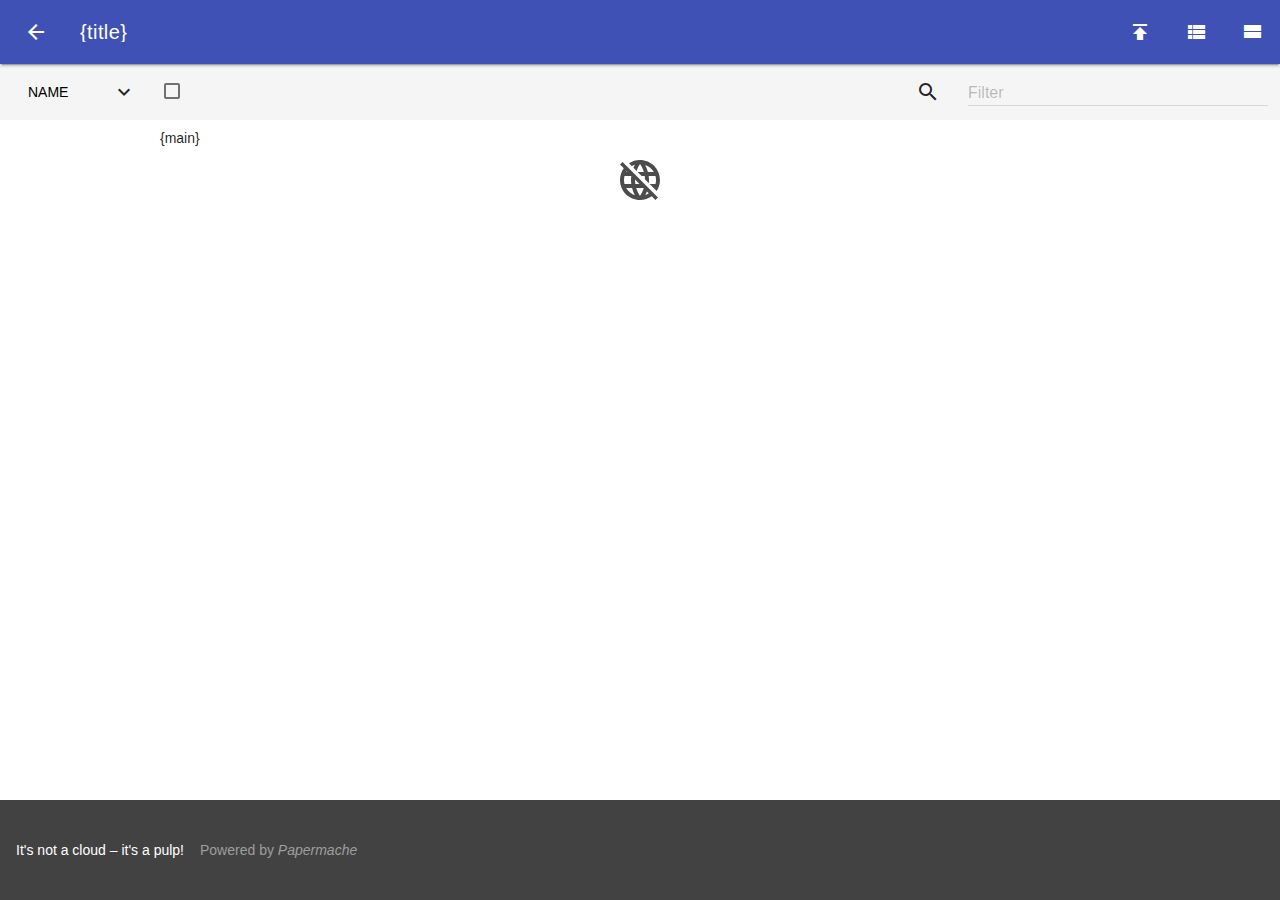
<file: skel.html>
<!doctype html>
<html>

<head>
    <meta name="viewport" content="width=device-width, initial-scale=1.0">
    <meta charset="utf-8">
    <meta name="mobile-web-app-capable" content="yes">
    <meta name="application-name" content="NAS">
    <meta name="theme-color" content="#009688">
    <!--    <link rel="stylesheet" href="https://fonts.googleapis.com/icon?family=Material+Icons">-->
    <link rel="stylesheet" media="screen" href="/papermache/mdl/material.min.css">
    <link rel="stylesheet" href="/papermache/explor.css">
    <link rel="stylesheet" media="print" href="/papermache/print.css">
    <link rel="icon" sizes="192x192" href="/papermache/gregornet2.svg">
    <script src="/papermache/mdl/material.min.js"></script>
    <script src="/papermache/jquery-3.3.1.min.js"></script>
    <script src="/papermache/dialog-polyfill-master/dist/dialog-polyfill.js"></script>
    <script src="/papermache/explor.js"></script>
    <script src="/papermache/loading.js"></script>
    <script src="/papermache/audio.js"></script>
    <title>{title} on {ip}</title>
</head>

<body class="mode-stream">
    <div class="mdl-layout mdl-js-layout mdl-layout--fixed-header {bodyclass}">
        <header class="mdl-layout__header header m m-default m-list">
            <a class="mdl-layout__drawer-button back-button" href="..">
                <i class="material-icons">arrow_back</i>
                <!-- <img src="/papermache/gregornet.svg" alt="" > -->
            </a>


            <div class="mdl-layout__header-row header-row">

                <span class="mdl-layout-title title">{title}</span>
                <div class="mdl-layout-spacer"></div>
                <button class="mdl-button mdl-js-button mdl-button--icon pagebutton show-upload" title="Upload">
                    <i class="material-icons">publish</i>
                </button>
                <button class="mdl-button mdl-js-button mdl-button--icon pagebutton modechanger m m-default"
                    data-mode="list">
                    <i class="material-icons">view_list</i>
                </button>
                <button class="mdl-button mdl-js-button mdl-button--icon pagebutton modechanger m m-list"
                    data-mode="default">
                    <i class="material-icons">view_module</i>
                </button>
                <button class="mdl-button mdl-js-button mdl-button--icon pagebutton modechanger" data-mode="stream">
                    <i class="material-icons">view_stream</i>
                </button>
                </button>

            </div>
        </header>

        <dialog class="mdl-dialog">
            <form enctype="multipart/form-data" action="/papermache/upload.py" method="post">
                <h4 class="mdl-dialog__title">Upload</h4>
                <div class="mdl-dialog__content">
                    <label>File: <input type="file" name="filename"></label>
                    <input type="hidden" name="path" value="{path}">
                </div>
                <div class="mdl-dialog__actions">
                    <button type="submit" class="mdl-button  mdl-button--primary">Upload</button>
                    <button type="button" class="mdl-button close">Cancel</button>
                </div>

            </form>
        </dialog>

        <main class="mdl-layout__content">

            <div class="page-content" data-drop="true">
                <!--fakeheader-->

                <!--/fakeheader-->
                <!--toolbar-->

                <div class="toolbar">
                    <div class="toolbar-left">
                        <a class="mdl-button mdl-js-button mdl-button--icon pagebutton m m-stream" href="..">
                            <i class="material-icons">arrow_back</i>
                        </a>
                        <button id="sort-things1" class="mdl-button mdl-js-button">
                            Sort
                        </button>
                        <button id="sort-normal" class="mdl-button mdl-js-button mdl-button--icon">
                            <i class="material-icons">expand_more</i>
                        </button>
                        <ul class="mdl-menu mdl-menu--bottom-left mdl-js-menu mdl-js-ripple-effect" for="sort-things1">
                            <li data-sort='name' title="Name" class="mdl-menu__item sortoption">Name</li>
                            <li data-sort='modified' title="Date" class="mdl-menu__item sortoption">Date</li>
                            <li data-sort='random' title="Pseudorandom" class="mdl-menu__item sortoption">Pseudorandom
                            </li>
                        </ul>
                        <div class="splitpages">
                            <label class="mdl-checkbox mdl-js-checkbox mdl-js-ripple-effect splitpages"
                                for="splitpages">
                                <input type="checkbox" id="splitpages" class="mdl-checkbox__input" checked>
                                <!-- <i class="mdl-icon-toggle__label material-icons">view_agenda</i> -->
                            </label></div>
                        <button id="pagenumber" class="mdl-button mdl-js-button  pagesbuttons pagenumber">
                            0
                        </button>
                    </div>

                    <div class="toolbar-center pagesbuttons">
                        <span class="mdl-button mdl-js-button mdl-button--icon pagebutton change-page-first">
                            <i class="material-icons">first_page</i>
                        </span>
                        <span class="mdl-button mdl-js-button mdl-button--icon pagebutton change-page-prev">
                            <i class="material-icons">chevron_left</i>
                        </span>
                        <span class="mdl-button mdl-js-button mdl-button--icon pagebutton change-page-next">
                            <i class="material-icons">chevron_right</i>
                        </span>
                        <span class="mdl-button mdl-js-button mdl-button--icon pagebutton change-page-last">
                            <i class="material-icons">last_page</i>
                        </span>
                    </div>
                    <div class="m m-stream toolbar-right">
                        <button class="mdl-button mdl-js-button mdl-button--icon pagebutton modechanger m m-stream"
                            data-mode="default">
                            <i class="material-icons">view_module</i>
                        </button>
                        <button class="mdl-button mdl-js-button mdl-button--icon pagebutton modechanger m m-stream"
                            data-mode="list">
                            <i class="material-icons">view_list</i>
                        </button>

                    </div>
                    <div class="m m-default m-list toolbar-right">
                        <button id="clear-filter" class="mdl-button mdl-js-button mdl-button--icon">
                            <i class="material-icons">search</i>
                        </button>
                        <div class="mdl-textfield mdl-js-textfield ">
                            <input class="mdl-textfield__input" type="text" id="filter">
                            <label class="mdl-textfield__label" for="filter">Filter</label>
                        </div>
                    </div>
                </div>
                <div class="mdl-list mdl-grid chunk">

                    <div class="mdl-cell mdl-cell--12-col pagesbuttons pagechips"></div>

                    {main}

                    <div class="mdl-cell mdl-cell--12-col afterbase loadmore">
                        <button class="mdl-button mdl-js-button mdl-button--raised  mdl-button--colored">Load
                            more</button>
                    </div>
                    <div class="mdl-cell mdl-cell--12-col page-end">
                        <img src='/papermache/icon.svg' alt='End' class="m m-default m-list">
                        <img src='/papermache/icon2.svg' alt='End' class="m m-stream">
                    </div>
                    <div class="mdl-cell mdl-cell--12-col pagesbuttons pagechips"></div>
                </div>

                <div class="toolbar pagesbuttons">
                    <div class="toolbar-center pagesbuttons">
                        <span class="mdl-button mdl-js-button mdl-button--icon pagebutton change-page-first">
                            <i class="material-icons">first_page</i>
                        </span>
                        <span class="mdl-button mdl-js-button mdl-button--icon pagebutton change-page-prev">
                            <i class="material-icons">chevron_left</i>
                        </span>
                        <span class="mdl-button mdl-js-button mdl-button--icon pagebutton change-page-next">
                            <i class="material-icons">chevron_right</i>
                        </span>
                        <span class="mdl-button mdl-js-button mdl-button--icon pagebutton change-page-last">
                            <i class="material-icons">last_page</i>
                        </span>
                    </div>
                </div>

            </div>
            <footer class="mdl-mini-footer m m-list m-default">
                <div class="mdl-mini-footer__left-section">
                    <div class="mdl-logo">It's not a cloud – it's a pulp!</div>
                    <ul class="mdl-mini-footer__link-list">
                        <li><a href="/papermache">Powered by <i>Papermache</i></a></li>
                    </ul>
                </div>
            </footer>
        </main>
        <div id="globalaudio" class="globalaudio reduced mdl-shadow--3dp hidden">
            <div id="audioprogress" class="mdl-progress mdl-js-progress"></div>
            <div class="toolbar">
                <div class="toolbar-left">
                    <button id="audio-hide-btn" class="mdl-button mdl-js-button mdl-button--icon" onclick="$('#globalaudio').addClass('reduced')">
                        <i class="material-icons">expand_more</i>
                    </button>
                    <button id="audio-play-btn" class="mdl-button mdl-js-button mdl-button--icon">
                        <i class="material-icons">play_arrow</i>
                    </button>
                    <button id="audio-stop-btn" class="mdl-button mdl-js-button mdl-button--icon">
                        <i class="material-icons">stop</i>
                    </button>
                    <button id="audio-next-btn" class="mdl-button mdl-js-button mdl-button--icon">
                        <i class="material-icons">skip_next</i>
                    </button>
                    <output id="audio-output">--:--</output>
                    <output id="audio-title">Not playing</output>
                </div>
                <div class="toolbar-right"><label class="mdl-switch mdl-js-switch mdl-js-ripple-effect" for="audio-autoplay">
                    <input type="checkbox" id="audio-autoplay" class="mdl-switch__input" checked>
                    <span class="mdl-switch__label">Autoplay</span>
                  </label>
                </div>
            </div>
            <button id="audio-show-btn"  class="mdl-button mdl-js-button mdl-button--fab mdl-button--mini-fab " onclick="$('#globalaudio').removeClass('reduced')">
                <i class="material-icons">expand_less</i>
              </button>
            <audio data-np="0"></audio>
        </div>
        <div class="mdl-snackbar mdl-js-snackbar">
            <div class="mdl-snackbar__text"></div>
            <button type="button" class="mdl-snackbar__action"></button>
        </div>
    </div>



</body>


</html>
</file>
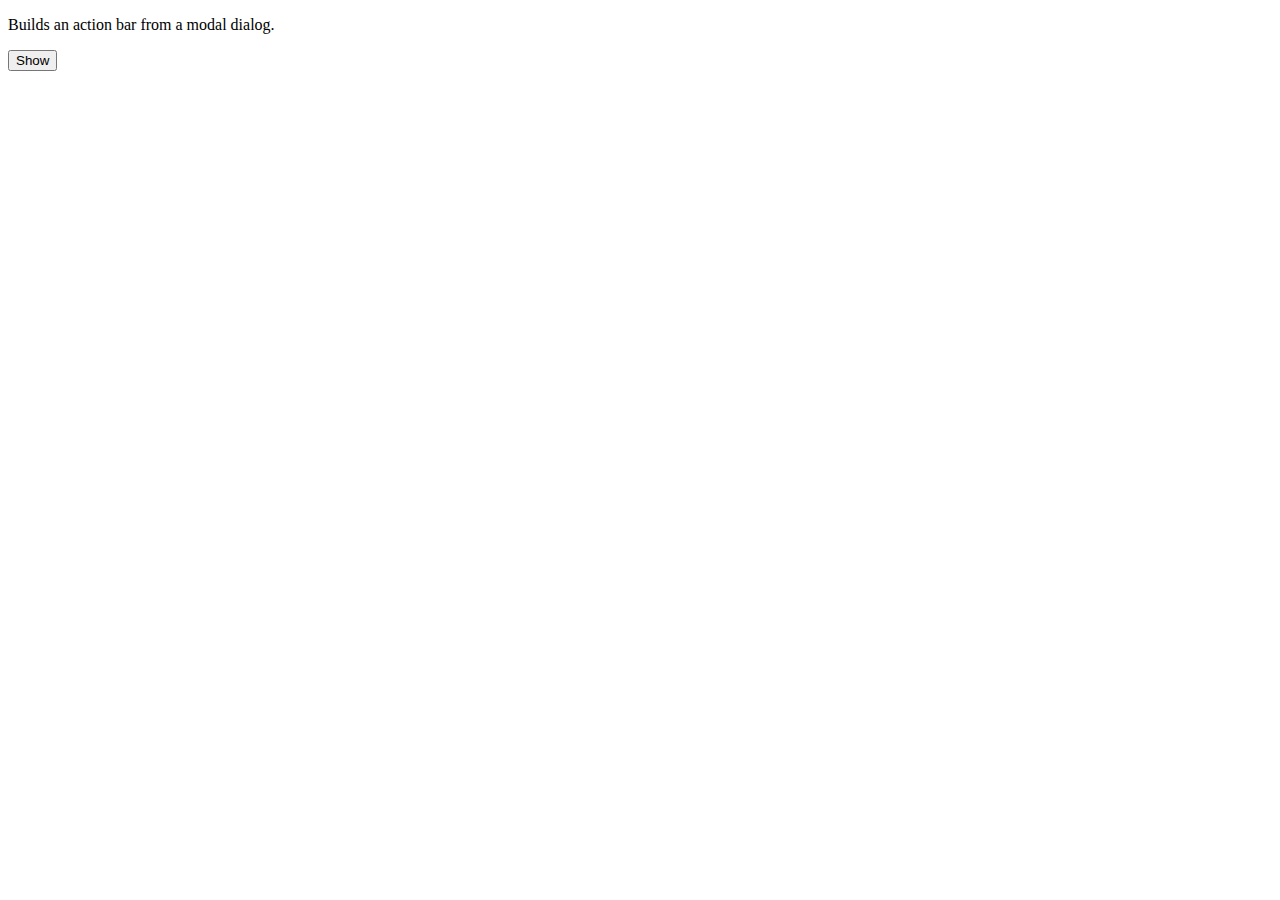
<file: dialog-polyfill-master/tests/actionbar.html>
<!DOCTYPE html>
<html>
<meta name="viewport" content="initial-scale=1" />
<meta charset="UTF-8" />
<head>
  <script src="../dist/dialog-polyfill.js"></script>
  <link rel="stylesheet" type="text/css" href="../dist/dialog-polyfill.css">
  <style>

  dialog.actionbar {
    position: fixed;
    border: 0;
    box-sizing: border-box;
    width: 100%;
    bottom: 0;
    background: #fff;
    transform: translate(0, 100%);
    transition: transform 0.25s ease-in-out;
    margin: 0;
    padding: 0;
    box-shadow: 0 0 4px rgba(0, 0, 0, 0.25);
  }
  dialog.actionbar.appear {
    transform: translate(0);
  }

  dialog.actionbar .holder {
    display: flex;
    justify-content: space-around;
    flex-flow: wrap;
  }
  dialog.actionbar .holder button {
    flex-grow: 1;
    min-width: 200px;
    margin: 8px;
    border: 0;
    font-family: Roboto, Arial, Sans-Serif;
    font-size: 23px;
    line-height: 33px;
    font-weight: 400;
    color: #666;
    border-radius: 2px;
    background: #ccc;
    display: block;
    box-sizing: border-box;
    border: 2px solid transparent;
  }
  dialog.actionbar .holder button:focus {
    outline: 0;
    border-color: rgba(0, 0, 0, 0.125);
  }
  dialog.actionbar .holder button.cancel {
    background: #fcc;
  }

  dialog.actionbar::backdrop {
    background: rgba(0, 0, 0, 0.25);
    opacity: 0;
    transition: opacity 0.25s ease-in-out;
  }
  dialog.actionbar + .backdrop {
    background: rgba(0, 0, 0, 0.25);
    opacity: 0;
    transition: opacity 0.25s ease-in-out;
  }
  dialog.actionbar.appear::backdrop {
    opacity: 1;
  }
  dialog.actionbar.appear + .backdrop {
    opacity: 1;
  }

  </style>
</head>
<body>

<p>Builds an action bar from a modal dialog.</p>

<button id="show">Show</button>

<script>

var ActionBar = function() {
  this.options_ = [];
  this.cancelButton_ = true;
  this.dialog_ = null;
};

ActionBar.prototype.enableCancelButton = function(value) {
  this.cancelButton_ = vaue;
};

ActionBar.prototype.addOption = function(name, opt_callback) {
  this.options_.push({name: name, callback: opt_callback || null});
};

ActionBar.prototype.show = function(opt_callback) {
  if (this.dialog_ != null) {
    throw "Can't show ActionBar, already visible";
  }

  var dialog = document.createElement('dialog');
  if (!('showModal' in dialog)) {
    dialogPolyfill.registerDialog(dialog);
  }
  dialog.className = 'actionbar';

  var holder = document.createElement('div');
  holder.className = 'holder';
  dialog.appendChild(holder);

  dialog.addEventListener('click', function(ev) {
    if (ev.target == dialog) {
      dialog.close();
    }
  });

  dialog.addEventListener('close', function() {
    opt_callback && opt_callback(dialog.returnValue);

    var cloneDialog = dialog.cloneNode(true);
    if (!('showModal' in cloneDialog)) {
      dialogPolyfill.registerDialog(cloneDialog);
    }

    document.body.appendChild(cloneDialog);
    cloneDialog.showModal();
    cloneDialog.classList.remove('appear');
    window.setTimeout(function() {
      cloneDialog.close();  // TODO: needed until DOM removal is safe
      cloneDialog.parentNode.removeChild(cloneDialog);
    }, 250);

    if (dialog.parentNode) {
      dialog.parentNode.removeChild(dialog);
    }
    if (this.dialog_ == dialog) {
      this.dialog_ = null;
    }
  }.bind(this));

  this.options_.forEach(function(option) {
    var button = document.createElement('button');
    button.textContent = option.name;
    button.addEventListener('click', function() {
      if (option.callback) {
        window.setTimeout(option.callback, 0);
      }
      dialog.close(option.name);
    });
    holder.appendChild(button);
  });

  if (this.cancelButton_) {
    var cancelButton = document.createElement('button');
    cancelButton.className = 'cancel';
    cancelButton.textContent = 'Cancel';
    cancelButton.addEventListener('click', function() {
      dialog.close();
    });
    holder.appendChild(cancelButton);
  }

  document.body.appendChild(dialog);
  dialog.showModal();
  dialog.classList.add('appear');

  this.dialog_ = dialog;
};

////// DEMO

show.addEventListener('click', function() {
  var ab = new ActionBar();
  ab.addOption('Display');
  ab.addOption('Options');
  ab.addOption('Longer Choice');
  ab.addOption('Alert', function() {
    alert('you hit Alert');
  });
  ab.show(function(choice) {
    console.info('choice was', choice);
  });
});

</script>
</body>
</html>
</file>
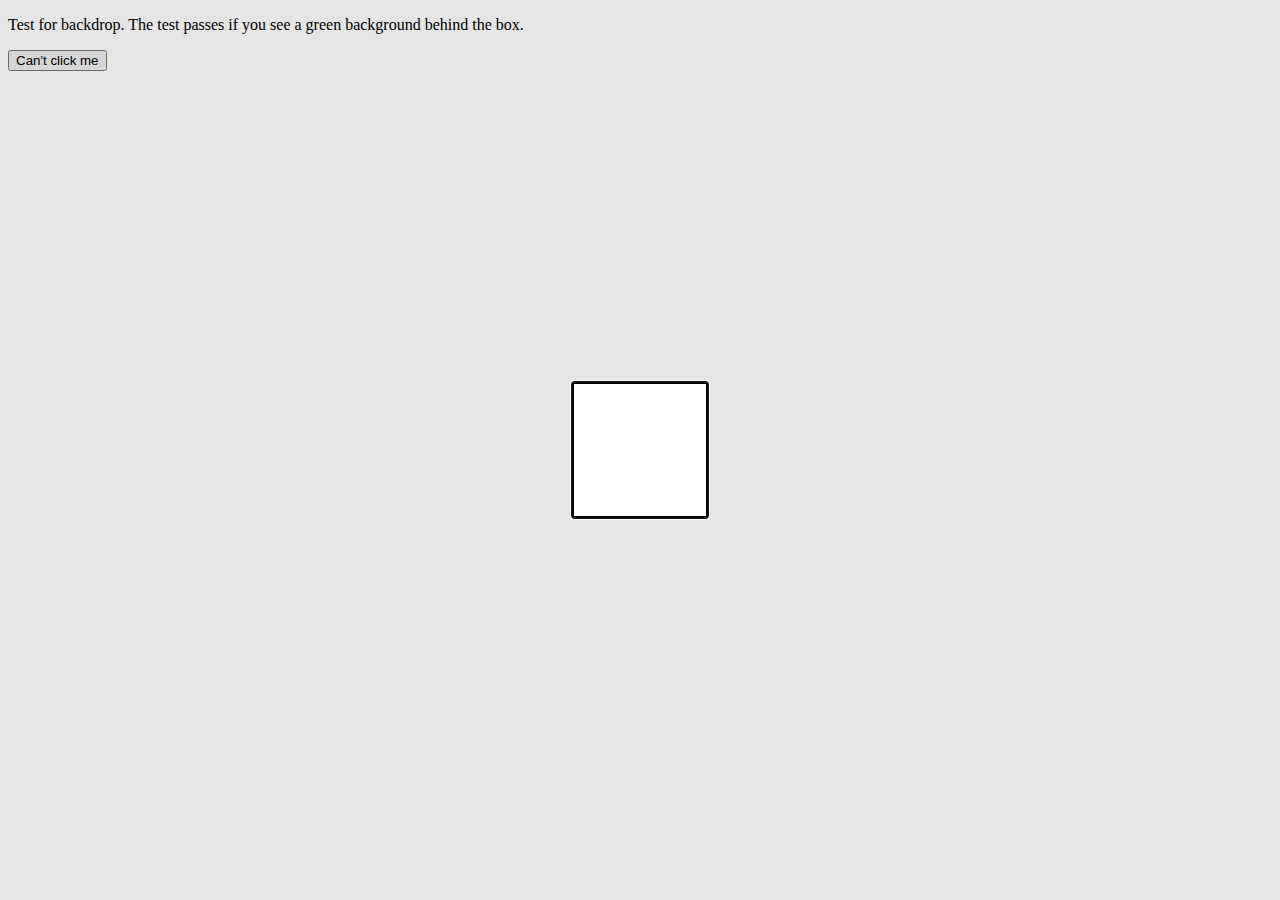
<file: dialog-polyfill-master/tests/backdrop.html>
<!DOCTYPE html>
<html>
<meta charset='utf-8'>
<head>
<script src="../dist/dialog-polyfill.js"></script>
<link rel="stylesheet" type="text/css" href="../dist/dialog-polyfill.css">
<style>
dialog {
  height: 100px;
  width: 100px;
}

dialog + .backdrop {
  background-color: rgba(0,255,0,0.5);
}
</style>
</head>
<body>
<p>Test for backdrop. The test passes if you see a green background behind the
box.</p>
<div id="console"></div>
<dialog></dialog>
<button id="inert-button">Can't click me</button>
<script>
function writeToConsole(s) {
  var console = document.getElementById('console');
  var span = document.createElement('span');
  span.textContent = s;
  console.appendChild(span);
  console.appendChild(document.createElement('br'));
}

var dialog = document.querySelector('dialog');
dialogPolyfill.registerDialog(dialog);
dialog.showModal();
</script>
</body>
</html>
</file>
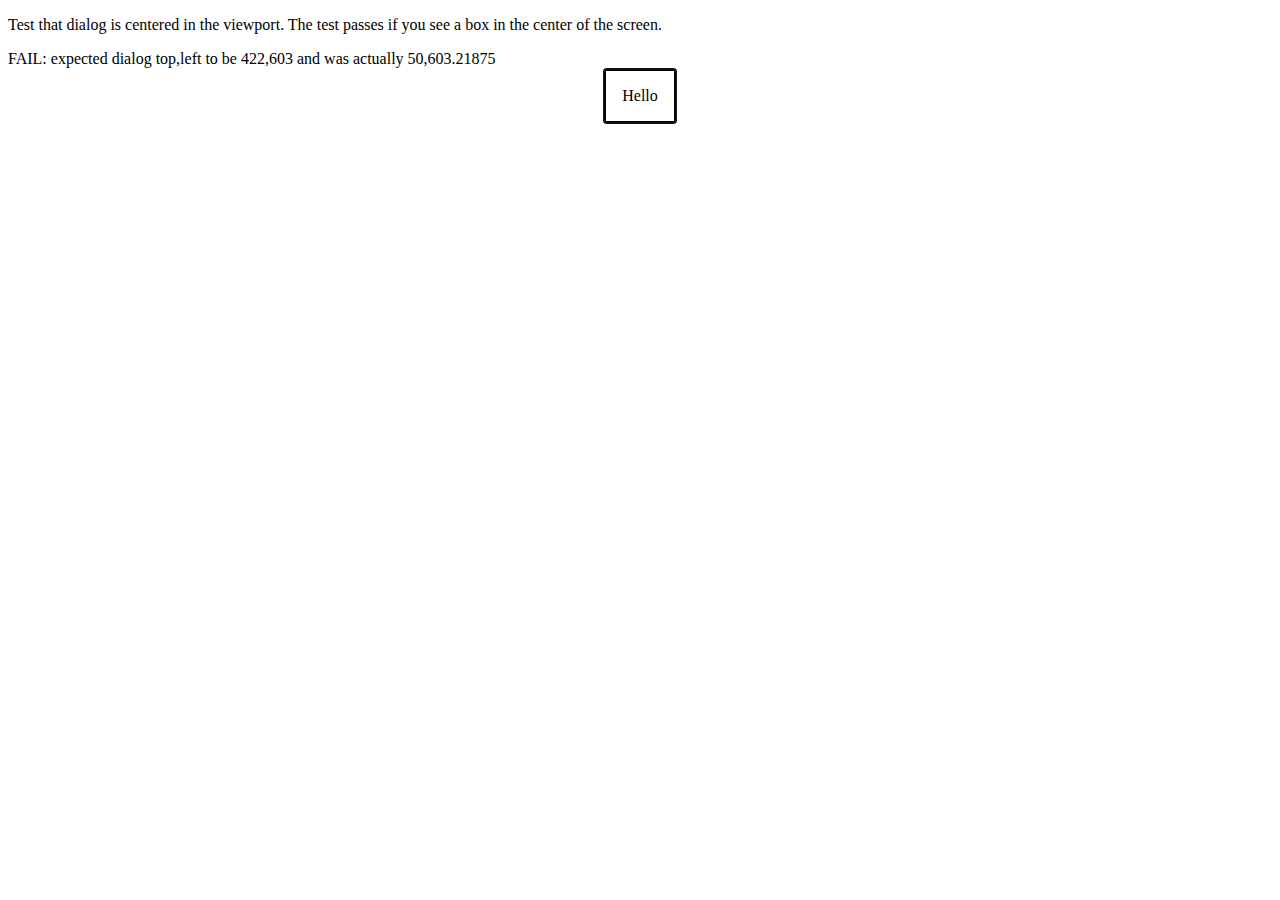
<file: dialog-polyfill-master/tests/dialog-centering.html>
<!DOCTYPE html>
<html>
<meta charset='utf-8'>
<head>
<script src="../dist/dialog-polyfill.js"></script>
<link rel="stylesheet" type="text/css" href="../dist/dialog-polyfill.css">
</head>
<body>
<p>Test that dialog is centered in the viewport. The test passes if you see a
box in the center of the screen.</p>
<div id="console"></div>
<dialog>Hello</dialog>
<script>
function writeToConsole(s) {
  var console = document.getElementById('console');
  var span = document.createElement('span');
  span.textContent = s;
  console.appendChild(span);
  console.appendChild(document.createElement('br'));
}

function checkCentered(dialog) {
  var expectedTop = (window.innerHeight - dialog.offsetHeight) / 2;
  var expectedLeft = (window.innerWidth - dialog.offsetWidth) / 2;
  var rect = dialog.getBoundingClientRect();
  if (rect.top == expectedTop && rect.left == expectedLeft) {
    writeToConsole('SUCCESS');
  } else {
    writeToConsole('FAIL: expected dialog top,left to be ' +
        expectedTop + ',' + expectedLeft + ' and was actually ' +
        rect.top + ',' + rect.left);
  }
}

var dialog = document.querySelector('dialog');
dialogPolyfill.registerDialog(dialog);
dialog.show();
checkCentered(dialog);
</script>
</body>
</html>
</file>
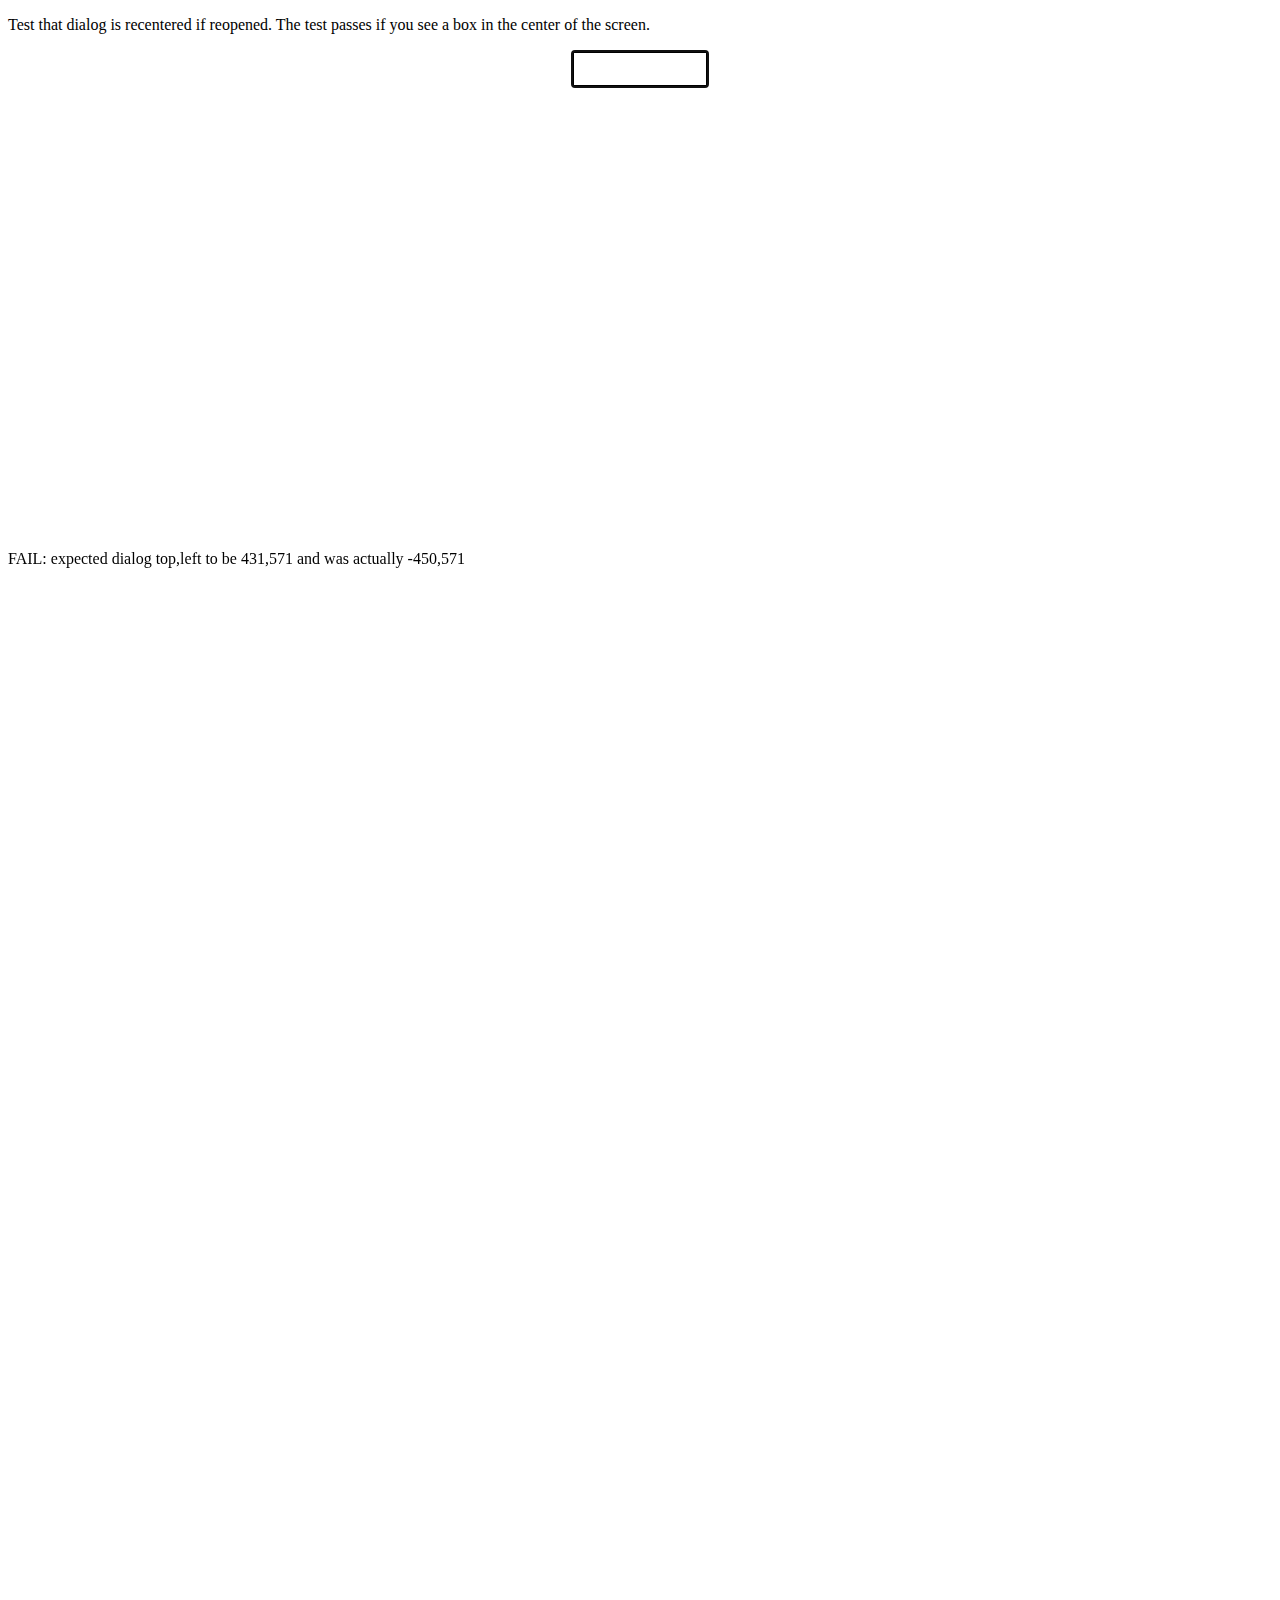
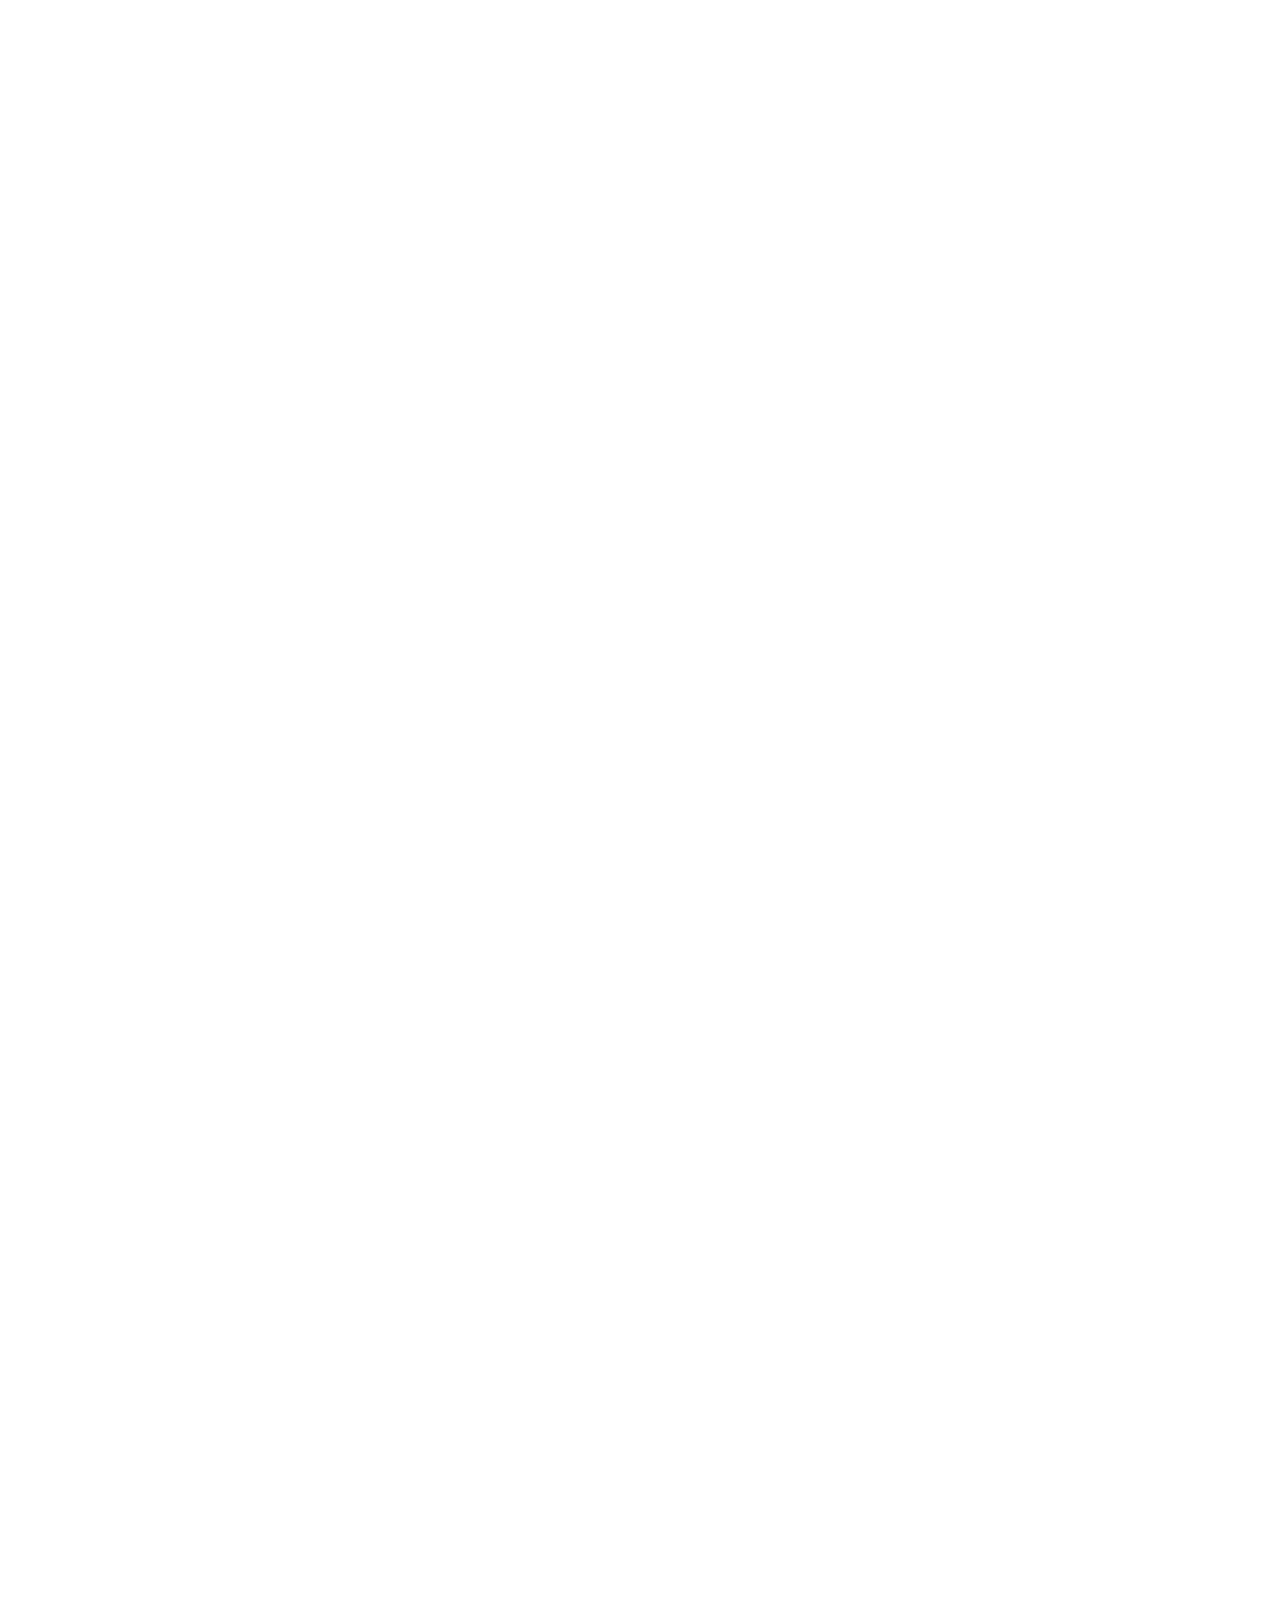
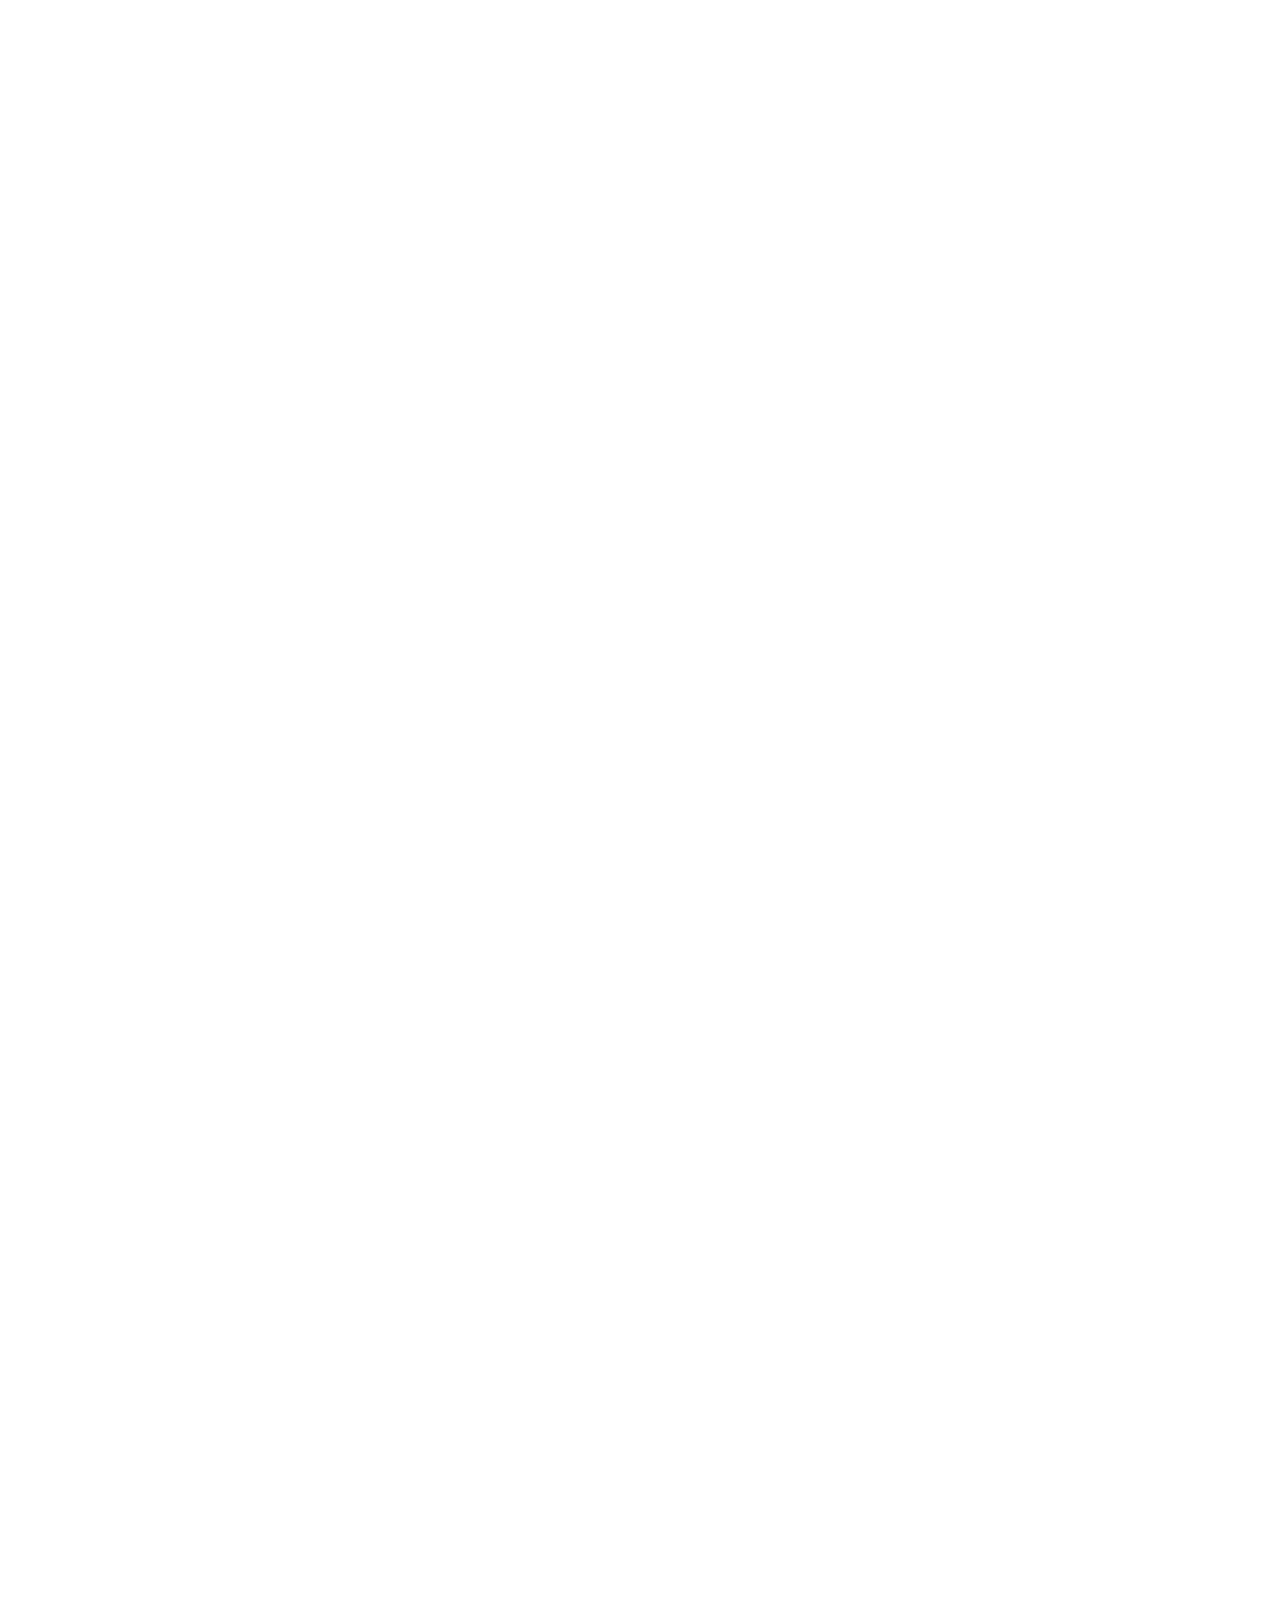
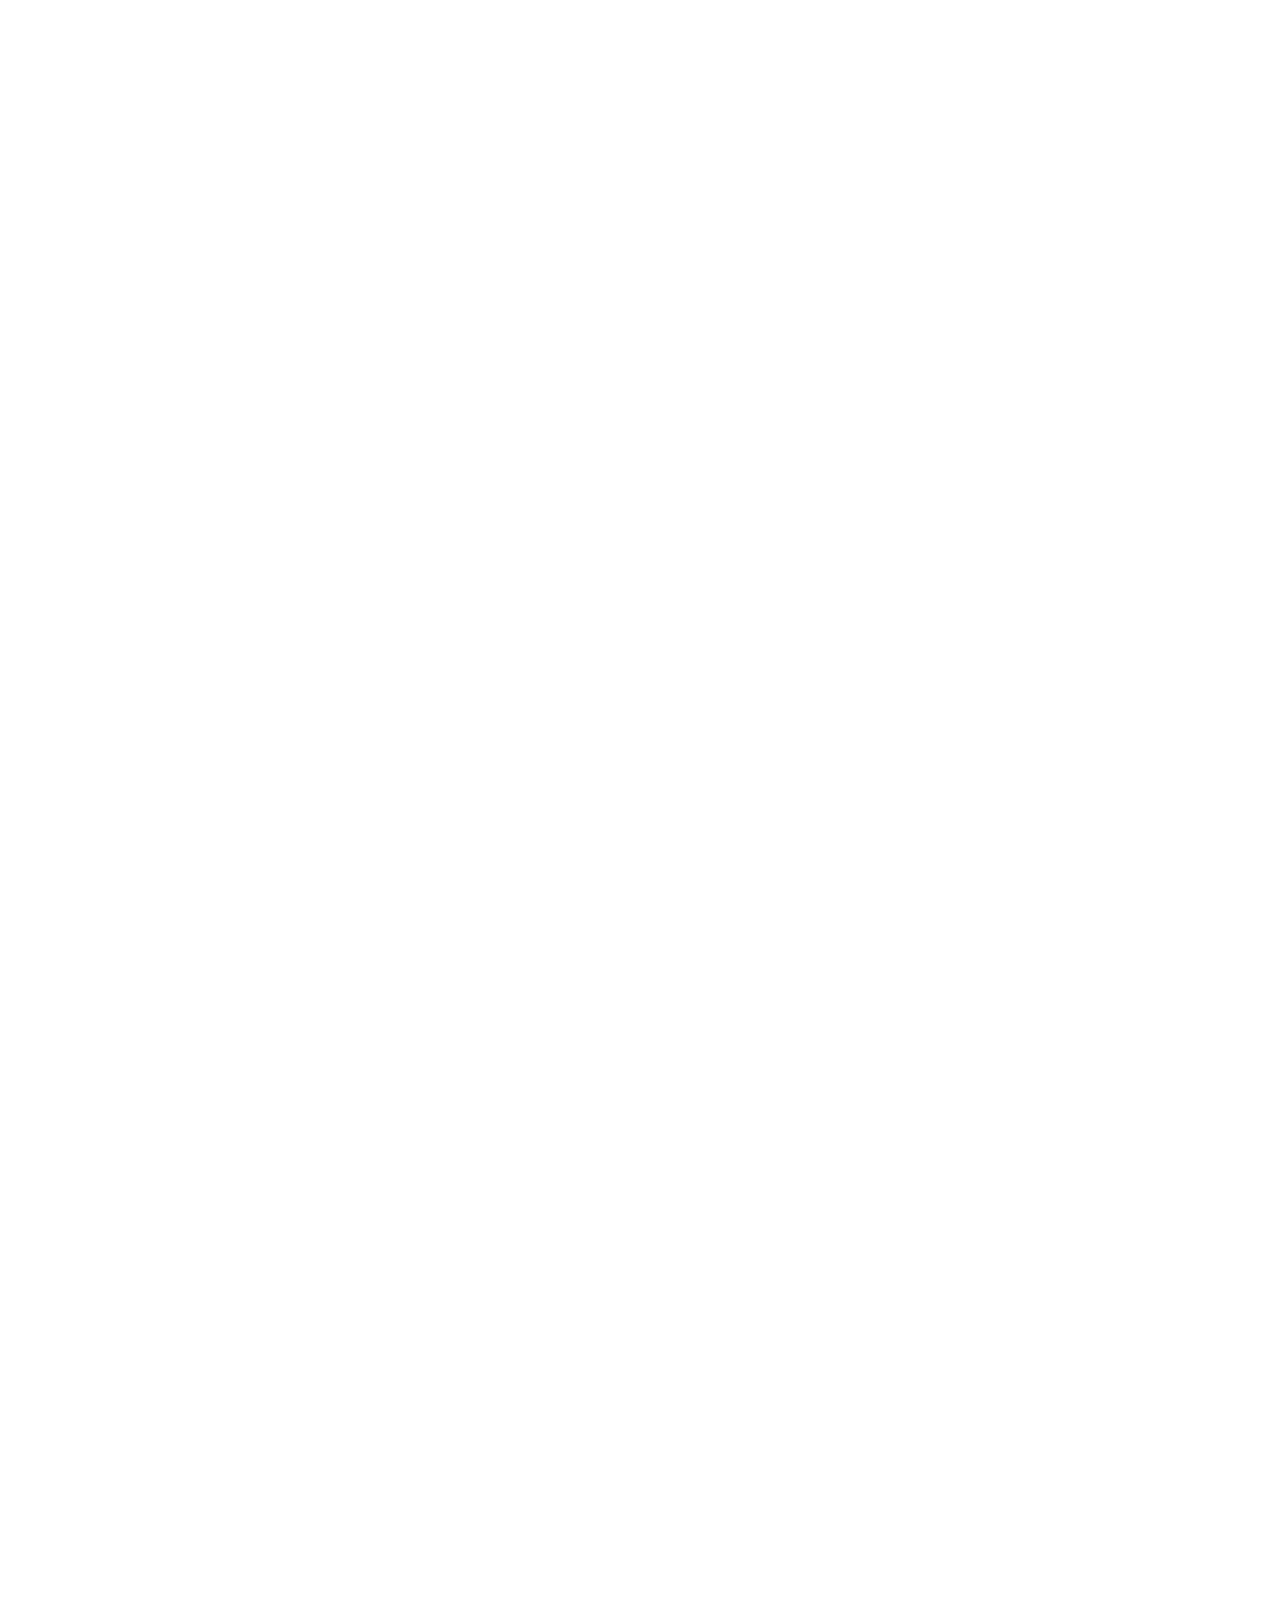
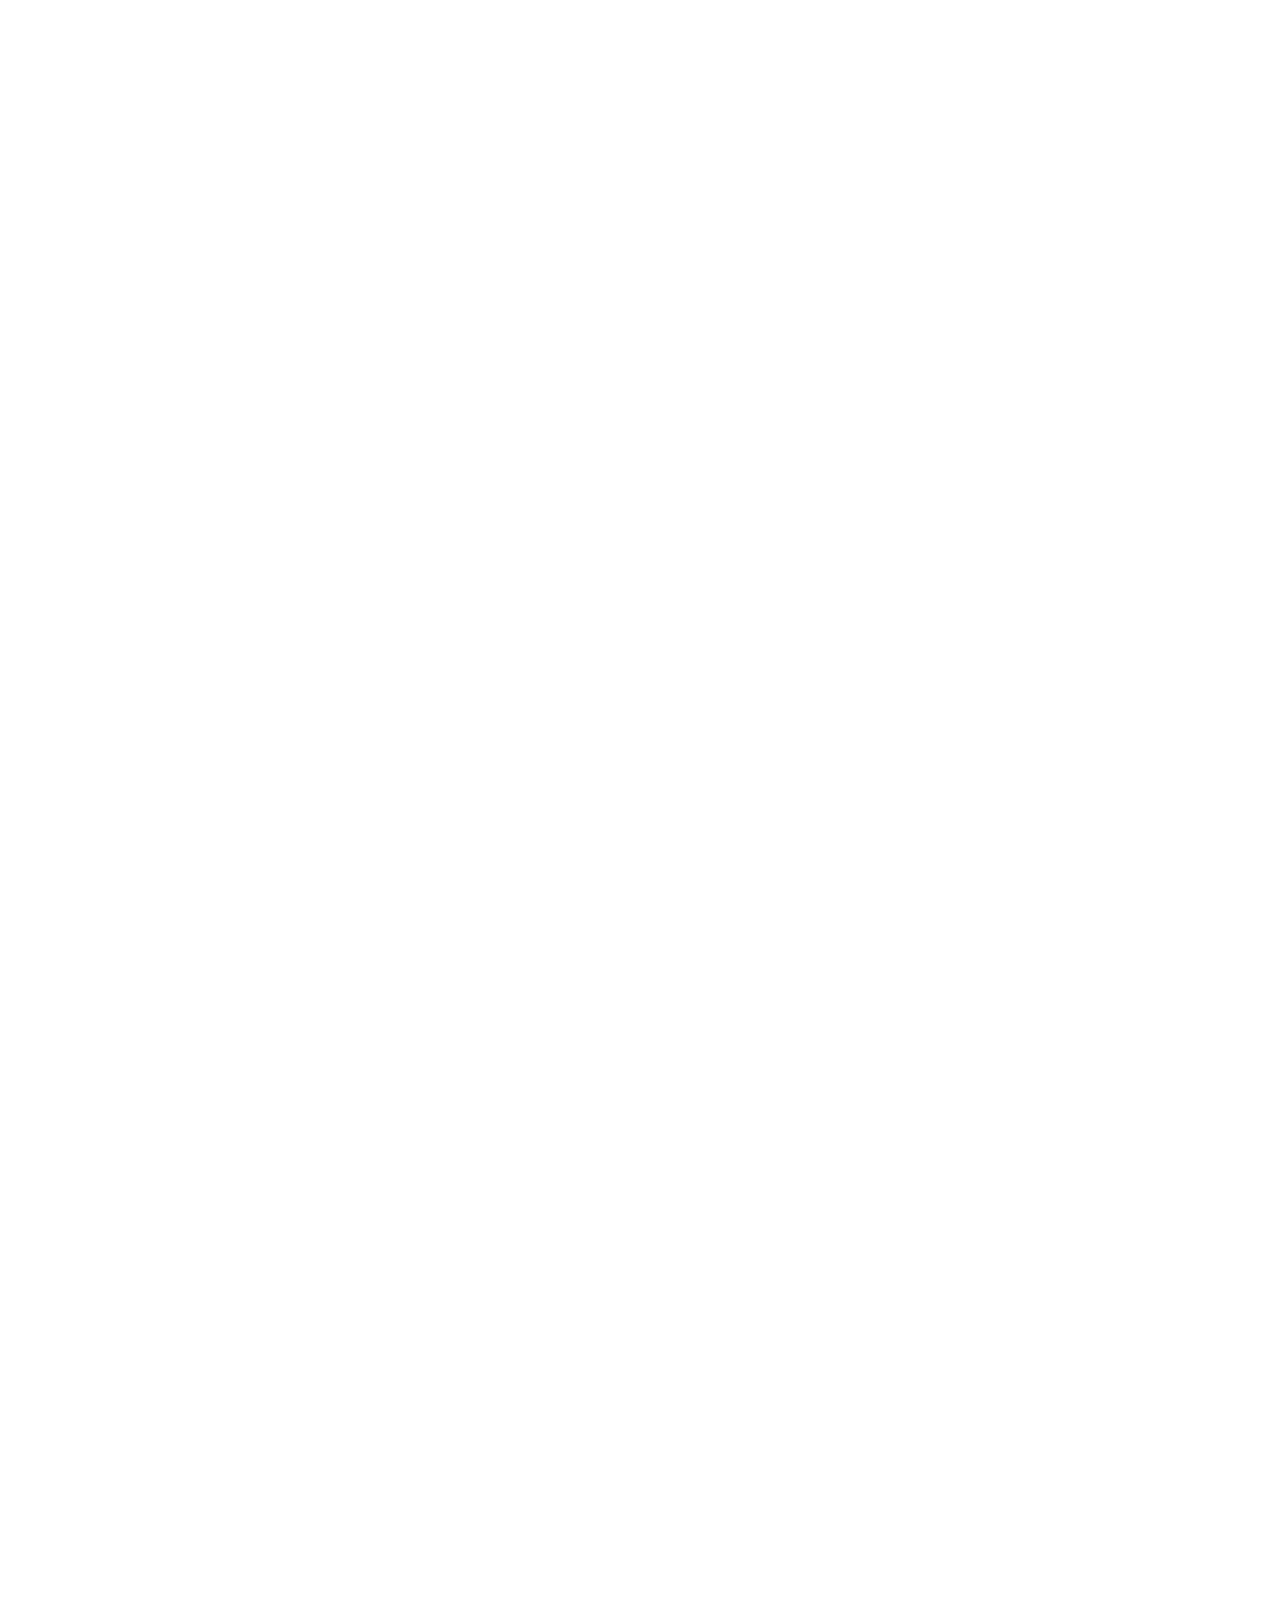
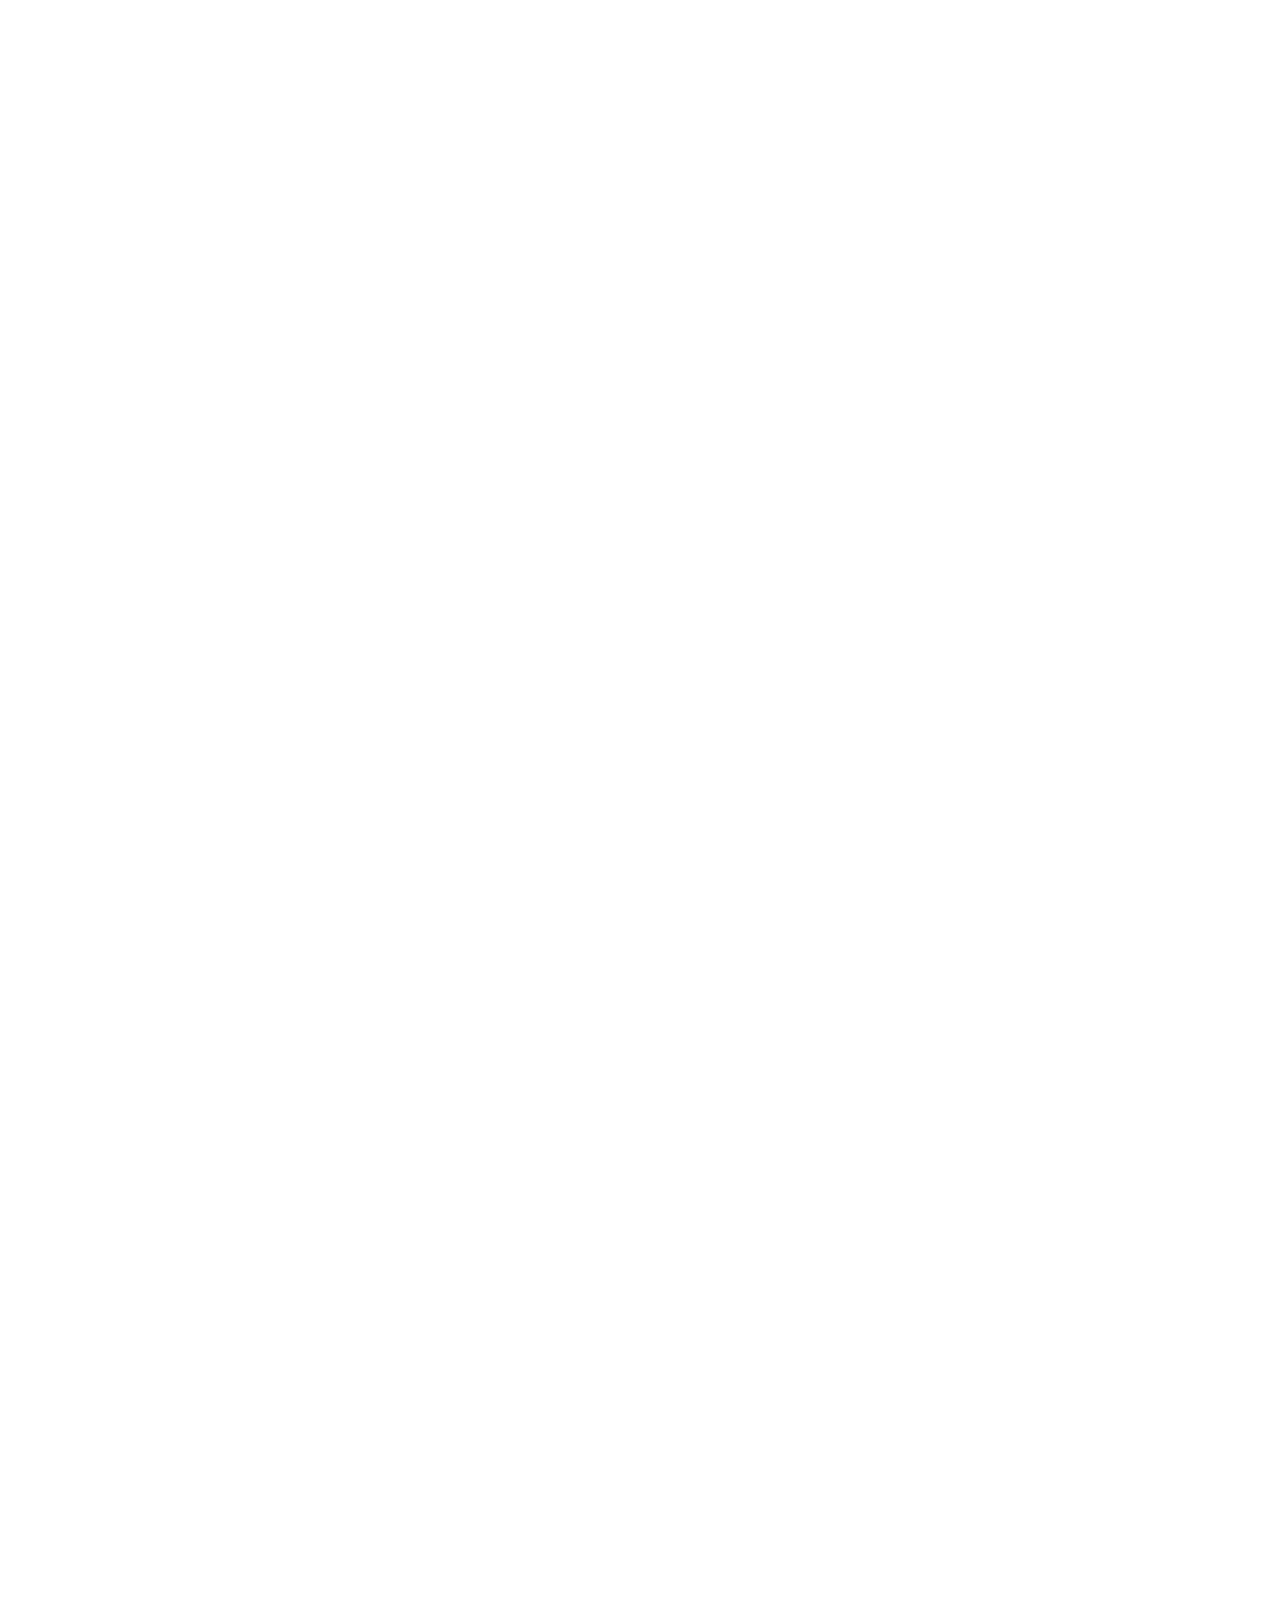
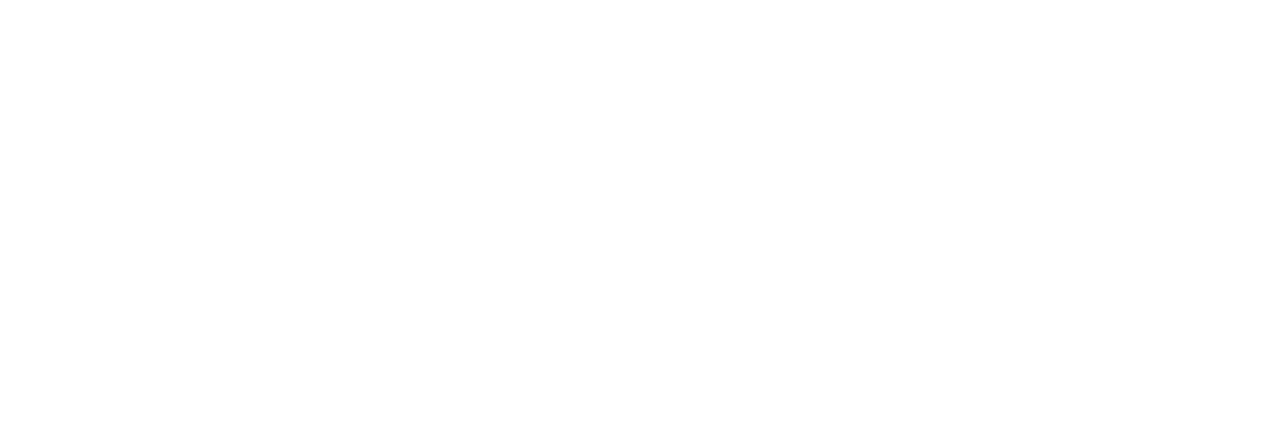
<file: dialog-polyfill-master/tests/dialog-recentering.html>
<!DOCTYPE html>
<html>
<meta charset='utf-8'>
<head>
<script src="../dist/dialog-polyfill.js"></script>
<link rel="stylesheet" type="text/css" href="../dist/dialog-polyfill.css">
<style>
body {
  height: 10000px;
}
dialog {
  width: 100px;
}
#console {
  position: fixed;
}
#ruler {
  position: absolute;
  left: 0;
  width: 100%;
}
</style>
</head>
<body>
<p>Test that dialog is recentered if reopened. The test passes if you see a
box in the center of the screen.</p>
<div id="ruler"></div>
<div id="console"></div>
<dialog></dialog>
<script>
function writeToConsole(s) {
  var console = document.getElementById('console');
  var span = document.createElement('span');
  span.textContent = s;
  console.appendChild(span);
  console.appendChild(document.createElement('br'));
}

function windowWidthMinusScrollbar() {
  return document.getElementById('ruler').offsetWidth;
}

function checkCentered(dialog) {
  var expectedTop = (window.innerHeight - dialog.offsetHeight) / 2;
  var expectedLeft = (windowWidthMinusScrollbar() - dialog.offsetWidth) / 2;
  var rect = dialog.getBoundingClientRect();
  if (rect.top == expectedTop && rect.left == expectedLeft) {
    writeToConsole('SUCCESS');
  } else {
    writeToConsole('FAIL: expected dialog top,left to be ' +
        expectedTop + ',' + expectedLeft + ' and was actually ' +
        rect.top + ',' + rect.left);
  }
}

var dialog = document.querySelector('dialog');
dialogPolyfill.registerDialog(dialog);
dialog.show();
dialog.close();
window.scrollTo(0, 500);
dialog.show();
checkCentered(dialog);
</script>
</body>
</html>
</file>
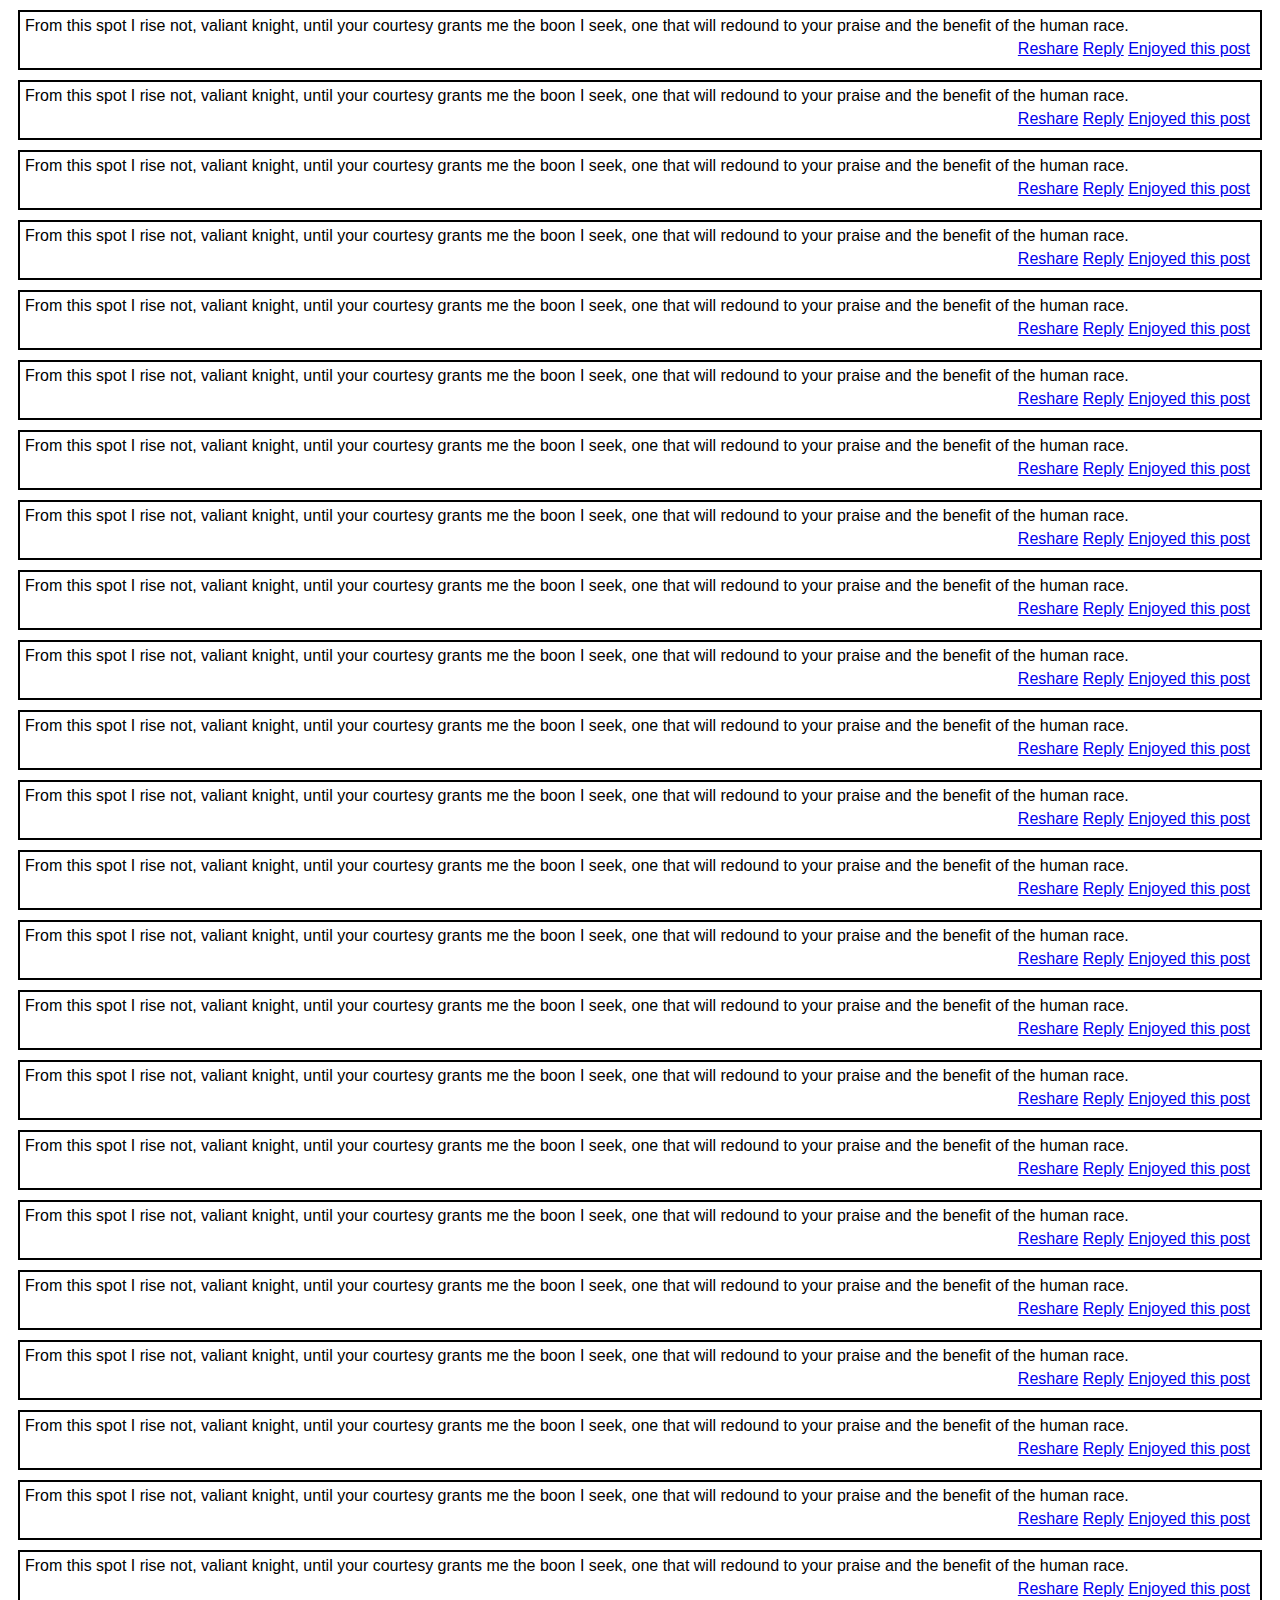
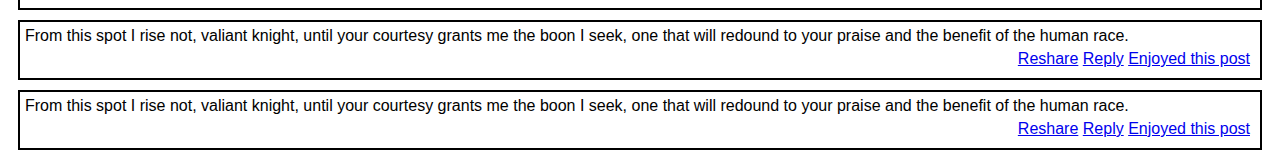
<file: dialog-polyfill-master/tests/fancy-modal-dialog.html>
<!DOCTYPE html>
<html>
<head>
<script src="../dist/dialog-polyfill.js"></script>
<link rel="stylesheet" type="text/css" href="../dist/dialog-polyfill.css">
<style>
#close-button {
    position: absolute;
    top: 7px;
    right: 7px;
    height: 14px;
    width: 14px;
    margin: 0;
    background-image: url('resources/close_dialog.png');
}

#close-button:hover {
    background-image: url('resources/close_dialog_hover.png');
}

dialog {
/*    width: 50%;
    border-radius: 3px;
    opacity: 0;
    background: white;
    box-shadow: 0 4px 23px 5px rgba(0, 0, 0, 0.2), 0 2px 6px rgba(0,0,0,0.15);
    color: #333;
    min-width: 400px;
    padding: 0;
    z-index: 100;
    border: 0;
    padding: 15px;
*/}

dialog + .backdrop {
    position: fixed;
    top: 0;
    bottom: 0;
    left: 0;
    right: 0;
}

dialog.no-backdrop + .backdrop {
    display: none;
}

.dialog-setting {
    margin: 30px;
}

/* keyframes used to pulse the overlay */
@-webkit-keyframes pulse {
 0% {
   -webkit-transform: scale(1);
 }
 40% {
   -webkit-transform: scale(1.05);
  }
 60% {
   -webkit-transform: scale(1.05);
  }
 100% {
   -webkit-transform: scale(1);
 }
}

.pulse {
  -webkit-animation-duration: 180ms;
  -webkit-animation-iteration-count: 1;
  -webkit-animation-name: pulse;
  -webkit-animation-timing-function: ease-in-out;
}
#messages {
    background-color: red;
}
body {
   font-family: sans-serif;
}

#open-button {
  position: fixed;
  bottom: 0;
  left: 0;
  background-color: lightgray;
  border: 1px solid;
  margin: 10px;
  padding: 15px;
}

#open-button:active {
  background-color: lime;
  margin: 9px;
}

#backdrop {
    display: none;
    position: fixed;
    top:0;
    right:0;
    bottom:0;
    left:0;
    background: rgba(0,0,0,0.5);
    z-index: 10;
}
.post {
    margin: 10px;
    padding: 5px;
    border: 2px solid;
}

.post-buttons {
    margin: 5px;
    text-align: right;
}
.post-button:hover {
    color: green;
    font-weight: bold;
}
</style>
<body>
<div id="messages"></div>
<dialog id="dialog" class="_dialog_fixed">
    <h3>Reshare</h3>
    <input type="text" style="width: 75%" value="I am resharing this."><br>
    <div class="dialog-setting">
        <input id="click-outside-to-close" type="checkbox">
        <label for="click-outside-to-close">Close dialog upon clicking outside</label>
    </div>
    <div class="dialog-setting">
        <input id="enable-backdrop" type="checkbox" checked>
        <label for="enable-backdrop">Enable ::backdrop</label>
    </div>
    <div id="close-button"></div>
</dialog>
<div id="post-container"></div>
<script>
var dialog = document.getElementById('dialog');
dialogPolyfill.registerDialog(dialog);

function createPostButton(container, text) {
   var link = document.createElement('a');
   link.href = 'javascript:void(0)';
   link.textContent = text;
   link.className = 'post-button';
   container.appendChild(link);
   var span = document.createElement('span');
   span.textContent = ' ';
   container.appendChild(span);
   return link;
}

SampleText = 'From this spot I rise not, valiant knight, until your ' +
             'courtesy grants me the boon I seek, one that will redound ' +
             'to your praise and the benefit of the human race.';

function createPost(container) {
    var post = document.createElement('div');
    post.className = 'post';
    var postContent = document.createElement('div');
    postContent.className = 'post-content';
    postContent.textContent = SampleText;
    post.appendChild(postContent);
    var postButtons = document.createElement('div');
    postButtons.className = 'post-buttons';
    post.appendChild(postButtons);
    var reshare = createPostButton(postButtons, 'Reshare');
    reshare.addEventListener('click', openDialog);
    var reply = createPostButton(postButtons, 'Reply');
    reply.addEventListener('click', openDialog);
    createPostButton(postButtons, 'Enjoyed this post');

    container.appendChild(post);
    return post;
}

function initPosts() {
    var container = document.getElementById('post-container');
    for (var i = 0; i < 25; ++i) {
       var post = createPost(container);
    }
}

function shouldCloseDialogOnClickOutside() {
    return document.getElementById('click-outside-to-close').checked;
}

function closeDialog() {
    if (dialog.open)
        dialog.close();
}

function computeCenteredTop(dialog) {
    dialog.style.transition = '';
    dialog.showModal();
    var computedTopPx = window.getComputedStyle(dialog).top;
    var computedTop = parseInt(computedTopPx.substring(0, computedTopPx.length - 2), 10);
    dialog.close();
    return computedTop;
}

function openDialog() {
    dialog.style.opacity = 0;
    dialog.style.transition = 'all 250ms ease';

    dialog.showModal();

    dialog.style.opacity = 1;
}

function pulseDialog() {
  if (!dialog.style.webkitAnimation) {
    return;
  }
  // classList isn't supported in IE8, but it's safe to use here as this only
  // runs inside WebKit/Chrome anyway.
  dialog.classList.add('pulse');
  dialog.addEventListener('webkitAnimationEnd', function(e) {
    dialog.classList.remove('pulse');
  });
}

function clickedInDialog(mouseEvent) {
    var rect = dialog.getBoundingClientRect();
    return rect.top <= mouseEvent.clientY && mouseEvent.clientY <= rect.top + rect.height
        && rect.left <= mouseEvent.clientX && mouseEvent.clientX <= rect.left + rect.width;
}

function handleClickOutsideDialog() {
    if (!shouldCloseDialogOnClickOutside()) {
        pulseDialog();
        return
    }
    closeDialog();
}

document.body.addEventListener('keydown', function(e) {
    if (e.keyCode == 27)
        closeDialog();
});

var enableBackdrop = document.getElementById('enable-backdrop');
enableBackdrop.addEventListener('change', function(e) {
  if (this.checked) {
    dialog.className = '';
  } else {
    dialog.className = 'no-backdrop';
  }
});

var closeButton = document.getElementById('close-button');
closeButton.addEventListener('click', function(e) { closeDialog(); });

document.body.addEventListener('click', function(e) {
  console.info('document body click', e.target);
    if (!dialog.open)
        return;
    if (e.target != document.body)
        return;
    handleClickOutsideDialog();
});

dialog.addEventListener('click', function(e) {
    if (clickedInDialog(e))
        return;
    handleClickOutsideDialog();
});
initPosts();
</script>
</body>
</html>
</file>
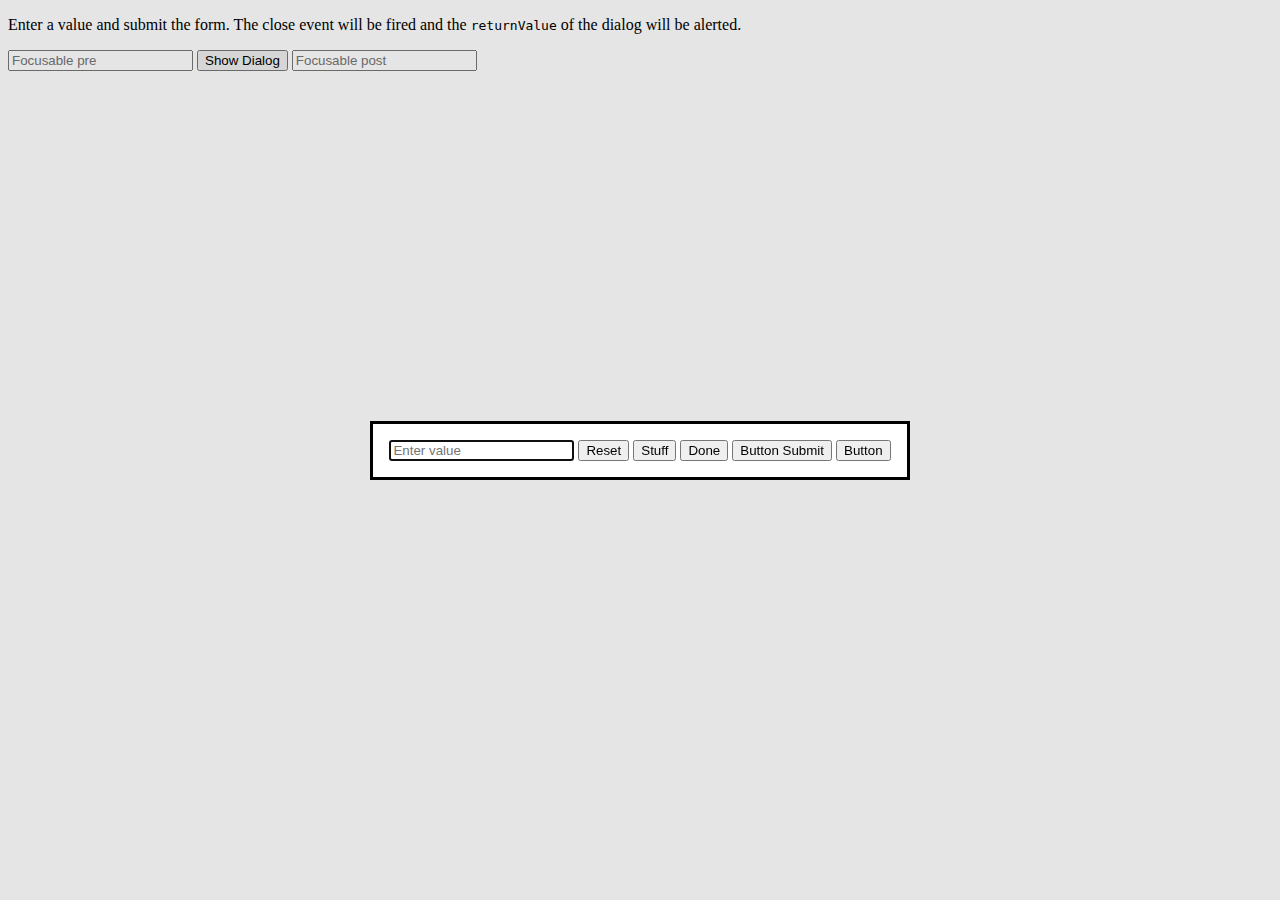
<file: dialog-polyfill-master/tests/form.html>
<!DOCTYPE html>
<html>
<meta charset='utf-8'>
<head>
<script src="../dist/dialog-polyfill.js"></script>
<link rel="stylesheet" type="text/css" href="../dist/dialog-polyfill.css">
</head>
<body>

  <p>
Enter a value and submit the form. The close event will be fired and the <code>returnValue</code> of the dialog will be alerted.
  </p>

<input type="text" placeholder="Focusable pre" />

<dialog>
  <form method="dialog">
    <input type="text" placeholder="Enter value" />
    <input type="reset" value="Reset" />
    <input type="submit" value="Stuff" />
    <input type="submit" value="Done" />
    <button type="submit" value="Button Value Is Different Than Text">Button Submit</button>
    <button value="Regular Button Value">Button</button>
  </form>
</dialog>

<button id="show">Show Dialog</button>

<input type="text" placeholder="Focusable post" />


<script>
var dialog = document.querySelector('dialog');
dialogPolyfill.registerDialog(dialog);
dialog.showModal();

dialog.addEventListener('close', function() {
  var valueEl = dialog.querySelector('input[type="text"]');
  alert(dialog.returnValue);
});

show.addEventListener('click', function() {
  dialog.showModal();
});

</script>
</body>
</html>
</file>
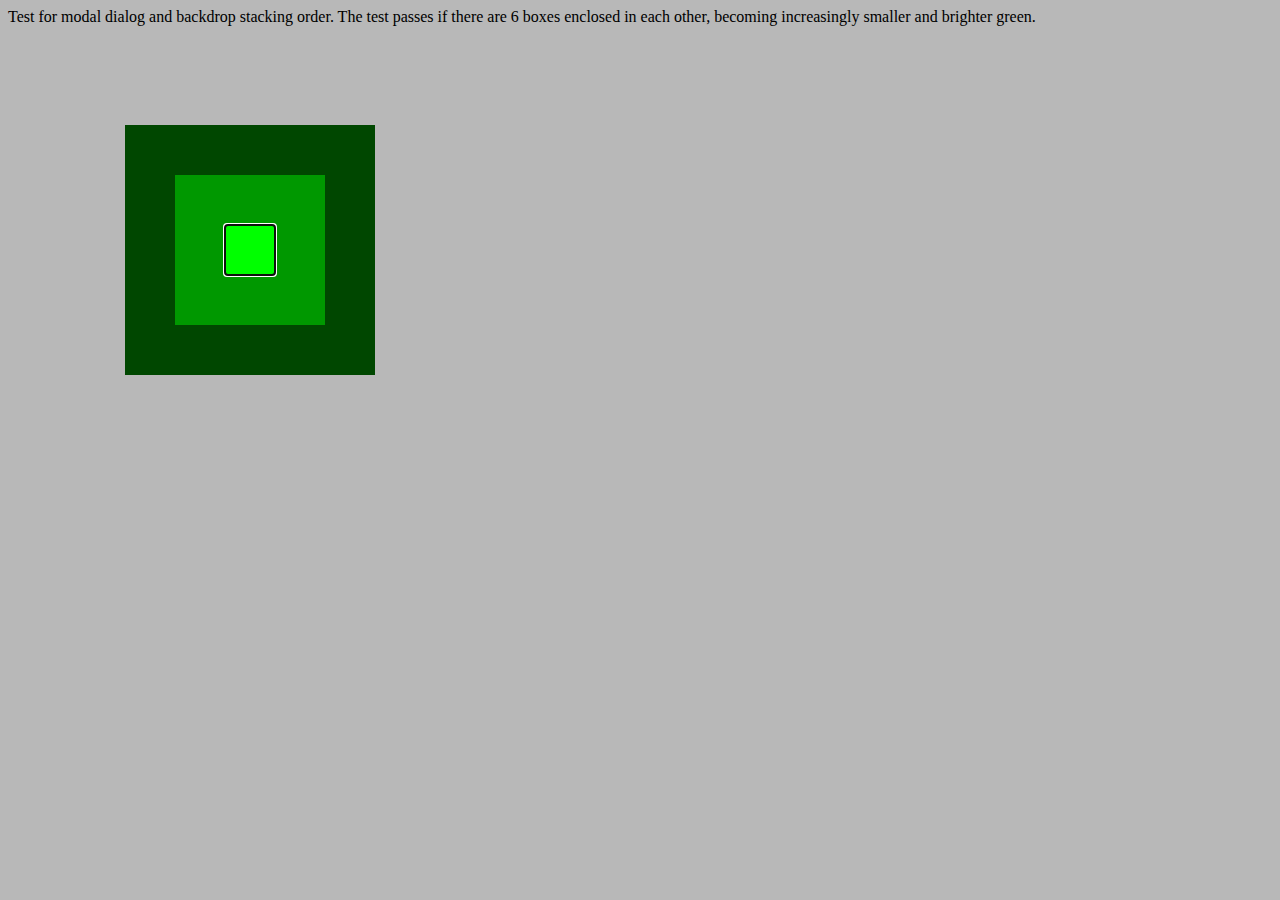
<file: dialog-polyfill-master/tests/modal-dialog-stacking.html>
<!DOCTYPE html>
<html>
<meta charset='utf-8'>
<head>
<script src="../dist/dialog-polyfill.js"></script>
<link rel="stylesheet" type="text/css" href="../dist/dialog-polyfill.css">
<style>
dialog {
    padding: 0px;
    border: none;
    margin: 0px;
}

#bottom + .backdrop {
    top: 100px;
    left: 100px;
    height: 300px;
    width: 300px;
    background-color: rgb(0, 50, 0);
    z-index: 100;  /* z-index has no effect. */
}

#bottom {
    top: 125px;
    left: 125px;
    height: 250px;
    width: 250px;
    background-color: rgb(0, 90, 0);
}

#middle + .backdrop {
    top: 150px;
    left: 150px;
    height: 200px;
    width: 200px;
    background-color: rgb(0, 130, 0);
    z-index: -100;  /* z-index has no effect. */
}

#middle {
    top: 175px;
    left: 175px;
    height: 150px;
    width: 150px;
    background-color: rgb(0, 170, 0);
}

#top + .backdrop {
    top: 200px;
    left: 200px;
    height: 100px;
    width: 100px;
    background-color: rgb(0, 210, 0);
    z-index: 0;  /* z-index has no effect. */
}

#top {
    top: 225px;
    left: 225px;
    height: 50px;
    width: 50px;
    background-color: rgb(0, 255, 0);
    z-index: -1000;  /* z-index has no effect. */
}
</style>
</head>
<body>
Test for modal dialog and backdrop stacking order. The test passes if there are
6 boxes enclosed in each other, becoming increasingly smaller and brighter
green.
<dialog id="top"></dialog>
<dialog id="middle"></dialog>
<dialog id="bottom"></dialog>
<script>
var topDialog = document.getElementById('top');
dialogPolyfill.registerDialog(topDialog);
var middleDialog = document.getElementById('middle');
dialogPolyfill.registerDialog(middleDialog);
var bottomDialog = document.getElementById('bottom');
dialogPolyfill.registerDialog(bottomDialog);

topDialog.showModal();
bottomDialog.showModal();
topDialog.close();  // Just to shuffle the top layer order around a little.
middleDialog.showModal();
topDialog.showModal();
</script>
</body>
</html>
</file>
<file: papermache/explor.css>
@font-face {
    font-family: 'Material Icons';
    font-style: normal;
    font-weight: 400;
    src: url(fonts/MaterialIcons-Regular.eot);
    /* For IE6-8 */
    src: local('Material Icons'), local('MaterialIcons-Regular'), url(fonts/MaterialIcons-Regular.woff2) format('woff2'), url(fonts/MaterialIcons-Regular.woff) format('woff'), url(fonts/MaterialIcons-Regular.ttf) format('truetype');
}

.mode-stream {
    background-color: black;
    color: yellow;
}

.page-content {
    min-height: calc(100% - 100px);
}

.title {
    white-space: nowrap;
    overflow: hidden;
    text-overflow: ellipsis;
    max-width: calc(100% - 150px);
}

.header-row {
    padding-right: 0;
}

.toolbar {
    display: flex;
    flex-wrap: wrap;
    align-items: center;
    justify-content: space-between;
    background-color: rgba(128, 128, 128, 0.08);
    padding: 12px 0;
}

.toolbar>div {
    display: flex;
    height: 32px;
    align-items: center;
    flex-basis: 200px;
    justify-content: center;
    flex-grow: 1;
}

.toolbar .toolbar-left {
    justify-content: flex-start;
}

@media screen and (max-width: 960px) {
    .toolbar .toolbar-center {
        order: 5;
        flex-basis: 960px;
    }
}

.toolbar .toolbar-right {
    justify-content: flex-end;
}

.toolbar>div>* {
    margin: 0 12px;
}

.splitpages {
    width: 24px;
}

button.pagenumber {
    min-width: 36px;
    padding: 0;
    margin: 0;
}

.itemph {
    border: 2px dashed black;
    padding: 8px;
    position: absolute;
    left: -5000px;
    width: 0;
    height: 0;
}

.item {
    border-radius: 0px;
    display: block;
}

.blackitem>* {
    background-color: black;
    border: 1px solid yellow;
    border-radius: 0;
}

.blackitem .mdl-card__title {
    font-weight: bold;
    color: yellow;
}

.blackitem .mdl-card__supporting-text {
    color: yellow;
    font-style: italic;
}

.item>div {
    width: auto;
    height: 100%
}

.item a {
    text-decoration: none;
}

a.dirtitle {
    color: black;
    font-weight: normal;
}

.filtered {
    display: none;
}

.dirthumb {
    flex-grow: 1;
    height: 100px;
    overflow: hidden;
    font-size: 0;
}

.dirthumbs {
    display: flex;
}

.card-dir {
    min-height: 0;
}
.card-image{
    min-height: 224px;
}
.card-image .filetitle, .card-image .cardactions {
    color: transparent;
    opacity: 0;
    text-overflow: ellipsis;
    overflow: hidden;
    color: white;
    background: rgba(0, 0, 0, 0.6);
    transition: opacity .2s cubic-bezier(.4, 0, .2, 1);
}

.card-image .cardactions {
    position: absolute;
    right: 0px;
    bottom: 0px;
    width: 48px;
    height: 48px;
    background-color: transparent;
    border: none;
    border-radius: 100%;
}

.card-image:hover .filetitle, .card-image:hover .cardactions {
    opacity: 1;
}

.card-image button {
    background-color: rgba(0, 0, 0, .2);
}

.card-html .iframe-holder {
    overflow: hidden;
    display: block;
    height: 150px;
}

.card-html iframe {
    transform: scale(0.25);
    transform-origin: top left;
    border: none;
    width: 400%;
    height: 600px;
    overflow: hidden;
}

.dirthumbs {
    background-color: inherit;
}

.cardactions {
    display: flex;
}

.pagechips {
    text-align: center;
    white-space: nowrap;
    overflow-x: auto;
    position: relative;
    scrollbar-width: thin;
}

.pagechip {
    cursor: pointer;
}

.pagebutton {
    margin: 0 12px;
    display: block;
    float: left;
}

.mode-stream .m:not(.m-stream), .mode-default .m:not(.m-default), .mode-list .m:not(.m-list) {
    display: none;
}

.mode-stream main {
    scrollbar-color: yellow transparent;
    background-color: #000;
}

.mode-stream table, .mode-stream td, .mode-stream th {
    background-color: #000;
    border: 1px solid yellow;
    color: yellow;
}

.mode-stream .toolbar {
    background-color: transparent;
}

.mode-stream button {
    color: yellow;
}

.mode-stream .toolbar {
    max-width: 960px;
    margin: auto;
    padding-top: 12px;
    padding-bottom: 12px;
}

.stream-image, .lore img, .markdown img {
    display: block;
    width: auto;
    max-width: 100%;
    max-height: calc(100vh - 4px);
    margin: auto;
}

img.stream-image:hover {
    background: url(grid.gif);
}

audio.stream-image {
    width: 100%;
}

.stream-holder {
    position: relative;
    padding: 0;
    margin: 0;
    z-index: 2;
}

@media screen and (min-width: 1000px) {
    .stream-holder {
        /* left: calc(-50vw + 480px); */
        /* width: 100vw; */
        overflow-y: scroll;
        margin: 0 calc(-50vw + 480px);
    }
}

.stream-caption {
    position: absolute;
    top: 0;
    text-align: center;
    background: rgba(0, 0, 0, 0.3);
    color: white;
    width: 100%;
    opacity: 0;
}

.stream-image:hover+.stream-caption, .stream-caption:hover {
    opacity: 1;
}

.chunk {
    width: auto;
    max-width: 960px;
    margin-left: auto;
    margin-right: auto;
}

.page-end img {
    display: block;
    margin: auto;
}

.loadmore button {
    display: block;
    width: 100%;
}

.listaction {
    flex-shrink: 0;
    opacity: 0;
}

li:hover .listaction {
    opacity: 1;
}

#sort-normal i {
    transition: 200ms cubic-bezier(.4, 0, .2, 1);
}

#sort-normal.reverse i {
    transform: translate(-12px, -12px) rotate(-180.01deg);
}

.mode-stream #globalaudio.reduced:not(:hover) {
    opacity: 0.1;
}

.mode-stream #globalaudio {
    color: yellow;
    background-color: rgba(0, 0, 0, 0.5);
}

#globalaudio {
    background-color: rgb(245, 245, 245);
    color: black;
    display: block;
    /* position: fixed;
    bottom: 0;
    left:0; */
    width: 100%;
    height: 60px;
    flex: none;
    z-index: 2;
    overflow: hidden;
    transition: 200ms cubic-bezier(.4, 0, .2, 1);
}

#globalaudio.reduced {
    height: 4px;
}

#audio-show-btn {
    position: fixed;
    bottom: -56px;
    left: 0;
    margin: 8px;
    transition: 200ms cubic-bezier(.4, 0, .2, 1);
}

#globalaudio.reduced #audio-show-btn {
    bottom: 4px;
}

#audioprogress {
    width: 100%;
    transition: 200ms cubic-bezier(.4, 0, .2, 1);
}

@keyframes dance {
    0% {
        transform: rotate(15deg);
    }
    100% {
        transform: rotate(-15deg);
    }
}

/* #audioprogress:hover {
} */

#audio-output {
    font-weight: bold;
    white-space: nowrap;
    font-size: 1.25em;
}
.dance{
    animation: dance 1s alternate ease-in-out infinite;
    
}
</file>
<file: papermache/print.css>
.fakeheader,
.pagenumbers,
.header,
.diritem,
hr,
audio,
audio.stream-image {
    display: none;
}

.lore {
    column-count: 2;
}

.chunk {
    max-width: none;
}

.lore img {
    max-width: 100%;
    max-height: 100%;
    page-break-after: avoid;
    page-break-before: avoid;
    page-break-inside: avoid;
}

.stream-holder {

    page-break-after: avoid;
    page-break-before: avoid;
    page-break-inside: avoid;
    height: 100vh;
    width: 50%;
    float: right;
    margin: 0;
    padding: 0;
}

.stream-caption {
    display: none;
}

.stream-image {
    max-height: 100%;
    max-width: 100%;
}
</file>
<file: dialog-polyfill-master/dist/dialog-polyfill.css>
dialog {
  position: absolute;
  left: 0; right: 0;
  width: -moz-fit-content;
  width: -webkit-fit-content;
  width: fit-content;
  height: -moz-fit-content;
  height: -webkit-fit-content;
  height: fit-content;
  margin: auto;
  border: solid;
  padding: 1em;
  background: white;
  color: black;
  display: block;
}

dialog:not([open]) {
  display: none;
}

dialog + .backdrop {
  position: fixed;
  top: 0; right: 0; bottom: 0; left: 0;
  background: rgba(0,0,0,0.1);
}

._dialog_overlay {
  position: fixed;
  top: 0; right: 0; bottom: 0; left: 0;
}

dialog.fixed {
  position: fixed;
  top: 50%;
  transform: translate(0, -50%);
}
</file>
<file: papermache/mdl/material.min.css>
/**
 * material-design-lite - Material Design Components in CSS, JS and HTML
 * @version v1.3.0
 * @license Apache-2.0
 * @copyright 2015 Google, Inc.
 * @link https://github.com/google/material-design-lite
 */
@charset "UTF-8";html{color:rgba(0,0,0,.87)}::-moz-selection{background:#b3d4fc;text-shadow:none}::selection{background:#b3d4fc;text-shadow:none}hr{display:block;height:1px;border:0;border-top:1px solid #ccc;margin:1em 0;padding:0}audio,canvas,iframe,img,svg,video{vertical-align:middle}fieldset{border:0;margin:0;padding:0}textarea{resize:vertical}.browserupgrade{margin:.2em 0;background:#ccc;color:#000;padding:.2em 0}.hidden{display:none!important}.visuallyhidden{border:0;clip:rect(0 0 0 0);height:1px;margin:-1px;overflow:hidden;padding:0;position:absolute;width:1px}.visuallyhidden.focusable:active,.visuallyhidden.focusable:focus{clip:auto;height:auto;margin:0;overflow:visible;position:static;width:auto}.invisible{visibility:hidden}.clearfix:before,.clearfix:after{content:" ";display:table}.clearfix:after{clear:both}@media print{*,*:before,*:after,*:first-letter{background:transparent!important;color:#000!important;box-shadow:none!important}a,a:visited{text-decoration:underline}a[href]:after{content:" (" attr(href)")"}abbr[title]:after{content:" (" attr(title)")"}a[href^="#"]:after,a[href^="javascript:"]:after{content:""}pre,blockquote{border:1px solid #999;page-break-inside:avoid}thead{display:table-header-group}tr,img{page-break-inside:avoid}img{max-width:100%!important}p,h2,h3{orphans:3;widows:3}h2,h3{page-break-after:avoid}}a,.mdl-accordion,.mdl-button,.mdl-card,.mdl-checkbox,.mdl-dropdown-menu,.mdl-icon-toggle,.mdl-item,.mdl-radio,.mdl-slider,.mdl-switch,.mdl-tabs__tab{-webkit-tap-highlight-color:transparent;-webkit-tap-highlight-color:rgba(255,255,255,0)}html{width:100%;height:100%;-ms-touch-action:manipulation;touch-action:manipulation}body{width:100%;min-height:100%}main{display:block}*[hidden]{display:none!important}html,body{font-family:"Helvetica","Arial",sans-serif;font-size:14px;font-weight:400;line-height:20px}h1,h2,h3,h4,h5,h6,p{padding:0}h1 small,h2 small,h3 small,h4 small,h5 small,h6 small{font-family:"Roboto","Helvetica","Arial",sans-serif;font-weight:400;line-height:1.35;letter-spacing:-.02em;opacity:.54;font-size:.6em}h1{font-size:56px;line-height:1.35;letter-spacing:-.02em;margin:24px 0}h1,h2{font-family:"Roboto","Helvetica","Arial",sans-serif;font-weight:400}h2{font-size:45px;line-height:48px}h2,h3{margin:24px 0}h3{font-size:34px;line-height:40px}h3,h4{font-family:"Roboto","Helvetica","Arial",sans-serif;font-weight:400}h4{font-size:24px;line-height:32px;-moz-osx-font-smoothing:grayscale;margin:24px 0 16px}h5{font-size:20px;font-weight:500;line-height:1;letter-spacing:.02em}h5,h6{font-family:"Roboto","Helvetica","Arial",sans-serif;margin:24px 0 16px}h6{font-size:16px;letter-spacing:.04em}h6,p{font-weight:400;line-height:24px}p{font-size:14px;letter-spacing:0;margin:0 0 16px}a{color:rgb(100,255,218);font-weight:500}blockquote{font-family:"Roboto","Helvetica","Arial",sans-serif;position:relative;font-size:24px;font-weight:300;font-style:italic;line-height:1.35;letter-spacing:.08em}blockquote:before{position:absolute;left:-.5em;content:'“'}blockquote:after{content:'”';margin-left:-.05em}mark{background-color:#f4ff81}dt{font-weight:700}address{font-size:12px;line-height:1;font-style:normal}address,ul,ol{font-weight:400;letter-spacing:0}ul,ol{font-size:14px;line-height:24px}.mdl-typography--display-4,.mdl-typography--display-4-color-contrast{font-family:"Roboto","Helvetica","Arial",sans-serif;font-size:112px;font-weight:300;line-height:1;letter-spacing:-.04em}.mdl-typography--display-4-color-contrast{opacity:.54}.mdl-typography--display-3,.mdl-typography--display-3-color-contrast{font-family:"Roboto","Helvetica","Arial",sans-serif;font-size:56px;font-weight:400;line-height:1.35;letter-spacing:-.02em}.mdl-typography--display-3-color-contrast{opacity:.54}.mdl-typography--display-2,.mdl-typography--display-2-color-contrast{font-family:"Roboto","Helvetica","Arial",sans-serif;font-size:45px;font-weight:400;line-height:48px}.mdl-typography--display-2-color-contrast{opacity:.54}.mdl-typography--display-1,.mdl-typography--display-1-color-contrast{font-family:"Roboto","Helvetica","Arial",sans-serif;font-size:34px;font-weight:400;line-height:40px}.mdl-typography--display-1-color-contrast{opacity:.54}.mdl-typography--headline,.mdl-typography--headline-color-contrast{font-family:"Roboto","Helvetica","Arial",sans-serif;font-size:24px;font-weight:400;line-height:32px;-moz-osx-font-smoothing:grayscale}.mdl-typography--headline-color-contrast{opacity:.87}.mdl-typography--title,.mdl-typography--title-color-contrast{font-family:"Roboto","Helvetica","Arial",sans-serif;font-size:20px;font-weight:500;line-height:1;letter-spacing:.02em}.mdl-typography--title-color-contrast{opacity:.87}.mdl-typography--subhead,.mdl-typography--subhead-color-contrast{font-family:"Roboto","Helvetica","Arial",sans-serif;font-size:16px;font-weight:400;line-height:24px;letter-spacing:.04em}.mdl-typography--subhead-color-contrast{opacity:.87}.mdl-typography--body-2,.mdl-typography--body-2-color-contrast{font-size:14px;font-weight:700;line-height:24px;letter-spacing:0}.mdl-typography--body-2-color-contrast{opacity:.87}.mdl-typography--body-1,.mdl-typography--body-1-color-contrast{font-size:14px;font-weight:400;line-height:24px;letter-spacing:0}.mdl-typography--body-1-color-contrast{opacity:.87}.mdl-typography--body-2-force-preferred-font,.mdl-typography--body-2-force-preferred-font-color-contrast{font-family:"Roboto","Helvetica","Arial",sans-serif;font-size:14px;font-weight:500;line-height:24px;letter-spacing:0}.mdl-typography--body-2-force-preferred-font-color-contrast{opacity:.87}.mdl-typography--body-1-force-preferred-font,.mdl-typography--body-1-force-preferred-font-color-contrast{font-family:"Roboto","Helvetica","Arial",sans-serif;font-size:14px;font-weight:400;line-height:24px;letter-spacing:0}.mdl-typography--body-1-force-preferred-font-color-contrast{opacity:.87}.mdl-typography--caption,.mdl-typography--caption-force-preferred-font{font-size:12px;font-weight:400;line-height:1;letter-spacing:0}.mdl-typography--caption-force-preferred-font{font-family:"Roboto","Helvetica","Arial",sans-serif}.mdl-typography--caption-color-contrast,.mdl-typography--caption-force-preferred-font-color-contrast{font-size:12px;font-weight:400;line-height:1;letter-spacing:0;opacity:.54}.mdl-typography--caption-force-preferred-font-color-contrast,.mdl-typography--menu{font-family:"Roboto","Helvetica","Arial",sans-serif}.mdl-typography--menu{font-size:14px;font-weight:500;line-height:1;letter-spacing:0}.mdl-typography--menu-color-contrast{opacity:.87}.mdl-typography--menu-color-contrast,.mdl-typography--button,.mdl-typography--button-color-contrast{font-family:"Roboto","Helvetica","Arial",sans-serif;font-size:14px;font-weight:500;line-height:1;letter-spacing:0}.mdl-typography--button,.mdl-typography--button-color-contrast{text-transform:uppercase}.mdl-typography--button-color-contrast{opacity:.87}.mdl-typography--text-left{text-align:left}.mdl-typography--text-right{text-align:right}.mdl-typography--text-center{text-align:center}.mdl-typography--text-justify{text-align:justify}.mdl-typography--text-nowrap{white-space:nowrap}.mdl-typography--text-lowercase{text-transform:lowercase}.mdl-typography--text-uppercase{text-transform:uppercase}.mdl-typography--text-capitalize{text-transform:capitalize}.mdl-typography--font-thin{font-weight:200!important}.mdl-typography--font-light{font-weight:300!important}.mdl-typography--font-regular{font-weight:400!important}.mdl-typography--font-medium{font-weight:500!important}.mdl-typography--font-bold{font-weight:700!important}.mdl-typography--font-black{font-weight:900!important}.material-icons{font-family:'Material Icons';font-weight:400;font-style:normal;font-size:24px;line-height:1;letter-spacing:normal;text-transform:none;display:inline-block;word-wrap:normal;-moz-font-feature-settings:'liga';font-feature-settings:'liga';-webkit-font-feature-settings:'liga';-webkit-font-smoothing:antialiased}.mdl-color-text--red{color:#f44336 !important}.mdl-color--red{background-color:#f44336 !important}.mdl-color-text--red-50{color:#ffebee !important}.mdl-color--red-50{background-color:#ffebee !important}.mdl-color-text--red-100{color:#ffcdd2 !important}.mdl-color--red-100{background-color:#ffcdd2 !important}.mdl-color-text--red-200{color:#ef9a9a !important}.mdl-color--red-200{background-color:#ef9a9a !important}.mdl-color-text--red-300{color:#e57373 !important}.mdl-color--red-300{background-color:#e57373 !important}.mdl-color-text--red-400{color:#ef5350 !important}.mdl-color--red-400{background-color:#ef5350 !important}.mdl-color-text--red-500{color:#f44336 !important}.mdl-color--red-500{background-color:#f44336 !important}.mdl-color-text--red-600{color:#e53935 !important}.mdl-color--red-600{background-color:#e53935 !important}.mdl-color-text--red-700{color:#d32f2f !important}.mdl-color--red-700{background-color:#d32f2f !important}.mdl-color-text--red-800{color:#c62828 !important}.mdl-color--red-800{background-color:#c62828 !important}.mdl-color-text--red-900{color:#b71c1c !important}.mdl-color--red-900{background-color:#b71c1c !important}.mdl-color-text--red-A100{color:#ff8a80 !important}.mdl-color--red-A100{background-color:#ff8a80 !important}.mdl-color-text--red-A200{color:#ff5252 !important}.mdl-color--red-A200{background-color:#ff5252 !important}.mdl-color-text--red-A400{color:#ff1744 !important}.mdl-color--red-A400{background-color:#ff1744 !important}.mdl-color-text--red-A700{color:#d50000 !important}.mdl-color--red-A700{background-color:#d50000 !important}.mdl-color-text--pink{color:#e91e63 !important}.mdl-color--pink{background-color:#e91e63 !important}.mdl-color-text--pink-50{color:#fce4ec !important}.mdl-color--pink-50{background-color:#fce4ec !important}.mdl-color-text--pink-100{color:#f8bbd0 !important}.mdl-color--pink-100{background-color:#f8bbd0 !important}.mdl-color-text--pink-200{color:#f48fb1 !important}.mdl-color--pink-200{background-color:#f48fb1 !important}.mdl-color-text--pink-300{color:#f06292 !important}.mdl-color--pink-300{background-color:#f06292 !important}.mdl-color-text--pink-400{color:#ec407a !important}.mdl-color--pink-400{background-color:#ec407a !important}.mdl-color-text--pink-500{color:#e91e63 !important}.mdl-color--pink-500{background-color:#e91e63 !important}.mdl-color-text--pink-600{color:#d81b60 !important}.mdl-color--pink-600{background-color:#d81b60 !important}.mdl-color-text--pink-700{color:#c2185b !important}.mdl-color--pink-700{background-color:#c2185b !important}.mdl-color-text--pink-800{color:#ad1457 !important}.mdl-color--pink-800{background-color:#ad1457 !important}.mdl-color-text--pink-900{color:#880e4f !important}.mdl-color--pink-900{background-color:#880e4f !important}.mdl-color-text--pink-A100{color:#ff80ab !important}.mdl-color--pink-A100{background-color:#ff80ab !important}.mdl-color-text--pink-A200{color:#ff4081 !important}.mdl-color--pink-A200{background-color:#ff4081 !important}.mdl-color-text--pink-A400{color:#f50057 !important}.mdl-color--pink-A400{background-color:#f50057 !important}.mdl-color-text--pink-A700{color:#c51162 !important}.mdl-color--pink-A700{background-color:#c51162 !important}.mdl-color-text--purple{color:#9c27b0 !important}.mdl-color--purple{background-color:#9c27b0 !important}.mdl-color-text--purple-50{color:#f3e5f5 !important}.mdl-color--purple-50{background-color:#f3e5f5 !important}.mdl-color-text--purple-100{color:#e1bee7 !important}.mdl-color--purple-100{background-color:#e1bee7 !important}.mdl-color-text--purple-200{color:#ce93d8 !important}.mdl-color--purple-200{background-color:#ce93d8 !important}.mdl-color-text--purple-300{color:#ba68c8 !important}.mdl-color--purple-300{background-color:#ba68c8 !important}.mdl-color-text--purple-400{color:#ab47bc !important}.mdl-color--purple-400{background-color:#ab47bc !important}.mdl-color-text--purple-500{color:#9c27b0 !important}.mdl-color--purple-500{background-color:#9c27b0 !important}.mdl-color-text--purple-600{color:#8e24aa !important}.mdl-color--purple-600{background-color:#8e24aa !important}.mdl-color-text--purple-700{color:#7b1fa2 !important}.mdl-color--purple-700{background-color:#7b1fa2 !important}.mdl-color-text--purple-800{color:#6a1b9a !important}.mdl-color--purple-800{background-color:#6a1b9a !important}.mdl-color-text--purple-900{color:#4a148c !important}.mdl-color--purple-900{background-color:#4a148c !important}.mdl-color-text--purple-A100{color:#ea80fc !important}.mdl-color--purple-A100{background-color:#ea80fc !important}.mdl-color-text--purple-A200{color:#e040fb !important}.mdl-color--purple-A200{background-color:#e040fb !important}.mdl-color-text--purple-A400{color:#d500f9 !important}.mdl-color--purple-A400{background-color:#d500f9 !important}.mdl-color-text--purple-A700{color:#a0f !important}.mdl-color--purple-A700{background-color:#a0f !important}.mdl-color-text--deep-purple{color:#673ab7 !important}.mdl-color--deep-purple{background-color:#673ab7 !important}.mdl-color-text--deep-purple-50{color:#ede7f6 !important}.mdl-color--deep-purple-50{background-color:#ede7f6 !important}.mdl-color-text--deep-purple-100{color:#d1c4e9 !important}.mdl-color--deep-purple-100{background-color:#d1c4e9 !important}.mdl-color-text--deep-purple-200{color:#b39ddb !important}.mdl-color--deep-purple-200{background-color:#b39ddb !important}.mdl-color-text--deep-purple-300{color:#9575cd !important}.mdl-color--deep-purple-300{background-color:#9575cd !important}.mdl-color-text--deep-purple-400{color:#7e57c2 !important}.mdl-color--deep-purple-400{background-color:#7e57c2 !important}.mdl-color-text--deep-purple-500{color:#673ab7 !important}.mdl-color--deep-purple-500{background-color:#673ab7 !important}.mdl-color-text--deep-purple-600{color:#5e35b1 !important}.mdl-color--deep-purple-600{background-color:#5e35b1 !important}.mdl-color-text--deep-purple-700{color:#512da8 !important}.mdl-color--deep-purple-700{background-color:#512da8 !important}.mdl-color-text--deep-purple-800{color:#4527a0 !important}.mdl-color--deep-purple-800{background-color:#4527a0 !important}.mdl-color-text--deep-purple-900{color:#311b92 !important}.mdl-color--deep-purple-900{background-color:#311b92 !important}.mdl-color-text--deep-purple-A100{color:#b388ff !important}.mdl-color--deep-purple-A100{background-color:#b388ff !important}.mdl-color-text--deep-purple-A200{color:#7c4dff !important}.mdl-color--deep-purple-A200{background-color:#7c4dff !important}.mdl-color-text--deep-purple-A400{color:#651fff !important}.mdl-color--deep-purple-A400{background-color:#651fff !important}.mdl-color-text--deep-purple-A700{color:#6200ea !important}.mdl-color--deep-purple-A700{background-color:#6200ea !important}.mdl-color-text--indigo{color:#3f51b5 !important}.mdl-color--indigo{background-color:#3f51b5 !important}.mdl-color-text--indigo-50{color:#e8eaf6 !important}.mdl-color--indigo-50{background-color:#e8eaf6 !important}.mdl-color-text--indigo-100{color:#c5cae9 !important}.mdl-color--indigo-100{background-color:#c5cae9 !important}.mdl-color-text--indigo-200{color:#9fa8da !important}.mdl-color--indigo-200{background-color:#9fa8da !important}.mdl-color-text--indigo-300{color:#7986cb !important}.mdl-color--indigo-300{background-color:#7986cb !important}.mdl-color-text--indigo-400{color:#5c6bc0 !important}.mdl-color--indigo-400{background-color:#5c6bc0 !important}.mdl-color-text--indigo-500{color:#3f51b5 !important}.mdl-color--indigo-500{background-color:#3f51b5 !important}.mdl-color-text--indigo-600{color:#3949ab !important}.mdl-color--indigo-600{background-color:#3949ab !important}.mdl-color-text--indigo-700{color:#303f9f !important}.mdl-color--indigo-700{background-color:#303f9f !important}.mdl-color-text--indigo-800{color:#283593 !important}.mdl-color--indigo-800{background-color:#283593 !important}.mdl-color-text--indigo-900{color:#1a237e !important}.mdl-color--indigo-900{background-color:#1a237e !important}.mdl-color-text--indigo-A100{color:#8c9eff !important}.mdl-color--indigo-A100{background-color:#8c9eff !important}.mdl-color-text--indigo-A200{color:#536dfe !important}.mdl-color--indigo-A200{background-color:#536dfe !important}.mdl-color-text--indigo-A400{color:#3d5afe !important}.mdl-color--indigo-A400{background-color:#3d5afe !important}.mdl-color-text--indigo-A700{color:#304ffe !important}.mdl-color--indigo-A700{background-color:#304ffe !important}.mdl-color-text--blue{color:#2196f3 !important}.mdl-color--blue{background-color:#2196f3 !important}.mdl-color-text--blue-50{color:#e3f2fd !important}.mdl-color--blue-50{background-color:#e3f2fd !important}.mdl-color-text--blue-100{color:#bbdefb !important}.mdl-color--blue-100{background-color:#bbdefb !important}.mdl-color-text--blue-200{color:#90caf9 !important}.mdl-color--blue-200{background-color:#90caf9 !important}.mdl-color-text--blue-300{color:#64b5f6 !important}.mdl-color--blue-300{background-color:#64b5f6 !important}.mdl-color-text--blue-400{color:#42a5f5 !important}.mdl-color--blue-400{background-color:#42a5f5 !important}.mdl-color-text--blue-500{color:#2196f3 !important}.mdl-color--blue-500{background-color:#2196f3 !important}.mdl-color-text--blue-600{color:#1e88e5 !important}.mdl-color--blue-600{background-color:#1e88e5 !important}.mdl-color-text--blue-700{color:#1976d2 !important}.mdl-color--blue-700{background-color:#1976d2 !important}.mdl-color-text--blue-800{color:#1565c0 !important}.mdl-color--blue-800{background-color:#1565c0 !important}.mdl-color-text--blue-900{color:#0d47a1 !important}.mdl-color--blue-900{background-color:#0d47a1 !important}.mdl-color-text--blue-A100{color:#82b1ff !important}.mdl-color--blue-A100{background-color:#82b1ff !important}.mdl-color-text--blue-A200{color:#448aff !important}.mdl-color--blue-A200{background-color:#448aff !important}.mdl-color-text--blue-A400{color:#2979ff !important}.mdl-color--blue-A400{background-color:#2979ff !important}.mdl-color-text--blue-A700{color:#2962ff !important}.mdl-color--blue-A700{background-color:#2962ff !important}.mdl-color-text--light-blue{color:#03a9f4 !important}.mdl-color--light-blue{background-color:#03a9f4 !important}.mdl-color-text--light-blue-50{color:#e1f5fe !important}.mdl-color--light-blue-50{background-color:#e1f5fe !important}.mdl-color-text--light-blue-100{color:#b3e5fc !important}.mdl-color--light-blue-100{background-color:#b3e5fc !important}.mdl-color-text--light-blue-200{color:#81d4fa !important}.mdl-color--light-blue-200{background-color:#81d4fa !important}.mdl-color-text--light-blue-300{color:#4fc3f7 !important}.mdl-color--light-blue-300{background-color:#4fc3f7 !important}.mdl-color-text--light-blue-400{color:#29b6f6 !important}.mdl-color--light-blue-400{background-color:#29b6f6 !important}.mdl-color-text--light-blue-500{color:#03a9f4 !important}.mdl-color--light-blue-500{background-color:#03a9f4 !important}.mdl-color-text--light-blue-600{color:#039be5 !important}.mdl-color--light-blue-600{background-color:#039be5 !important}.mdl-color-text--light-blue-700{color:#0288d1 !important}.mdl-color--light-blue-700{background-color:#0288d1 !important}.mdl-color-text--light-blue-800{color:#0277bd !important}.mdl-color--light-blue-800{background-color:#0277bd !important}.mdl-color-text--light-blue-900{color:#01579b !important}.mdl-color--light-blue-900{background-color:#01579b !important}.mdl-color-text--light-blue-A100{color:#80d8ff !important}.mdl-color--light-blue-A100{background-color:#80d8ff !important}.mdl-color-text--light-blue-A200{color:#40c4ff !important}.mdl-color--light-blue-A200{background-color:#40c4ff !important}.mdl-color-text--light-blue-A400{color:#00b0ff !important}.mdl-color--light-blue-A400{background-color:#00b0ff !important}.mdl-color-text--light-blue-A700{color:#0091ea !important}.mdl-color--light-blue-A700{background-color:#0091ea !important}.mdl-color-text--cyan{color:#00bcd4 !important}.mdl-color--cyan{background-color:#00bcd4 !important}.mdl-color-text--cyan-50{color:#e0f7fa !important}.mdl-color--cyan-50{background-color:#e0f7fa !important}.mdl-color-text--cyan-100{color:#b2ebf2 !important}.mdl-color--cyan-100{background-color:#b2ebf2 !important}.mdl-color-text--cyan-200{color:#80deea !important}.mdl-color--cyan-200{background-color:#80deea !important}.mdl-color-text--cyan-300{color:#4dd0e1 !important}.mdl-color--cyan-300{background-color:#4dd0e1 !important}.mdl-color-text--cyan-400{color:#26c6da !important}.mdl-color--cyan-400{background-color:#26c6da !important}.mdl-color-text--cyan-500{color:#00bcd4 !important}.mdl-color--cyan-500{background-color:#00bcd4 !important}.mdl-color-text--cyan-600{color:#00acc1 !important}.mdl-color--cyan-600{background-color:#00acc1 !important}.mdl-color-text--cyan-700{color:#0097a7 !important}.mdl-color--cyan-700{background-color:#0097a7 !important}.mdl-color-text--cyan-800{color:#00838f !important}.mdl-color--cyan-800{background-color:#00838f !important}.mdl-color-text--cyan-900{color:#006064 !important}.mdl-color--cyan-900{background-color:#006064 !important}.mdl-color-text--cyan-A100{color:#84ffff !important}.mdl-color--cyan-A100{background-color:#84ffff !important}.mdl-color-text--cyan-A200{color:#18ffff !important}.mdl-color--cyan-A200{background-color:#18ffff !important}.mdl-color-text--cyan-A400{color:#00e5ff !important}.mdl-color--cyan-A400{background-color:#00e5ff !important}.mdl-color-text--cyan-A700{color:#00b8d4 !important}.mdl-color--cyan-A700{background-color:#00b8d4 !important}.mdl-color-text--teal{color:#009688 !important}.mdl-color--teal{background-color:#009688 !important}.mdl-color-text--teal-50{color:#e0f2f1 !important}.mdl-color--teal-50{background-color:#e0f2f1 !important}.mdl-color-text--teal-100{color:#b2dfdb !important}.mdl-color--teal-100{background-color:#b2dfdb !important}.mdl-color-text--teal-200{color:#80cbc4 !important}.mdl-color--teal-200{background-color:#80cbc4 !important}.mdl-color-text--teal-300{color:#4db6ac !important}.mdl-color--teal-300{background-color:#4db6ac !important}.mdl-color-text--teal-400{color:#26a69a !important}.mdl-color--teal-400{background-color:#26a69a !important}.mdl-color-text--teal-500{color:#009688 !important}.mdl-color--teal-500{background-color:#009688 !important}.mdl-color-text--teal-600{color:#00897b !important}.mdl-color--teal-600{background-color:#00897b !important}.mdl-color-text--teal-700{color:#00796b !important}.mdl-color--teal-700{background-color:#00796b !important}.mdl-color-text--teal-800{color:#00695c !important}.mdl-color--teal-800{background-color:#00695c !important}.mdl-color-text--teal-900{color:#004d40 !important}.mdl-color--teal-900{background-color:#004d40 !important}.mdl-color-text--teal-A100{color:#a7ffeb !important}.mdl-color--teal-A100{background-color:#a7ffeb !important}.mdl-color-text--teal-A200{color:#64ffda !important}.mdl-color--teal-A200{background-color:#64ffda !important}.mdl-color-text--teal-A400{color:#1de9b6 !important}.mdl-color--teal-A400{background-color:#1de9b6 !important}.mdl-color-text--teal-A700{color:#00bfa5 !important}.mdl-color--teal-A700{background-color:#00bfa5 !important}.mdl-color-text--green{color:#4caf50 !important}.mdl-color--green{background-color:#4caf50 !important}.mdl-color-text--green-50{color:#e8f5e9 !important}.mdl-color--green-50{background-color:#e8f5e9 !important}.mdl-color-text--green-100{color:#c8e6c9 !important}.mdl-color--green-100{background-color:#c8e6c9 !important}.mdl-color-text--green-200{color:#a5d6a7 !important}.mdl-color--green-200{background-color:#a5d6a7 !important}.mdl-color-text--green-300{color:#81c784 !important}.mdl-color--green-300{background-color:#81c784 !important}.mdl-color-text--green-400{color:#66bb6a !important}.mdl-color--green-400{background-color:#66bb6a !important}.mdl-color-text--green-500{color:#4caf50 !important}.mdl-color--green-500{background-color:#4caf50 !important}.mdl-color-text--green-600{color:#43a047 !important}.mdl-color--green-600{background-color:#43a047 !important}.mdl-color-text--green-700{color:#388e3c !important}.mdl-color--green-700{background-color:#388e3c !important}.mdl-color-text--green-800{color:#2e7d32 !important}.mdl-color--green-800{background-color:#2e7d32 !important}.mdl-color-text--green-900{color:#1b5e20 !important}.mdl-color--green-900{background-color:#1b5e20 !important}.mdl-color-text--green-A100{color:#b9f6ca !important}.mdl-color--green-A100{background-color:#b9f6ca !important}.mdl-color-text--green-A200{color:#69f0ae !important}.mdl-color--green-A200{background-color:#69f0ae !important}.mdl-color-text--green-A400{color:#00e676 !important}.mdl-color--green-A400{background-color:#00e676 !important}.mdl-color-text--green-A700{color:#00c853 !important}.mdl-color--green-A700{background-color:#00c853 !important}.mdl-color-text--light-green{color:#8bc34a !important}.mdl-color--light-green{background-color:#8bc34a !important}.mdl-color-text--light-green-50{color:#f1f8e9 !important}.mdl-color--light-green-50{background-color:#f1f8e9 !important}.mdl-color-text--light-green-100{color:#dcedc8 !important}.mdl-color--light-green-100{background-color:#dcedc8 !important}.mdl-color-text--light-green-200{color:#c5e1a5 !important}.mdl-color--light-green-200{background-color:#c5e1a5 !important}.mdl-color-text--light-green-300{color:#aed581 !important}.mdl-color--light-green-300{background-color:#aed581 !important}.mdl-color-text--light-green-400{color:#9ccc65 !important}.mdl-color--light-green-400{background-color:#9ccc65 !important}.mdl-color-text--light-green-500{color:#8bc34a !important}.mdl-color--light-green-500{background-color:#8bc34a !important}.mdl-color-text--light-green-600{color:#7cb342 !important}.mdl-color--light-green-600{background-color:#7cb342 !important}.mdl-color-text--light-green-700{color:#689f38 !important}.mdl-color--light-green-700{background-color:#689f38 !important}.mdl-color-text--light-green-800{color:#558b2f !important}.mdl-color--light-green-800{background-color:#558b2f !important}.mdl-color-text--light-green-900{color:#33691e !important}.mdl-color--light-green-900{background-color:#33691e !important}.mdl-color-text--light-green-A100{color:#ccff90 !important}.mdl-color--light-green-A100{background-color:#ccff90 !important}.mdl-color-text--light-green-A200{color:#b2ff59 !important}.mdl-color--light-green-A200{background-color:#b2ff59 !important}.mdl-color-text--light-green-A400{color:#76ff03 !important}.mdl-color--light-green-A400{background-color:#76ff03 !important}.mdl-color-text--light-green-A700{color:#64dd17 !important}.mdl-color--light-green-A700{background-color:#64dd17 !important}.mdl-color-text--lime{color:#cddc39 !important}.mdl-color--lime{background-color:#cddc39 !important}.mdl-color-text--lime-50{color:#f9fbe7 !important}.mdl-color--lime-50{background-color:#f9fbe7 !important}.mdl-color-text--lime-100{color:#f0f4c3 !important}.mdl-color--lime-100{background-color:#f0f4c3 !important}.mdl-color-text--lime-200{color:#e6ee9c !important}.mdl-color--lime-200{background-color:#e6ee9c !important}.mdl-color-text--lime-300{color:#dce775 !important}.mdl-color--lime-300{background-color:#dce775 !important}.mdl-color-text--lime-400{color:#d4e157 !important}.mdl-color--lime-400{background-color:#d4e157 !important}.mdl-color-text--lime-500{color:#cddc39 !important}.mdl-color--lime-500{background-color:#cddc39 !important}.mdl-color-text--lime-600{color:#c0ca33 !important}.mdl-color--lime-600{background-color:#c0ca33 !important}.mdl-color-text--lime-700{color:#afb42b !important}.mdl-color--lime-700{background-color:#afb42b !important}.mdl-color-text--lime-800{color:#9e9d24 !important}.mdl-color--lime-800{background-color:#9e9d24 !important}.mdl-color-text--lime-900{color:#827717 !important}.mdl-color--lime-900{background-color:#827717 !important}.mdl-color-text--lime-A100{color:#f4ff81 !important}.mdl-color--lime-A100{background-color:#f4ff81 !important}.mdl-color-text--lime-A200{color:#eeff41 !important}.mdl-color--lime-A200{background-color:#eeff41 !important}.mdl-color-text--lime-A400{color:#c6ff00 !important}.mdl-color--lime-A400{background-color:#c6ff00 !important}.mdl-color-text--lime-A700{color:#aeea00 !important}.mdl-color--lime-A700{background-color:#aeea00 !important}.mdl-color-text--yellow{color:#ffeb3b !important}.mdl-color--yellow{background-color:#ffeb3b !important}.mdl-color-text--yellow-50{color:#fffde7 !important}.mdl-color--yellow-50{background-color:#fffde7 !important}.mdl-color-text--yellow-100{color:#fff9c4 !important}.mdl-color--yellow-100{background-color:#fff9c4 !important}.mdl-color-text--yellow-200{color:#fff59d !important}.mdl-color--yellow-200{background-color:#fff59d !important}.mdl-color-text--yellow-300{color:#fff176 !important}.mdl-color--yellow-300{background-color:#fff176 !important}.mdl-color-text--yellow-400{color:#ffee58 !important}.mdl-color--yellow-400{background-color:#ffee58 !important}.mdl-color-text--yellow-500{color:#ffeb3b !important}.mdl-color--yellow-500{background-color:#ffeb3b !important}.mdl-color-text--yellow-600{color:#fdd835 !important}.mdl-color--yellow-600{background-color:#fdd835 !important}.mdl-color-text--yellow-700{color:#fbc02d !important}.mdl-color--yellow-700{background-color:#fbc02d !important}.mdl-color-text--yellow-800{color:#f9a825 !important}.mdl-color--yellow-800{background-color:#f9a825 !important}.mdl-color-text--yellow-900{color:#f57f17 !important}.mdl-color--yellow-900{background-color:#f57f17 !important}.mdl-color-text--yellow-A100{color:#ffff8d !important}.mdl-color--yellow-A100{background-color:#ffff8d !important}.mdl-color-text--yellow-A200{color:#ff0 !important}.mdl-color--yellow-A200{background-color:#ff0 !important}.mdl-color-text--yellow-A400{color:#ffea00 !important}.mdl-color--yellow-A400{background-color:#ffea00 !important}.mdl-color-text--yellow-A700{color:#ffd600 !important}.mdl-color--yellow-A700{background-color:#ffd600 !important}.mdl-color-text--amber{color:#ffc107 !important}.mdl-color--amber{background-color:#ffc107 !important}.mdl-color-text--amber-50{color:#fff8e1 !important}.mdl-color--amber-50{background-color:#fff8e1 !important}.mdl-color-text--amber-100{color:#ffecb3 !important}.mdl-color--amber-100{background-color:#ffecb3 !important}.mdl-color-text--amber-200{color:#ffe082 !important}.mdl-color--amber-200{background-color:#ffe082 !important}.mdl-color-text--amber-300{color:#ffd54f !important}.mdl-color--amber-300{background-color:#ffd54f !important}.mdl-color-text--amber-400{color:#ffca28 !important}.mdl-color--amber-400{background-color:#ffca28 !important}.mdl-color-text--amber-500{color:#ffc107 !important}.mdl-color--amber-500{background-color:#ffc107 !important}.mdl-color-text--amber-600{color:#ffb300 !important}.mdl-color--amber-600{background-color:#ffb300 !important}.mdl-color-text--amber-700{color:#ffa000 !important}.mdl-color--amber-700{background-color:#ffa000 !important}.mdl-color-text--amber-800{color:#ff8f00 !important}.mdl-color--amber-800{background-color:#ff8f00 !important}.mdl-color-text--amber-900{color:#ff6f00 !important}.mdl-color--amber-900{background-color:#ff6f00 !important}.mdl-color-text--amber-A100{color:#ffe57f !important}.mdl-color--amber-A100{background-color:#ffe57f !important}.mdl-color-text--amber-A200{color:#ffd740 !important}.mdl-color--amber-A200{background-color:#ffd740 !important}.mdl-color-text--amber-A400{color:#ffc400 !important}.mdl-color--amber-A400{background-color:#ffc400 !important}.mdl-color-text--amber-A700{color:#ffab00 !important}.mdl-color--amber-A700{background-color:#ffab00 !important}.mdl-color-text--orange{color:#ff9800 !important}.mdl-color--orange{background-color:#ff9800 !important}.mdl-color-text--orange-50{color:#fff3e0 !important}.mdl-color--orange-50{background-color:#fff3e0 !important}.mdl-color-text--orange-100{color:#ffe0b2 !important}.mdl-color--orange-100{background-color:#ffe0b2 !important}.mdl-color-text--orange-200{color:#ffcc80 !important}.mdl-color--orange-200{background-color:#ffcc80 !important}.mdl-color-text--orange-300{color:#ffb74d !important}.mdl-color--orange-300{background-color:#ffb74d !important}.mdl-color-text--orange-400{color:#ffa726 !important}.mdl-color--orange-400{background-color:#ffa726 !important}.mdl-color-text--orange-500{color:#ff9800 !important}.mdl-color--orange-500{background-color:#ff9800 !important}.mdl-color-text--orange-600{color:#fb8c00 !important}.mdl-color--orange-600{background-color:#fb8c00 !important}.mdl-color-text--orange-700{color:#f57c00 !important}.mdl-color--orange-700{background-color:#f57c00 !important}.mdl-color-text--orange-800{color:#ef6c00 !important}.mdl-color--orange-800{background-color:#ef6c00 !important}.mdl-color-text--orange-900{color:#e65100 !important}.mdl-color--orange-900{background-color:#e65100 !important}.mdl-color-text--orange-A100{color:#ffd180 !important}.mdl-color--orange-A100{background-color:#ffd180 !important}.mdl-color-text--orange-A200{color:#ffab40 !important}.mdl-color--orange-A200{background-color:#ffab40 !important}.mdl-color-text--orange-A400{color:#ff9100 !important}.mdl-color--orange-A400{background-color:#ff9100 !important}.mdl-color-text--orange-A700{color:#ff6d00 !important}.mdl-color--orange-A700{background-color:#ff6d00 !important}.mdl-color-text--deep-orange{color:#ff5722 !important}.mdl-color--deep-orange{background-color:#ff5722 !important}.mdl-color-text--deep-orange-50{color:#fbe9e7 !important}.mdl-color--deep-orange-50{background-color:#fbe9e7 !important}.mdl-color-text--deep-orange-100{color:#ffccbc !important}.mdl-color--deep-orange-100{background-color:#ffccbc !important}.mdl-color-text--deep-orange-200{color:#ffab91 !important}.mdl-color--deep-orange-200{background-color:#ffab91 !important}.mdl-color-text--deep-orange-300{color:#ff8a65 !important}.mdl-color--deep-orange-300{background-color:#ff8a65 !important}.mdl-color-text--deep-orange-400{color:#ff7043 !important}.mdl-color--deep-orange-400{background-color:#ff7043 !important}.mdl-color-text--deep-orange-500{color:#ff5722 !important}.mdl-color--deep-orange-500{background-color:#ff5722 !important}.mdl-color-text--deep-orange-600{color:#f4511e !important}.mdl-color--deep-orange-600{background-color:#f4511e !important}.mdl-color-text--deep-orange-700{color:#e64a19 !important}.mdl-color--deep-orange-700{background-color:#e64a19 !important}.mdl-color-text--deep-orange-800{color:#d84315 !important}.mdl-color--deep-orange-800{background-color:#d84315 !important}.mdl-color-text--deep-orange-900{color:#bf360c !important}.mdl-color--deep-orange-900{background-color:#bf360c !important}.mdl-color-text--deep-orange-A100{color:#ff9e80 !important}.mdl-color--deep-orange-A100{background-color:#ff9e80 !important}.mdl-color-text--deep-orange-A200{color:#ff6e40 !important}.mdl-color--deep-orange-A200{background-color:#ff6e40 !important}.mdl-color-text--deep-orange-A400{color:#ff3d00 !important}.mdl-color--deep-orange-A400{background-color:#ff3d00 !important}.mdl-color-text--deep-orange-A700{color:#dd2c00 !important}.mdl-color--deep-orange-A700{background-color:#dd2c00 !important}.mdl-color-text--brown{color:#795548 !important}.mdl-color--brown{background-color:#795548 !important}.mdl-color-text--brown-50{color:#efebe9 !important}.mdl-color--brown-50{background-color:#efebe9 !important}.mdl-color-text--brown-100{color:#d7ccc8 !important}.mdl-color--brown-100{background-color:#d7ccc8 !important}.mdl-color-text--brown-200{color:#bcaaa4 !important}.mdl-color--brown-200{background-color:#bcaaa4 !important}.mdl-color-text--brown-300{color:#a1887f !important}.mdl-color--brown-300{background-color:#a1887f !important}.mdl-color-text--brown-400{color:#8d6e63 !important}.mdl-color--brown-400{background-color:#8d6e63 !important}.mdl-color-text--brown-500{color:#795548 !important}.mdl-color--brown-500{background-color:#795548 !important}.mdl-color-text--brown-600{color:#6d4c41 !important}.mdl-color--brown-600{background-color:#6d4c41 !important}.mdl-color-text--brown-700{color:#5d4037 !important}.mdl-color--brown-700{background-color:#5d4037 !important}.mdl-color-text--brown-800{color:#4e342e !important}.mdl-color--brown-800{background-color:#4e342e !important}.mdl-color-text--brown-900{color:#3e2723 !important}.mdl-color--brown-900{background-color:#3e2723 !important}.mdl-color-text--grey{color:#9e9e9e !important}.mdl-color--grey{background-color:#9e9e9e !important}.mdl-color-text--grey-50{color:#fafafa !important}.mdl-color--grey-50{background-color:#fafafa !important}.mdl-color-text--grey-100{color:#f5f5f5 !important}.mdl-color--grey-100{background-color:#f5f5f5 !important}.mdl-color-text--grey-200{color:#eee !important}.mdl-color--grey-200{background-color:#eee !important}.mdl-color-text--grey-300{color:#e0e0e0 !important}.mdl-color--grey-300{background-color:#e0e0e0 !important}.mdl-color-text--grey-400{color:#bdbdbd !important}.mdl-color--grey-400{background-color:#bdbdbd !important}.mdl-color-text--grey-500{color:#9e9e9e !important}.mdl-color--grey-500{background-color:#9e9e9e !important}.mdl-color-text--grey-600{color:#757575 !important}.mdl-color--grey-600{background-color:#757575 !important}.mdl-color-text--grey-700{color:#616161 !important}.mdl-color--grey-700{background-color:#616161 !important}.mdl-color-text--grey-800{color:#424242 !important}.mdl-color--grey-800{background-color:#424242 !important}.mdl-color-text--grey-900{color:#212121 !important}.mdl-color--grey-900{background-color:#212121 !important}.mdl-color-text--blue-grey{color:#607d8b !important}.mdl-color--blue-grey{background-color:#607d8b !important}.mdl-color-text--blue-grey-50{color:#eceff1 !important}.mdl-color--blue-grey-50{background-color:#eceff1 !important}.mdl-color-text--blue-grey-100{color:#cfd8dc !important}.mdl-color--blue-grey-100{background-color:#cfd8dc !important}.mdl-color-text--blue-grey-200{color:#b0bec5 !important}.mdl-color--blue-grey-200{background-color:#b0bec5 !important}.mdl-color-text--blue-grey-300{color:#90a4ae !important}.mdl-color--blue-grey-300{background-color:#90a4ae !important}.mdl-color-text--blue-grey-400{color:#78909c !important}.mdl-color--blue-grey-400{background-color:#78909c !important}.mdl-color-text--blue-grey-500{color:#607d8b !important}.mdl-color--blue-grey-500{background-color:#607d8b !important}.mdl-color-text--blue-grey-600{color:#546e7a !important}.mdl-color--blue-grey-600{background-color:#546e7a !important}.mdl-color-text--blue-grey-700{color:#455a64 !important}.mdl-color--blue-grey-700{background-color:#455a64 !important}.mdl-color-text--blue-grey-800{color:#37474f !important}.mdl-color--blue-grey-800{background-color:#37474f !important}.mdl-color-text--blue-grey-900{color:#263238 !important}.mdl-color--blue-grey-900{background-color:#263238 !important}.mdl-color--black{background-color:#000 !important}.mdl-color-text--black{color:#000 !important}.mdl-color--white{background-color:#fff !important}.mdl-color-text--white{color:#fff !important}.mdl-color--primary{background-color:rgb(63,81,181)!important}.mdl-color--primary-contrast{background-color:rgb(255,255,255)!important}.mdl-color--primary-dark{background-color:rgb(48,63,159)!important}.mdl-color--accent{background-color:rgb(100,255,218)!important}.mdl-color--accent-contrast{background-color:rgb(66,66,66)!important}.mdl-color-text--primary{color:rgb(63,81,181)!important}.mdl-color-text--primary-contrast{color:rgb(255,255,255)!important}.mdl-color-text--primary-dark{color:rgb(48,63,159)!important}.mdl-color-text--accent{color:rgb(100,255,218)!important}.mdl-color-text--accent-contrast{color:rgb(66,66,66)!important}.mdl-ripple{background:#000;border-radius:50%;height:50px;left:0;opacity:0;pointer-events:none;position:absolute;top:0;-webkit-transform:translate(-50%,-50%);transform:translate(-50%,-50%);width:50px;overflow:hidden}.mdl-ripple.is-animating{transition:transform .3s cubic-bezier(0,0,.2,1),width .3s cubic-bezier(0,0,.2,1),height .3s cubic-bezier(0,0,.2,1),opacity .6s cubic-bezier(0,0,.2,1);transition:transform .3s cubic-bezier(0,0,.2,1),width .3s cubic-bezier(0,0,.2,1),height .3s cubic-bezier(0,0,.2,1),opacity .6s cubic-bezier(0,0,.2,1),-webkit-transform .3s cubic-bezier(0,0,.2,1)}.mdl-ripple.is-visible{opacity:.3}.mdl-animation--default,.mdl-animation--fast-out-slow-in{transition-timing-function:cubic-bezier(.4,0,.2,1)}.mdl-animation--linear-out-slow-in{transition-timing-function:cubic-bezier(0,0,.2,1)}.mdl-animation--fast-out-linear-in{transition-timing-function:cubic-bezier(.4,0,1,1)}.mdl-badge{position:relative;white-space:nowrap;margin-right:24px}.mdl-badge:not([data-badge]){margin-right:auto}.mdl-badge[data-badge]:after{content:attr(data-badge);display:-webkit-flex;display:-ms-flexbox;display:flex;-webkit-flex-direction:row;-ms-flex-direction:row;flex-direction:row;-webkit-flex-wrap:wrap;-ms-flex-wrap:wrap;flex-wrap:wrap;-webkit-justify-content:center;-ms-flex-pack:center;justify-content:center;-webkit-align-content:center;-ms-flex-line-pack:center;align-content:center;-webkit-align-items:center;-ms-flex-align:center;align-items:center;position:absolute;top:-11px;right:-24px;font-family:"Roboto","Helvetica","Arial",sans-serif;font-weight:600;font-size:12px;width:22px;height:22px;border-radius:50%;background:rgb(100,255,218);color:rgb(66,66,66)}.mdl-button .mdl-badge[data-badge]:after{top:-10px;right:-5px}.mdl-badge.mdl-badge--no-background[data-badge]:after{color:rgb(100,255,218);background:rgba(66,66,66,.2);box-shadow:0 0 1px gray}.mdl-badge.mdl-badge--overlap{margin-right:10px}.mdl-badge.mdl-badge--overlap:after{right:-10px}.mdl-button{background:0 0;border:none;border-radius:2px;color:#000;position:relative;height:36px;margin:0;min-width:64px;padding:0 16px;display:inline-block;font-family:"Roboto","Helvetica","Arial",sans-serif;font-size:14px;font-weight:500;text-transform:uppercase;letter-spacing:0;overflow:hidden;will-change:box-shadow;transition:box-shadow .2s cubic-bezier(.4,0,1,1),background-color .2s cubic-bezier(.4,0,.2,1),color .2s cubic-bezier(.4,0,.2,1);outline:none;cursor:pointer;text-decoration:none;text-align:center;line-height:36px;vertical-align:middle}.mdl-button::-moz-focus-inner{border:0}.mdl-button:hover{background-color:rgba(158,158,158,.2)}.mdl-button:focus:not(:active){background-color:rgba(0,0,0,.12)}.mdl-button:active{background-color:rgba(158,158,158,.4)}.mdl-button.mdl-button--colored{color:rgb(63,81,181)}.mdl-button.mdl-button--colored:focus:not(:active){background-color:rgba(0,0,0,.12)}input.mdl-button[type="submit"]{-webkit-appearance:none}.mdl-button--raised{background:rgba(158,158,158,.2);box-shadow:0 2px 2px 0 rgba(0,0,0,.14),0 3px 1px -2px rgba(0,0,0,.2),0 1px 5px 0 rgba(0,0,0,.12)}.mdl-button--raised:active{box-shadow:0 4px 5px 0 rgba(0,0,0,.14),0 1px 10px 0 rgba(0,0,0,.12),0 2px 4px -1px rgba(0,0,0,.2);background-color:rgba(158,158,158,.4)}.mdl-button--raised:focus:not(:active){box-shadow:0 0 8px rgba(0,0,0,.18),0 8px 16px rgba(0,0,0,.36);background-color:rgba(158,158,158,.4)}.mdl-button--raised.mdl-button--colored{background:rgb(63,81,181);color:rgb(255,255,255)}.mdl-button--raised.mdl-button--colored:hover{background-color:rgb(63,81,181)}.mdl-button--raised.mdl-button--colored:active{background-color:rgb(63,81,181)}.mdl-button--raised.mdl-button--colored:focus:not(:active){background-color:rgb(63,81,181)}.mdl-button--raised.mdl-button--colored .mdl-ripple{background:rgb(255,255,255)}.mdl-button--fab{border-radius:50%;font-size:24px;height:56px;margin:auto;min-width:56px;width:56px;padding:0;overflow:hidden;background:rgba(158,158,158,.2);box-shadow:0 1px 1.5px 0 rgba(0,0,0,.12),0 1px 1px 0 rgba(0,0,0,.24);position:relative;line-height:normal}.mdl-button--fab .material-icons{position:absolute;top:50%;left:50%;-webkit-transform:translate(-12px,-12px);transform:translate(-12px,-12px);line-height:24px;width:24px}.mdl-button--fab.mdl-button--mini-fab{height:40px;min-width:40px;width:40px}.mdl-button--fab .mdl-button__ripple-container{border-radius:50%;-webkit-mask-image:-webkit-radial-gradient(circle,#fff,#000)}.mdl-button--fab:active{box-shadow:0 4px 5px 0 rgba(0,0,0,.14),0 1px 10px 0 rgba(0,0,0,.12),0 2px 4px -1px rgba(0,0,0,.2);background-color:rgba(158,158,158,.4)}.mdl-button--fab:focus:not(:active){box-shadow:0 0 8px rgba(0,0,0,.18),0 8px 16px rgba(0,0,0,.36);background-color:rgba(158,158,158,.4)}.mdl-button--fab.mdl-button--colored{background:rgb(100,255,218);color:rgb(66,66,66)}.mdl-button--fab.mdl-button--colored:hover{background-color:rgb(100,255,218)}.mdl-button--fab.mdl-button--colored:focus:not(:active){background-color:rgb(100,255,218)}.mdl-button--fab.mdl-button--colored:active{background-color:rgb(100,255,218)}.mdl-button--fab.mdl-button--colored .mdl-ripple{background:rgb(66,66,66)}.mdl-button--icon{border-radius:50%;font-size:24px;height:32px;margin-left:0;margin-right:0;min-width:32px;width:32px;padding:0;overflow:hidden;color:inherit;line-height:normal}.mdl-button--icon .material-icons{position:absolute;top:50%;left:50%;-webkit-transform:translate(-12px,-12px);transform:translate(-12px,-12px);line-height:24px;width:24px}.mdl-button--icon.mdl-button--mini-icon{height:24px;min-width:24px;width:24px}.mdl-button--icon.mdl-button--mini-icon .material-icons{top:0;left:0}.mdl-button--icon .mdl-button__ripple-container{border-radius:50%;-webkit-mask-image:-webkit-radial-gradient(circle,#fff,#000)}.mdl-button__ripple-container{display:block;height:100%;left:0;position:absolute;top:0;width:100%;z-index:0;overflow:hidden}.mdl-button[disabled] .mdl-button__ripple-container .mdl-ripple,.mdl-button.mdl-button--disabled .mdl-button__ripple-container .mdl-ripple{background-color:transparent}.mdl-button--primary.mdl-button--primary{color:rgb(63,81,181)}.mdl-button--primary.mdl-button--primary .mdl-ripple{background:rgb(255,255,255)}.mdl-button--primary.mdl-button--primary.mdl-button--raised,.mdl-button--primary.mdl-button--primary.mdl-button--fab{color:rgb(255,255,255);background-color:rgb(63,81,181)}.mdl-button--accent.mdl-button--accent{color:rgb(100,255,218)}.mdl-button--accent.mdl-button--accent .mdl-ripple{background:rgb(66,66,66)}.mdl-button--accent.mdl-button--accent.mdl-button--raised,.mdl-button--accent.mdl-button--accent.mdl-button--fab{color:rgb(66,66,66);background-color:rgb(100,255,218)}.mdl-button[disabled][disabled],.mdl-button.mdl-button--disabled.mdl-button--disabled{color:rgba(0,0,0,.26);cursor:default;background-color:transparent}.mdl-button--fab[disabled][disabled],.mdl-button--fab.mdl-button--disabled.mdl-button--disabled{background-color:rgba(0,0,0,.12);color:rgba(0,0,0,.26)}.mdl-button--raised[disabled][disabled],.mdl-button--raised.mdl-button--disabled.mdl-button--disabled{background-color:rgba(0,0,0,.12);color:rgba(0,0,0,.26);box-shadow:none}.mdl-button--colored[disabled][disabled],.mdl-button--colored.mdl-button--disabled.mdl-button--disabled{color:rgba(0,0,0,.26)}.mdl-button .material-icons{vertical-align:middle}.mdl-card{display:-webkit-flex;display:-ms-flexbox;display:flex;-webkit-flex-direction:column;-ms-flex-direction:column;flex-direction:column;font-size:16px;font-weight:400;min-height:200px;overflow:hidden;width:330px;z-index:1;position:relative;background:#fff;border-radius:2px;box-sizing:border-box}.mdl-card__media{background-color:rgb(100,255,218);background-repeat:repeat;background-position:50% 50%;background-size:cover;background-origin:padding-box;background-attachment:scroll;box-sizing:border-box}.mdl-card__title{-webkit-align-items:center;-ms-flex-align:center;align-items:center;color:#000;display:block;display:-webkit-flex;display:-ms-flexbox;display:flex;-webkit-justify-content:stretch;-ms-flex-pack:stretch;justify-content:stretch;line-height:normal;padding:16px;-webkit-perspective-origin:165px 56px;perspective-origin:165px 56px;-webkit-transform-origin:165px 56px;transform-origin:165px 56px;box-sizing:border-box}.mdl-card__title.mdl-card--border{border-bottom:1px solid rgba(0,0,0,.1)}.mdl-card__title-text{-webkit-align-self:flex-end;-ms-flex-item-align:end;align-self:flex-end;color:inherit;display:block;display:-webkit-flex;display:-ms-flexbox;display:flex;font-size:24px;font-weight:300;line-height:normal;overflow:hidden;-webkit-transform-origin:149px 48px;transform-origin:149px 48px;margin:0}.mdl-card__subtitle-text{font-size:14px;color:rgba(0,0,0,.54);margin:0}.mdl-card__supporting-text{color:rgba(0,0,0,.54);font-size:1rem;line-height:18px;overflow:hidden;padding:16px;width:90%}.mdl-card__supporting-text.mdl-card--border{border-bottom:1px solid rgba(0,0,0,.1)}.mdl-card__actions{font-size:16px;line-height:normal;width:100%;background-color:transparent;padding:8px;box-sizing:border-box}.mdl-card__actions.mdl-card--border{border-top:1px solid rgba(0,0,0,.1)}.mdl-card--expand{-webkit-flex-grow:1;-ms-flex-positive:1;flex-grow:1}.mdl-card__menu{position:absolute;right:16px;top:16px}.mdl-checkbox{position:relative;z-index:1;vertical-align:middle;display:inline-block;box-sizing:border-box;width:100%;height:24px;margin:0;padding:0}.mdl-checkbox.is-upgraded{padding-left:24px}.mdl-checkbox__input{line-height:24px}.mdl-checkbox.is-upgraded .mdl-checkbox__input{position:absolute;width:0;height:0;margin:0;padding:0;opacity:0;-ms-appearance:none;-moz-appearance:none;-webkit-appearance:none;appearance:none;border:none}.mdl-checkbox__box-outline{position:absolute;top:3px;left:0;display:inline-block;box-sizing:border-box;width:16px;height:16px;margin:0;cursor:pointer;overflow:hidden;border:2px solid rgba(0,0,0,.54);border-radius:2px;z-index:2}.mdl-checkbox.is-checked .mdl-checkbox__box-outline{border:2px solid rgb(63,81,181)}fieldset[disabled] .mdl-checkbox .mdl-checkbox__box-outline,.mdl-checkbox.is-disabled .mdl-checkbox__box-outline{border:2px solid rgba(0,0,0,.26);cursor:auto}.mdl-checkbox__focus-helper{position:absolute;top:3px;left:0;display:inline-block;box-sizing:border-box;width:16px;height:16px;border-radius:50%;background-color:transparent}.mdl-checkbox.is-focused .mdl-checkbox__focus-helper{box-shadow:0 0 0 8px rgba(0,0,0,.1);background-color:rgba(0,0,0,.1)}.mdl-checkbox.is-focused.is-checked .mdl-checkbox__focus-helper{box-shadow:0 0 0 8px rgba(63,81,181,.26);background-color:rgba(63,81,181,.26)}.mdl-checkbox__tick-outline{position:absolute;top:0;left:0;height:100%;width:100%;-webkit-mask:url("[data-uri]");mask:url("[data-uri]");background:0 0;transition-duration:.28s;transition-timing-function:cubic-bezier(.4,0,.2,1);transition-property:background}.mdl-checkbox.is-checked .mdl-checkbox__tick-outline{background:rgb(63,81,181)url("[data-uri]")}fieldset[disabled] .mdl-checkbox.is-checked .mdl-checkbox__tick-outline,.mdl-checkbox.is-checked.is-disabled .mdl-checkbox__tick-outline{background:rgba(0,0,0,.26)url("[data-uri]")}.mdl-checkbox__label{position:relative;cursor:pointer;font-size:16px;line-height:24px;margin:0}fieldset[disabled] .mdl-checkbox .mdl-checkbox__label,.mdl-checkbox.is-disabled .mdl-checkbox__label{color:rgba(0,0,0,.26);cursor:auto}.mdl-checkbox__ripple-container{position:absolute;z-index:2;top:-6px;left:-10px;box-sizing:border-box;width:36px;height:36px;border-radius:50%;cursor:pointer;overflow:hidden;-webkit-mask-image:-webkit-radial-gradient(circle,#fff,#000)}.mdl-checkbox__ripple-container .mdl-ripple{background:rgb(63,81,181)}fieldset[disabled] .mdl-checkbox .mdl-checkbox__ripple-container,.mdl-checkbox.is-disabled .mdl-checkbox__ripple-container{cursor:auto}fieldset[disabled] .mdl-checkbox .mdl-checkbox__ripple-container .mdl-ripple,.mdl-checkbox.is-disabled .mdl-checkbox__ripple-container .mdl-ripple{background:0 0}.mdl-chip{height:32px;font-family:"Roboto","Helvetica","Arial",sans-serif;line-height:32px;padding:0 12px;border:0;border-radius:16px;background-color:#dedede;display:inline-block;color:rgba(0,0,0,.87);margin:2px 0;font-size:0;white-space:nowrap}.mdl-chip__text{font-size:13px;vertical-align:middle;display:inline-block}.mdl-chip__action{height:24px;width:24px;background:0 0;opacity:.54;cursor:pointer;padding:0;margin:0 0 0 4px;font-size:13px;text-decoration:none;color:rgba(0,0,0,.87);border:none;outline:none}.mdl-chip__action,.mdl-chip__contact{display:inline-block;vertical-align:middle;overflow:hidden;text-align:center}.mdl-chip__contact{height:32px;width:32px;border-radius:16px;margin-right:8px;font-size:18px;line-height:32px}.mdl-chip:focus{outline:0;box-shadow:0 2px 2px 0 rgba(0,0,0,.14),0 3px 1px -2px rgba(0,0,0,.2),0 1px 5px 0 rgba(0,0,0,.12)}.mdl-chip:active{background-color:#d6d6d6}.mdl-chip--deletable{padding-right:4px}.mdl-chip--contact{padding-left:0}.mdl-data-table{position:relative;border:1px solid rgba(0,0,0,.12);border-collapse:collapse;white-space:nowrap;font-size:13px;background-color:#fff}.mdl-data-table thead{padding-bottom:3px}.mdl-data-table thead .mdl-data-table__select{margin-top:0}.mdl-data-table tbody tr{position:relative;height:48px;transition-duration:.28s;transition-timing-function:cubic-bezier(.4,0,.2,1);transition-property:background-color}.mdl-data-table tbody tr.is-selected{background-color:#e0e0e0}.mdl-data-table tbody tr:hover{background-color:#eee}.mdl-data-table td{text-align:right}.mdl-data-table th{padding:0 18px 12px 18px;text-align:right}.mdl-data-table td:first-of-type,.mdl-data-table th:first-of-type{padding-left:24px}.mdl-data-table td:last-of-type,.mdl-data-table th:last-of-type{padding-right:24px}.mdl-data-table td{position:relative;height:48px;border-top:1px solid rgba(0,0,0,.12);border-bottom:1px solid rgba(0,0,0,.12);padding:12px 18px;box-sizing:border-box}.mdl-data-table td,.mdl-data-table td .mdl-data-table__select{vertical-align:middle}.mdl-data-table th{position:relative;vertical-align:bottom;text-overflow:ellipsis;font-weight:700;line-height:24px;letter-spacing:0;height:48px;font-size:12px;color:rgba(0,0,0,.54);padding-bottom:8px;box-sizing:border-box}.mdl-data-table th.mdl-data-table__header--sorted-ascending,.mdl-data-table th.mdl-data-table__header--sorted-descending{color:rgba(0,0,0,.87)}.mdl-data-table th.mdl-data-table__header--sorted-ascending:before,.mdl-data-table th.mdl-data-table__header--sorted-descending:before{font-family:'Material Icons';font-weight:400;font-style:normal;line-height:1;letter-spacing:normal;text-transform:none;display:inline-block;word-wrap:normal;-moz-font-feature-settings:'liga';font-feature-settings:'liga';-webkit-font-feature-settings:'liga';-webkit-font-smoothing:antialiased;font-size:16px;content:"\e5d8";margin-right:5px;vertical-align:sub}.mdl-data-table th.mdl-data-table__header--sorted-ascending:hover,.mdl-data-table th.mdl-data-table__header--sorted-descending:hover{cursor:pointer}.mdl-data-table th.mdl-data-table__header--sorted-ascending:hover:before,.mdl-data-table th.mdl-data-table__header--sorted-descending:hover:before{color:rgba(0,0,0,.26)}.mdl-data-table th.mdl-data-table__header--sorted-descending:before{content:"\e5db"}.mdl-data-table__select{width:16px}.mdl-data-table__cell--non-numeric.mdl-data-table__cell--non-numeric{text-align:left}.mdl-dialog{border:none;box-shadow:0 9px 46px 8px rgba(0,0,0,.14),0 11px 15px -7px rgba(0,0,0,.12),0 24px 38px 3px rgba(0,0,0,.2);width:280px}.mdl-dialog__title{padding:24px 24px 0;margin:0;font-size:2.5rem}.mdl-dialog__actions{padding:8px 8px 8px 24px;display:-webkit-flex;display:-ms-flexbox;display:flex;-webkit-flex-direction:row-reverse;-ms-flex-direction:row-reverse;flex-direction:row-reverse;-webkit-flex-wrap:wrap;-ms-flex-wrap:wrap;flex-wrap:wrap}.mdl-dialog__actions>*{margin-right:8px;height:36px}.mdl-dialog__actions>*:first-child{margin-right:0}.mdl-dialog__actions--full-width{padding:0 0 8px}.mdl-dialog__actions--full-width>*{height:48px;-webkit-flex:0 0 100%;-ms-flex:0 0 100%;flex:0 0 100%;padding-right:16px;margin-right:0;text-align:right}.mdl-dialog__content{padding:20px 24px 24px;color:rgba(0,0,0,.54)}.mdl-mega-footer{padding:16px 40px;color:#9e9e9e;background-color:#424242}.mdl-mega-footer--top-section:after,.mdl-mega-footer--middle-section:after,.mdl-mega-footer--bottom-section:after,.mdl-mega-footer__top-section:after,.mdl-mega-footer__middle-section:after,.mdl-mega-footer__bottom-section:after{content:'';display:block;clear:both}.mdl-mega-footer--left-section,.mdl-mega-footer__left-section,.mdl-mega-footer--right-section,.mdl-mega-footer__right-section{margin-bottom:16px}.mdl-mega-footer--right-section a,.mdl-mega-footer__right-section a{display:block;margin-bottom:16px;color:inherit;text-decoration:none}@media screen and (min-width:760px){.mdl-mega-footer--left-section,.mdl-mega-footer__left-section{float:left}.mdl-mega-footer--right-section,.mdl-mega-footer__right-section{float:right}.mdl-mega-footer--right-section a,.mdl-mega-footer__right-section a{display:inline-block;margin-left:16px;line-height:36px;vertical-align:middle}}.mdl-mega-footer--social-btn,.mdl-mega-footer__social-btn{width:36px;height:36px;padding:0;margin:0;background-color:#9e9e9e;border:none}.mdl-mega-footer--drop-down-section,.mdl-mega-footer__drop-down-section{display:block;position:relative}@media screen and (min-width:760px){.mdl-mega-footer--drop-down-section,.mdl-mega-footer__drop-down-section{width:33%}.mdl-mega-footer--drop-down-section:nth-child(1),.mdl-mega-footer--drop-down-section:nth-child(2),.mdl-mega-footer__drop-down-section:nth-child(1),.mdl-mega-footer__drop-down-section:nth-child(2){float:left}.mdl-mega-footer--drop-down-section:nth-child(3),.mdl-mega-footer__drop-down-section:nth-child(3){float:right}.mdl-mega-footer--drop-down-section:nth-child(3):after,.mdl-mega-footer__drop-down-section:nth-child(3):after{clear:right}.mdl-mega-footer--drop-down-section:nth-child(4),.mdl-mega-footer__drop-down-section:nth-child(4){clear:right;float:right}.mdl-mega-footer--middle-section:after,.mdl-mega-footer__middle-section:after{content:'';display:block;clear:both}.mdl-mega-footer--bottom-section,.mdl-mega-footer__bottom-section{padding-top:0}}@media screen and (min-width:1024px){.mdl-mega-footer--drop-down-section,.mdl-mega-footer--drop-down-section:nth-child(3),.mdl-mega-footer--drop-down-section:nth-child(4),.mdl-mega-footer__drop-down-section,.mdl-mega-footer__drop-down-section:nth-child(3),.mdl-mega-footer__drop-down-section:nth-child(4){width:24%;float:left}}.mdl-mega-footer--heading-checkbox,.mdl-mega-footer__heading-checkbox{position:absolute;width:100%;height:55.8px;padding:32px;margin:-16px 0 0;cursor:pointer;z-index:1;opacity:0}.mdl-mega-footer--heading-checkbox+.mdl-mega-footer--heading:after,.mdl-mega-footer--heading-checkbox+.mdl-mega-footer__heading:after,.mdl-mega-footer__heading-checkbox+.mdl-mega-footer--heading:after,.mdl-mega-footer__heading-checkbox+.mdl-mega-footer__heading:after{font-family:'Material Icons';content:'\E5CE'}.mdl-mega-footer--heading-checkbox:checked~.mdl-mega-footer--link-list,.mdl-mega-footer--heading-checkbox:checked~.mdl-mega-footer__link-list,.mdl-mega-footer--heading-checkbox:checked+.mdl-mega-footer--heading+.mdl-mega-footer--link-list,.mdl-mega-footer--heading-checkbox:checked+.mdl-mega-footer__heading+.mdl-mega-footer__link-list,.mdl-mega-footer__heading-checkbox:checked~.mdl-mega-footer--link-list,.mdl-mega-footer__heading-checkbox:checked~.mdl-mega-footer__link-list,.mdl-mega-footer__heading-checkbox:checked+.mdl-mega-footer--heading+.mdl-mega-footer--link-list,.mdl-mega-footer__heading-checkbox:checked+.mdl-mega-footer__heading+.mdl-mega-footer__link-list{display:none}.mdl-mega-footer--heading-checkbox:checked+.mdl-mega-footer--heading:after,.mdl-mega-footer--heading-checkbox:checked+.mdl-mega-footer__heading:after,.mdl-mega-footer__heading-checkbox:checked+.mdl-mega-footer--heading:after,.mdl-mega-footer__heading-checkbox:checked+.mdl-mega-footer__heading:after{font-family:'Material Icons';content:'\E5CF'}.mdl-mega-footer--heading,.mdl-mega-footer__heading{position:relative;width:100%;padding-right:39.8px;margin-bottom:16px;box-sizing:border-box;font-size:14px;line-height:23.8px;font-weight:500;white-space:nowrap;text-overflow:ellipsis;overflow:hidden;color:#e0e0e0}.mdl-mega-footer--heading:after,.mdl-mega-footer__heading:after{content:'';position:absolute;top:0;right:0;display:block;width:23.8px;height:23.8px;background-size:cover}.mdl-mega-footer--link-list,.mdl-mega-footer__link-list{list-style:none;padding:0;margin:0 0 32px}.mdl-mega-footer--link-list:after,.mdl-mega-footer__link-list:after{clear:both;display:block;content:''}.mdl-mega-footer--link-list li,.mdl-mega-footer__link-list li{font-size:14px;font-weight:400;letter-spacing:0;line-height:20px}.mdl-mega-footer--link-list a,.mdl-mega-footer__link-list a{color:inherit;text-decoration:none;white-space:nowrap}@media screen and (min-width:760px){.mdl-mega-footer--heading-checkbox,.mdl-mega-footer__heading-checkbox{display:none}.mdl-mega-footer--heading-checkbox+.mdl-mega-footer--heading:after,.mdl-mega-footer--heading-checkbox+.mdl-mega-footer__heading:after,.mdl-mega-footer__heading-checkbox+.mdl-mega-footer--heading:after,.mdl-mega-footer__heading-checkbox+.mdl-mega-footer__heading:after{content:''}.mdl-mega-footer--heading-checkbox:checked~.mdl-mega-footer--link-list,.mdl-mega-footer--heading-checkbox:checked~.mdl-mega-footer__link-list,.mdl-mega-footer--heading-checkbox:checked+.mdl-mega-footer__heading+.mdl-mega-footer__link-list,.mdl-mega-footer--heading-checkbox:checked+.mdl-mega-footer--heading+.mdl-mega-footer--link-list,.mdl-mega-footer__heading-checkbox:checked~.mdl-mega-footer--link-list,.mdl-mega-footer__heading-checkbox:checked~.mdl-mega-footer__link-list,.mdl-mega-footer__heading-checkbox:checked+.mdl-mega-footer__heading+.mdl-mega-footer__link-list,.mdl-mega-footer__heading-checkbox:checked+.mdl-mega-footer--heading+.mdl-mega-footer--link-list{display:block}.mdl-mega-footer--heading-checkbox:checked+.mdl-mega-footer--heading:after,.mdl-mega-footer--heading-checkbox:checked+.mdl-mega-footer__heading:after,.mdl-mega-footer__heading-checkbox:checked+.mdl-mega-footer--heading:after,.mdl-mega-footer__heading-checkbox:checked+.mdl-mega-footer__heading:after{content:''}}.mdl-mega-footer--bottom-section,.mdl-mega-footer__bottom-section{padding-top:16px;margin-bottom:16px}.mdl-logo{margin-bottom:16px;color:#fff}.mdl-mega-footer--bottom-section .mdl-mega-footer--link-list li,.mdl-mega-footer__bottom-section .mdl-mega-footer__link-list li{float:left;margin-bottom:0;margin-right:16px}@media screen and (min-width:760px){.mdl-logo{float:left;margin-bottom:0;margin-right:16px}}.mdl-mini-footer{display:-webkit-flex;display:-ms-flexbox;display:flex;-webkit-flex-flow:row wrap;-ms-flex-flow:row wrap;flex-flow:row wrap;-webkit-justify-content:space-between;-ms-flex-pack:justify;justify-content:space-between;padding:32px 16px;color:#9e9e9e;background-color:#424242}.mdl-mini-footer:after{content:'';display:block}.mdl-mini-footer .mdl-logo{line-height:36px}.mdl-mini-footer--link-list,.mdl-mini-footer__link-list{display:-webkit-flex;display:-ms-flexbox;display:flex;-webkit-flex-flow:row nowrap;-ms-flex-flow:row nowrap;flex-flow:row nowrap;list-style:none;margin:0;padding:0}.mdl-mini-footer--link-list li,.mdl-mini-footer__link-list li{margin-bottom:0;margin-right:16px}@media screen and (min-width:760px){.mdl-mini-footer--link-list li,.mdl-mini-footer__link-list li{line-height:36px}}.mdl-mini-footer--link-list a,.mdl-mini-footer__link-list a{color:inherit;text-decoration:none;white-space:nowrap}.mdl-mini-footer--left-section,.mdl-mini-footer__left-section{display:inline-block;-webkit-order:0;-ms-flex-order:0;order:0}.mdl-mini-footer--right-section,.mdl-mini-footer__right-section{display:inline-block;-webkit-order:1;-ms-flex-order:1;order:1}.mdl-mini-footer--social-btn,.mdl-mini-footer__social-btn{width:36px;height:36px;padding:0;margin:0;background-color:#9e9e9e;border:none}.mdl-icon-toggle{position:relative;z-index:1;vertical-align:middle;display:inline-block;height:32px;margin:0;padding:0}.mdl-icon-toggle__input{line-height:32px}.mdl-icon-toggle.is-upgraded .mdl-icon-toggle__input{position:absolute;width:0;height:0;margin:0;padding:0;opacity:0;-ms-appearance:none;-moz-appearance:none;-webkit-appearance:none;appearance:none;border:none}.mdl-icon-toggle__label{display:inline-block;position:relative;cursor:pointer;height:32px;width:32px;min-width:32px;color:#616161;border-radius:50%;padding:0;margin-left:0;margin-right:0;text-align:center;background-color:transparent;will-change:background-color;transition:background-color .2s cubic-bezier(.4,0,.2,1),color .2s cubic-bezier(.4,0,.2,1)}.mdl-icon-toggle__label.material-icons{line-height:32px;font-size:24px}.mdl-icon-toggle.is-checked .mdl-icon-toggle__label{color:rgb(63,81,181)}.mdl-icon-toggle.is-disabled .mdl-icon-toggle__label{color:rgba(0,0,0,.26);cursor:auto;transition:none}.mdl-icon-toggle.is-focused .mdl-icon-toggle__label{background-color:rgba(0,0,0,.12)}.mdl-icon-toggle.is-focused.is-checked .mdl-icon-toggle__label{background-color:rgba(63,81,181,.26)}.mdl-icon-toggle__ripple-container{position:absolute;z-index:2;top:-2px;left:-2px;box-sizing:border-box;width:36px;height:36px;border-radius:50%;cursor:pointer;overflow:hidden;-webkit-mask-image:-webkit-radial-gradient(circle,#fff,#000)}.mdl-icon-toggle__ripple-container .mdl-ripple{background:#616161}.mdl-icon-toggle.is-disabled .mdl-icon-toggle__ripple-container{cursor:auto}.mdl-icon-toggle.is-disabled .mdl-icon-toggle__ripple-container .mdl-ripple{background:0 0}.mdl-list{display:block;padding:8px 0;list-style:none}.mdl-list__item{font-family:"Roboto","Helvetica","Arial",sans-serif;font-size:16px;font-weight:400;letter-spacing:.04em;line-height:1;min-height:48px;-webkit-flex-direction:row;-ms-flex-direction:row;flex-direction:row;-webkit-flex-wrap:nowrap;-ms-flex-wrap:nowrap;flex-wrap:nowrap;padding:16px;cursor:default;color:rgba(0,0,0,.87);overflow:hidden}.mdl-list__item,.mdl-list__item .mdl-list__item-primary-content{box-sizing:border-box;display:-webkit-flex;display:-ms-flexbox;display:flex;-webkit-align-items:center;-ms-flex-align:center;align-items:center}.mdl-list__item .mdl-list__item-primary-content{-webkit-order:0;-ms-flex-order:0;order:0;-webkit-flex-grow:2;-ms-flex-positive:2;flex-grow:2;text-decoration:none}.mdl-list__item .mdl-list__item-primary-content .mdl-list__item-icon{margin-right:32px}.mdl-list__item .mdl-list__item-primary-content .mdl-list__item-avatar{margin-right:16px}.mdl-list__item .mdl-list__item-secondary-content{display:-webkit-flex;display:-ms-flexbox;display:flex;-webkit-flex-flow:column;-ms-flex-flow:column;flex-flow:column;-webkit-align-items:flex-end;-ms-flex-align:end;align-items:flex-end;margin-left:16px}.mdl-list__item .mdl-list__item-secondary-content .mdl-list__item-secondary-action label{display:inline}.mdl-list__item .mdl-list__item-secondary-content .mdl-list__item-secondary-info{font-size:12px;font-weight:400;line-height:1;letter-spacing:0;color:rgba(0,0,0,.54)}.mdl-list__item .mdl-list__item-secondary-content .mdl-list__item-sub-header{padding:0 0 0 16px}.mdl-list__item-icon,.mdl-list__item-icon.material-icons{height:24px;width:24px;font-size:24px;box-sizing:border-box;color:#757575}.mdl-list__item-avatar,.mdl-list__item-avatar.material-icons{height:40px;width:40px;box-sizing:border-box;border-radius:50%;background-color:#757575;font-size:40px;color:#fff}.mdl-list__item--two-line{height:72px}.mdl-list__item--two-line .mdl-list__item-primary-content{height:36px;line-height:20px;display:block}.mdl-list__item--two-line .mdl-list__item-primary-content .mdl-list__item-avatar{float:left}.mdl-list__item--two-line .mdl-list__item-primary-content .mdl-list__item-icon{float:left;margin-top:6px}.mdl-list__item--two-line .mdl-list__item-primary-content .mdl-list__item-secondary-content{height:36px}.mdl-list__item--two-line .mdl-list__item-primary-content .mdl-list__item-sub-title{font-size:14px;font-weight:400;letter-spacing:0;line-height:18px;color:rgba(0,0,0,.54);display:block;padding:0}.mdl-list__item--three-line{height:88px}.mdl-list__item--three-line .mdl-list__item-primary-content{height:52px;line-height:20px;display:block}.mdl-list__item--three-line .mdl-list__item-primary-content .mdl-list__item-avatar,.mdl-list__item--three-line .mdl-list__item-primary-content .mdl-list__item-icon{float:left}.mdl-list__item--three-line .mdl-list__item-secondary-content{height:52px}.mdl-list__item--three-line .mdl-list__item-text-body{font-size:14px;font-weight:400;letter-spacing:0;line-height:18px;height:52px;color:rgba(0,0,0,.54);display:block;padding:0}.mdl-menu__container{display:block;margin:0;padding:0;border:none;position:absolute;overflow:visible;height:0;width:0;visibility:hidden;z-index:-1}.mdl-menu__container.is-visible,.mdl-menu__container.is-animating{z-index:999;visibility:visible}.mdl-menu__outline{display:block;background:#fff;margin:0;padding:0;border:none;border-radius:2px;position:absolute;top:0;left:0;overflow:hidden;opacity:0;-webkit-transform:scale(0);transform:scale(0);-webkit-transform-origin:0 0;transform-origin:0 0;box-shadow:0 2px 2px 0 rgba(0,0,0,.14),0 3px 1px -2px rgba(0,0,0,.2),0 1px 5px 0 rgba(0,0,0,.12);will-change:transform;transition:transform .3s cubic-bezier(.4,0,.2,1),opacity .2s cubic-bezier(.4,0,.2,1);transition:transform .3s cubic-bezier(.4,0,.2,1),opacity .2s cubic-bezier(.4,0,.2,1),-webkit-transform .3s cubic-bezier(.4,0,.2,1);z-index:-1}.mdl-menu__container.is-visible .mdl-menu__outline{opacity:1;-webkit-transform:scale(1);transform:scale(1);z-index:999}.mdl-menu__outline.mdl-menu--bottom-right{-webkit-transform-origin:100% 0;transform-origin:100% 0}.mdl-menu__outline.mdl-menu--top-left{-webkit-transform-origin:0 100%;transform-origin:0 100%}.mdl-menu__outline.mdl-menu--top-right{-webkit-transform-origin:100% 100%;transform-origin:100% 100%}.mdl-menu{position:absolute;list-style:none;top:0;left:0;height:auto;width:auto;min-width:124px;padding:8px 0;margin:0;opacity:0;clip:rect(0 0 0 0);z-index:-1}.mdl-menu__container.is-visible .mdl-menu{opacity:1;z-index:999}.mdl-menu.is-animating{transition:opacity .2s cubic-bezier(.4,0,.2,1),clip .3s cubic-bezier(.4,0,.2,1)}.mdl-menu.mdl-menu--bottom-right{left:auto;right:0}.mdl-menu.mdl-menu--top-left{top:auto;bottom:0}.mdl-menu.mdl-menu--top-right{top:auto;left:auto;bottom:0;right:0}.mdl-menu.mdl-menu--unaligned{top:auto;left:auto}.mdl-menu__item{display:block;border:none;color:rgba(0,0,0,.87);background-color:transparent;text-align:left;margin:0;padding:0 16px;outline-color:#bdbdbd;position:relative;overflow:hidden;font-size:14px;font-weight:400;letter-spacing:0;text-decoration:none;cursor:pointer;height:48px;line-height:48px;white-space:nowrap;opacity:0;transition:opacity .2s cubic-bezier(.4,0,.2,1);-webkit-user-select:none;-moz-user-select:none;-ms-user-select:none;user-select:none}.mdl-menu__container.is-visible .mdl-menu__item{opacity:1}.mdl-menu__item::-moz-focus-inner{border:0}.mdl-menu__item--full-bleed-divider{border-bottom:1px solid rgba(0,0,0,.12)}.mdl-menu__item[disabled],.mdl-menu__item[data-mdl-disabled]{color:#bdbdbd;background-color:transparent;cursor:auto}.mdl-menu__item[disabled]:hover,.mdl-menu__item[data-mdl-disabled]:hover{background-color:transparent}.mdl-menu__item[disabled]:focus,.mdl-menu__item[data-mdl-disabled]:focus{background-color:transparent}.mdl-menu__item[disabled] .mdl-ripple,.mdl-menu__item[data-mdl-disabled] .mdl-ripple{background:0 0}.mdl-menu__item:hover{background-color:#eee}.mdl-menu__item:focus{outline:none;background-color:#eee}.mdl-menu__item:active{background-color:#e0e0e0}.mdl-menu__item--ripple-container{display:block;height:100%;left:0;position:absolute;top:0;width:100%;z-index:0;overflow:hidden}.mdl-progress{display:block;position:relative;height:4px;width:500px;max-width:100%}.mdl-progress>.bar{display:block;position:absolute;top:0;bottom:0;width:0%;transition:width .2s cubic-bezier(.4,0,.2,1)}.mdl-progress>.progressbar{background-color:rgb(63,81,181);z-index:1;left:0}.mdl-progress>.bufferbar{background-image:linear-gradient(to right,rgba(255,255,255,.7),rgba(255,255,255,.7)),linear-gradient(to right,rgb(63,81,181),rgb(63,81,181));z-index:0;left:0}.mdl-progress>.auxbar{right:0}@supports (-webkit-appearance:none){.mdl-progress:not(.mdl-progress--indeterminate):not(.mdl-progress--indeterminate)>.auxbar,.mdl-progress:not(.mdl-progress__indeterminate):not(.mdl-progress__indeterminate)>.auxbar{background-image:linear-gradient(to right,rgba(255,255,255,.7),rgba(255,255,255,.7)),linear-gradient(to right,rgb(63,81,181),rgb(63,81,181));-webkit-mask:url("[data-uri]");mask:url("[data-uri]")}}.mdl-progress:not(.mdl-progress--indeterminate)>.auxbar,.mdl-progress:not(.mdl-progress__indeterminate)>.auxbar{background-image:linear-gradient(to right,rgba(255,255,255,.9),rgba(255,255,255,.9)),linear-gradient(to right,rgb(63,81,181),rgb(63,81,181))}.mdl-progress.mdl-progress--indeterminate>.bar1,.mdl-progress.mdl-progress__indeterminate>.bar1{-webkit-animation-name:indeterminate1;animation-name:indeterminate1}.mdl-progress.mdl-progress--indeterminate>.bar1,.mdl-progress.mdl-progress__indeterminate>.bar1,.mdl-progress.mdl-progress--indeterminate>.bar3,.mdl-progress.mdl-progress__indeterminate>.bar3{background-color:rgb(63,81,181);-webkit-animation-duration:2s;animation-duration:2s;-webkit-animation-iteration-count:infinite;animation-iteration-count:infinite;-webkit-animation-timing-function:linear;animation-timing-function:linear}.mdl-progress.mdl-progress--indeterminate>.bar3,.mdl-progress.mdl-progress__indeterminate>.bar3{background-image:none;-webkit-animation-name:indeterminate2;animation-name:indeterminate2}@-webkit-keyframes indeterminate1{0%{left:0%;width:0%}50%{left:25%;width:75%}75%{left:100%;width:0%}}@keyframes indeterminate1{0%{left:0%;width:0%}50%{left:25%;width:75%}75%{left:100%;width:0%}}@-webkit-keyframes indeterminate2{0%,50%{left:0%;width:0%}75%{left:0%;width:25%}100%{left:100%;width:0%}}@keyframes indeterminate2{0%,50%{left:0%;width:0%}75%{left:0%;width:25%}100%{left:100%;width:0%}}.mdl-navigation{display:-webkit-flex;display:-ms-flexbox;display:flex;-webkit-flex-wrap:nowrap;-ms-flex-wrap:nowrap;flex-wrap:nowrap;box-sizing:border-box}.mdl-navigation__link{color:#424242;text-decoration:none;margin:0;font-size:14px;font-weight:400;line-height:24px;letter-spacing:0;opacity:.87}.mdl-navigation__link .material-icons{vertical-align:middle}.mdl-layout{width:100%;height:100%;display:-webkit-flex;display:-ms-flexbox;display:flex;-webkit-flex-direction:column;-ms-flex-direction:column;flex-direction:column;overflow-y:auto;overflow-x:hidden;position:relative;-webkit-overflow-scrolling:touch}.mdl-layout.is-small-screen .mdl-layout--large-screen-only{display:none}.mdl-layout:not(.is-small-screen) .mdl-layout--small-screen-only{display:none}.mdl-layout__container{position:absolute;width:100%;height:100%}.mdl-layout__title,.mdl-layout-title{display:block;position:relative;font-family:"Roboto","Helvetica","Arial",sans-serif;font-size:20px;line-height:1;letter-spacing:.02em;font-weight:400;box-sizing:border-box}.mdl-layout-spacer{-webkit-flex-grow:1;-ms-flex-positive:1;flex-grow:1}.mdl-layout__drawer{display:-webkit-flex;display:-ms-flexbox;display:flex;-webkit-flex-direction:column;-ms-flex-direction:column;flex-direction:column;-webkit-flex-wrap:nowrap;-ms-flex-wrap:nowrap;flex-wrap:nowrap;width:240px;height:100%;max-height:100%;position:absolute;top:0;left:0;box-shadow:0 2px 2px 0 rgba(0,0,0,.14),0 3px 1px -2px rgba(0,0,0,.2),0 1px 5px 0 rgba(0,0,0,.12);box-sizing:border-box;border-right:1px solid #e0e0e0;background:#fafafa;-webkit-transform:translateX(-250px);transform:translateX(-250px);-webkit-transform-style:preserve-3d;transform-style:preserve-3d;will-change:transform;transition-duration:.2s;transition-timing-function:cubic-bezier(.4,0,.2,1);transition-property:transform;transition-property:transform,-webkit-transform;color:#424242;overflow:visible;overflow-y:auto;z-index:5}.mdl-layout__drawer.is-visible{-webkit-transform:translateX(0);transform:translateX(0)}.mdl-layout__drawer.is-visible~.mdl-layout__content.mdl-layout__content{overflow:hidden}.mdl-layout__drawer>*{-webkit-flex-shrink:0;-ms-flex-negative:0;flex-shrink:0}.mdl-layout__drawer>.mdl-layout__title,.mdl-layout__drawer>.mdl-layout-title{line-height:64px;padding-left:40px}@media screen and (max-width:1024px){.mdl-layout__drawer>.mdl-layout__title,.mdl-layout__drawer>.mdl-layout-title{line-height:56px;padding-left:16px}}.mdl-layout__drawer .mdl-navigation{-webkit-flex-direction:column;-ms-flex-direction:column;flex-direction:column;-webkit-align-items:stretch;-ms-flex-align:stretch;align-items:stretch;padding-top:16px}.mdl-layout__drawer .mdl-navigation .mdl-navigation__link{display:block;-webkit-flex-shrink:0;-ms-flex-negative:0;flex-shrink:0;padding:16px 40px;margin:0;color:#757575}@media screen and (max-width:1024px){.mdl-layout__drawer .mdl-navigation .mdl-navigation__link{padding:16px}}.mdl-layout__drawer .mdl-navigation .mdl-navigation__link:hover{background-color:#e0e0e0}.mdl-layout__drawer .mdl-navigation .mdl-navigation__link--current{background-color:#e0e0e0;color:#000}@media screen and (min-width:1025px){.mdl-layout--fixed-drawer>.mdl-layout__drawer{-webkit-transform:translateX(0);transform:translateX(0)}}.mdl-layout__drawer-button{display:block;position:absolute;height:48px;width:48px;border:0;-webkit-flex-shrink:0;-ms-flex-negative:0;flex-shrink:0;overflow:hidden;text-align:center;cursor:pointer;font-size:26px;line-height:56px;font-family:Helvetica,Arial,sans-serif;margin:8px 12px;top:0;left:0;color:rgb(255,255,255);z-index:4}.mdl-layout__header .mdl-layout__drawer-button{position:absolute;color:rgb(255,255,255);background-color:inherit}@media screen and (max-width:1024px){.mdl-layout__header .mdl-layout__drawer-button{margin:4px}}@media screen and (max-width:1024px){.mdl-layout__drawer-button{margin:4px;color:rgba(0,0,0,.5)}}@media screen and (min-width:1025px){.mdl-layout__drawer-button{line-height:54px}.mdl-layout--no-desktop-drawer-button .mdl-layout__drawer-button,.mdl-layout--fixed-drawer>.mdl-layout__drawer-button,.mdl-layout--no-drawer-button .mdl-layout__drawer-button{display:none}}.mdl-layout__header{display:-webkit-flex;display:-ms-flexbox;display:flex;-webkit-flex-direction:column;-ms-flex-direction:column;flex-direction:column;-webkit-flex-wrap:nowrap;-ms-flex-wrap:nowrap;flex-wrap:nowrap;-webkit-justify-content:flex-start;-ms-flex-pack:start;justify-content:flex-start;box-sizing:border-box;-webkit-flex-shrink:0;-ms-flex-negative:0;flex-shrink:0;width:100%;margin:0;padding:0;border:none;min-height:64px;max-height:1000px;z-index:3;background-color:rgb(63,81,181);color:rgb(255,255,255);box-shadow:0 2px 2px 0 rgba(0,0,0,.14),0 3px 1px -2px rgba(0,0,0,.2),0 1px 5px 0 rgba(0,0,0,.12);transition-duration:.2s;transition-timing-function:cubic-bezier(.4,0,.2,1);transition-property:max-height,box-shadow}@media screen and (max-width:1024px){.mdl-layout__header{min-height:56px}}.mdl-layout--fixed-drawer.is-upgraded:not(.is-small-screen)>.mdl-layout__header{margin-left:240px;width:calc(100% - 240px)}@media screen and (min-width:1025px){.mdl-layout--fixed-drawer>.mdl-layout__header .mdl-layout__header-row{padding-left:40px}}.mdl-layout__header>.mdl-layout-icon{position:absolute;left:40px;top:16px;height:32px;width:32px;overflow:hidden;z-index:3;display:block}@media screen and (max-width:1024px){.mdl-layout__header>.mdl-layout-icon{left:16px;top:12px}}.mdl-layout.has-drawer .mdl-layout__header>.mdl-layout-icon{display:none}.mdl-layout__header.is-compact{max-height:64px}@media screen and (max-width:1024px){.mdl-layout__header.is-compact{max-height:56px}}.mdl-layout__header.is-compact.has-tabs{height:112px}@media screen and (max-width:1024px){.mdl-layout__header.is-compact.has-tabs{min-height:104px}}@media screen and (max-width:1024px){.mdl-layout__header{display:none}.mdl-layout--fixed-header>.mdl-layout__header{display:-webkit-flex;display:-ms-flexbox;display:flex}}.mdl-layout__header--transparent.mdl-layout__header--transparent{background-color:transparent;box-shadow:none}.mdl-layout__header--seamed,.mdl-layout__header--scroll{box-shadow:none}.mdl-layout__header--waterfall{box-shadow:none;overflow:hidden}.mdl-layout__header--waterfall.is-casting-shadow{box-shadow:0 2px 2px 0 rgba(0,0,0,.14),0 3px 1px -2px rgba(0,0,0,.2),0 1px 5px 0 rgba(0,0,0,.12)}.mdl-layout__header--waterfall.mdl-layout__header--waterfall-hide-top{-webkit-justify-content:flex-end;-ms-flex-pack:end;justify-content:flex-end}.mdl-layout__header-row{display:-webkit-flex;display:-ms-flexbox;display:flex;-webkit-flex-direction:row;-ms-flex-direction:row;flex-direction:row;-webkit-flex-wrap:nowrap;-ms-flex-wrap:nowrap;flex-wrap:nowrap;-webkit-flex-shrink:0;-ms-flex-negative:0;flex-shrink:0;box-sizing:border-box;-webkit-align-self:stretch;-ms-flex-item-align:stretch;align-self:stretch;-webkit-align-items:center;-ms-flex-align:center;align-items:center;height:64px;margin:0;padding:0 40px 0 80px}.mdl-layout--no-drawer-button .mdl-layout__header-row{padding-left:40px}@media screen and (min-width:1025px){.mdl-layout--no-desktop-drawer-button .mdl-layout__header-row{padding-left:40px}}@media screen and (max-width:1024px){.mdl-layout__header-row{height:56px;padding:0 16px 0 72px}.mdl-layout--no-drawer-button .mdl-layout__header-row{padding-left:16px}}.mdl-layout__header-row>*{-webkit-flex-shrink:0;-ms-flex-negative:0;flex-shrink:0}.mdl-layout__header--scroll .mdl-layout__header-row{width:100%}.mdl-layout__header-row .mdl-navigation{margin:0;padding:0;height:64px;-webkit-flex-direction:row;-ms-flex-direction:row;flex-direction:row;-webkit-align-items:center;-ms-flex-align:center;align-items:center}@media screen and (max-width:1024px){.mdl-layout__header-row .mdl-navigation{height:56px}}.mdl-layout__header-row .mdl-navigation__link{display:block;color:rgb(255,255,255);line-height:64px;padding:0 24px}@media screen and (max-width:1024px){.mdl-layout__header-row .mdl-navigation__link{line-height:56px;padding:0 16px}}.mdl-layout__obfuscator{background-color:transparent;position:absolute;top:0;left:0;height:100%;width:100%;z-index:4;visibility:hidden;transition-property:background-color;transition-duration:.2s;transition-timing-function:cubic-bezier(.4,0,.2,1)}.mdl-layout__obfuscator.is-visible{background-color:rgba(0,0,0,.5);visibility:visible}@supports (pointer-events:auto){.mdl-layout__obfuscator{background-color:rgba(0,0,0,.5);opacity:0;transition-property:opacity;visibility:visible;pointer-events:none}.mdl-layout__obfuscator.is-visible{pointer-events:auto;opacity:1}}.mdl-layout__content{-ms-flex:0 1 auto;position:relative;display:inline-block;overflow-y:auto;overflow-x:hidden;-webkit-flex-grow:1;-ms-flex-positive:1;flex-grow:1;z-index:1;-webkit-overflow-scrolling:touch}.mdl-layout--fixed-drawer>.mdl-layout__content{margin-left:240px}.mdl-layout__container.has-scrolling-header .mdl-layout__content{overflow:visible}@media screen and (max-width:1024px){.mdl-layout--fixed-drawer>.mdl-layout__content{margin-left:0}.mdl-layout__container.has-scrolling-header .mdl-layout__content{overflow-y:auto;overflow-x:hidden}}.mdl-layout__tab-bar{height:96px;margin:0;width:calc(100% - 112px);padding:0 0 0 56px;display:-webkit-flex;display:-ms-flexbox;display:flex;background-color:rgb(63,81,181);overflow-y:hidden;overflow-x:scroll}.mdl-layout__tab-bar::-webkit-scrollbar{display:none}.mdl-layout--no-drawer-button .mdl-layout__tab-bar{padding-left:16px;width:calc(100% - 32px)}@media screen and (min-width:1025px){.mdl-layout--no-desktop-drawer-button .mdl-layout__tab-bar{padding-left:16px;width:calc(100% - 32px)}}@media screen and (max-width:1024px){.mdl-layout__tab-bar{width:calc(100% - 60px);padding:0 0 0 60px}.mdl-layout--no-drawer-button .mdl-layout__tab-bar{width:calc(100% - 8px);padding-left:4px}}.mdl-layout--fixed-tabs .mdl-layout__tab-bar{padding:0;overflow:hidden;width:100%}.mdl-layout__tab-bar-container{position:relative;height:48px;width:100%;border:none;margin:0;z-index:2;-webkit-flex-grow:0;-ms-flex-positive:0;flex-grow:0;-webkit-flex-shrink:0;-ms-flex-negative:0;flex-shrink:0;overflow:hidden}.mdl-layout__container>.mdl-layout__tab-bar-container{position:absolute;top:0;left:0}.mdl-layout__tab-bar-button{display:inline-block;position:absolute;top:0;height:48px;width:56px;z-index:4;text-align:center;background-color:rgb(63,81,181);color:transparent;cursor:pointer;-webkit-user-select:none;-moz-user-select:none;-ms-user-select:none;user-select:none}.mdl-layout--no-desktop-drawer-button .mdl-layout__tab-bar-button,.mdl-layout--no-drawer-button .mdl-layout__tab-bar-button{width:16px}.mdl-layout--no-desktop-drawer-button .mdl-layout__tab-bar-button .material-icons,.mdl-layout--no-drawer-button .mdl-layout__tab-bar-button .material-icons{position:relative;left:-4px}@media screen and (max-width:1024px){.mdl-layout__tab-bar-button{width:60px}}.mdl-layout--fixed-tabs .mdl-layout__tab-bar-button{display:none}.mdl-layout__tab-bar-button .material-icons{line-height:48px}.mdl-layout__tab-bar-button.is-active{color:rgb(255,255,255)}.mdl-layout__tab-bar-left-button{left:0}.mdl-layout__tab-bar-right-button{right:0}.mdl-layout__tab{margin:0;border:none;padding:0 24px;float:left;position:relative;display:block;-webkit-flex-grow:0;-ms-flex-positive:0;flex-grow:0;-webkit-flex-shrink:0;-ms-flex-negative:0;flex-shrink:0;text-decoration:none;height:48px;line-height:48px;text-align:center;font-weight:500;font-size:14px;text-transform:uppercase;color:rgba(255,255,255,.6);overflow:hidden}@media screen and (max-width:1024px){.mdl-layout__tab{padding:0 12px}}.mdl-layout--fixed-tabs .mdl-layout__tab{float:none;-webkit-flex-grow:1;-ms-flex-positive:1;flex-grow:1;padding:0}.mdl-layout.is-upgraded .mdl-layout__tab.is-active{color:rgb(255,255,255)}.mdl-layout.is-upgraded .mdl-layout__tab.is-active::after{height:2px;width:100%;display:block;content:" ";bottom:0;left:0;position:absolute;background:rgb(100,255,218);-webkit-animation:border-expand .2s cubic-bezier(.4,0,.4,1).01s alternate forwards;animation:border-expand .2s cubic-bezier(.4,0,.4,1).01s alternate forwards;transition:all 1s cubic-bezier(.4,0,1,1)}.mdl-layout__tab .mdl-layout__tab-ripple-container{display:block;position:absolute;height:100%;width:100%;left:0;top:0;z-index:1;overflow:hidden}.mdl-layout__tab .mdl-layout__tab-ripple-container .mdl-ripple{background-color:rgb(255,255,255)}.mdl-layout__tab-panel{display:block}.mdl-layout.is-upgraded .mdl-layout__tab-panel{display:none}.mdl-layout.is-upgraded .mdl-layout__tab-panel.is-active{display:block}.mdl-radio{position:relative;font-size:16px;line-height:24px;display:inline-block;vertical-align:middle;box-sizing:border-box;height:24px;margin:0;padding-left:0}.mdl-radio.is-upgraded{padding-left:24px}.mdl-radio__button{line-height:24px}.mdl-radio.is-upgraded .mdl-radio__button{position:absolute;width:0;height:0;margin:0;padding:0;opacity:0;-ms-appearance:none;-moz-appearance:none;-webkit-appearance:none;appearance:none;border:none}.mdl-radio__outer-circle{position:absolute;top:4px;left:0;display:inline-block;box-sizing:border-box;width:16px;height:16px;margin:0;cursor:pointer;border:2px solid rgba(0,0,0,.54);border-radius:50%;z-index:2}.mdl-radio.is-checked .mdl-radio__outer-circle{border:2px solid rgb(63,81,181)}.mdl-radio__outer-circle fieldset[disabled] .mdl-radio,.mdl-radio.is-disabled .mdl-radio__outer-circle{border:2px solid rgba(0,0,0,.26);cursor:auto}.mdl-radio__inner-circle{position:absolute;z-index:1;margin:0;top:8px;left:4px;box-sizing:border-box;width:8px;height:8px;cursor:pointer;transition-duration:.28s;transition-timing-function:cubic-bezier(.4,0,.2,1);transition-property:transform;transition-property:transform,-webkit-transform;-webkit-transform:scale(0,0);transform:scale(0,0);border-radius:50%;background:rgb(63,81,181)}.mdl-radio.is-checked .mdl-radio__inner-circle{-webkit-transform:scale(1,1);transform:scale(1,1)}fieldset[disabled] .mdl-radio .mdl-radio__inner-circle,.mdl-radio.is-disabled .mdl-radio__inner-circle{background:rgba(0,0,0,.26);cursor:auto}.mdl-radio.is-focused .mdl-radio__inner-circle{box-shadow:0 0 0 10px rgba(0,0,0,.1)}.mdl-radio__label{cursor:pointer}fieldset[disabled] .mdl-radio .mdl-radio__label,.mdl-radio.is-disabled .mdl-radio__label{color:rgba(0,0,0,.26);cursor:auto}.mdl-radio__ripple-container{position:absolute;z-index:2;top:-9px;left:-13px;box-sizing:border-box;width:42px;height:42px;border-radius:50%;cursor:pointer;overflow:hidden;-webkit-mask-image:-webkit-radial-gradient(circle,#fff,#000)}.mdl-radio__ripple-container .mdl-ripple{background:rgb(63,81,181)}fieldset[disabled] .mdl-radio .mdl-radio__ripple-container,.mdl-radio.is-disabled .mdl-radio__ripple-container{cursor:auto}fieldset[disabled] .mdl-radio .mdl-radio__ripple-container .mdl-ripple,.mdl-radio.is-disabled .mdl-radio__ripple-container .mdl-ripple{background:0 0}_:-ms-input-placeholder,:root .mdl-slider.mdl-slider.is-upgraded{-ms-appearance:none;height:32px;margin:0}.mdl-slider{width:calc(100% - 40px);margin:0 20px}.mdl-slider.is-upgraded{-webkit-appearance:none;-moz-appearance:none;appearance:none;height:2px;background:0 0;-webkit-user-select:none;-moz-user-select:none;-ms-user-select:none;user-select:none;outline:0;padding:0;color:rgb(63,81,181);-webkit-align-self:center;-ms-flex-item-align:center;-ms-grid-row-align:center;align-self:center;z-index:1;cursor:pointer}.mdl-slider.is-upgraded::-moz-focus-outer{border:0}.mdl-slider.is-upgraded::-ms-tooltip{display:none}.mdl-slider.is-upgraded::-webkit-slider-runnable-track{background:0 0}.mdl-slider.is-upgraded::-moz-range-track{background:0 0;border:none}.mdl-slider.is-upgraded::-ms-track{background:0 0;color:transparent;height:2px;width:100%;border:none}.mdl-slider.is-upgraded::-ms-fill-lower{padding:0;background:linear-gradient(to right,transparent,transparent 16px,rgb(63,81,181)16px,rgb(63,81,181)0)}.mdl-slider.is-upgraded::-ms-fill-upper{padding:0;background:linear-gradient(to left,transparent,transparent 16px,rgba(0,0,0,.26)16px,rgba(0,0,0,.26)0)}.mdl-slider.is-upgraded::-webkit-slider-thumb{-webkit-appearance:none;width:12px;height:12px;box-sizing:border-box;border-radius:50%;background:rgb(63,81,181);border:none;transition:transform .18s cubic-bezier(.4,0,.2,1),border .18s cubic-bezier(.4,0,.2,1),box-shadow .18s cubic-bezier(.4,0,.2,1),background .28s cubic-bezier(.4,0,.2,1);transition:transform .18s cubic-bezier(.4,0,.2,1),border .18s cubic-bezier(.4,0,.2,1),box-shadow .18s cubic-bezier(.4,0,.2,1),background .28s cubic-bezier(.4,0,.2,1),-webkit-transform .18s cubic-bezier(.4,0,.2,1)}.mdl-slider.is-upgraded::-moz-range-thumb{-moz-appearance:none;width:12px;height:12px;box-sizing:border-box;border-radius:50%;background-image:none;background:rgb(63,81,181);border:none}.mdl-slider.is-upgraded:focus:not(:active)::-webkit-slider-thumb{box-shadow:0 0 0 10px rgba(63,81,181,.26)}.mdl-slider.is-upgraded:focus:not(:active)::-moz-range-thumb{box-shadow:0 0 0 10px rgba(63,81,181,.26)}.mdl-slider.is-upgraded:active::-webkit-slider-thumb{background-image:none;background:rgb(63,81,181);-webkit-transform:scale(1.5);transform:scale(1.5)}.mdl-slider.is-upgraded:active::-moz-range-thumb{background-image:none;background:rgb(63,81,181);transform:scale(1.5)}.mdl-slider.is-upgraded::-ms-thumb{width:32px;height:32px;border:none;border-radius:50%;background:rgb(63,81,181);transform:scale(.375);transition:transform .18s cubic-bezier(.4,0,.2,1),background .28s cubic-bezier(.4,0,.2,1);transition:transform .18s cubic-bezier(.4,0,.2,1),background .28s cubic-bezier(.4,0,.2,1),-webkit-transform .18s cubic-bezier(.4,0,.2,1)}.mdl-slider.is-upgraded:focus:not(:active)::-ms-thumb{background:radial-gradient(circle closest-side,rgb(63,81,181)0%,rgb(63,81,181)37.5%,rgba(63,81,181,.26)37.5%,rgba(63,81,181,.26)100%);transform:scale(1)}.mdl-slider.is-upgraded:active::-ms-thumb{background:rgb(63,81,181);transform:scale(.5625)}.mdl-slider.is-upgraded.is-lowest-value::-webkit-slider-thumb{border:2px solid rgba(0,0,0,.26);background:0 0}.mdl-slider.is-upgraded.is-lowest-value::-moz-range-thumb{border:2px solid rgba(0,0,0,.26);background:0 0}.mdl-slider.is-upgraded.is-lowest-value+.mdl-slider__background-flex>.mdl-slider__background-upper{left:6px}.mdl-slider.is-upgraded.is-lowest-value:focus:not(:active)::-webkit-slider-thumb{box-shadow:0 0 0 10px rgba(0,0,0,.12);background:rgba(0,0,0,.12)}.mdl-slider.is-upgraded.is-lowest-value:focus:not(:active)::-moz-range-thumb{box-shadow:0 0 0 10px rgba(0,0,0,.12);background:rgba(0,0,0,.12)}.mdl-slider.is-upgraded.is-lowest-value:active::-webkit-slider-thumb{border:1.6px solid rgba(0,0,0,.26);-webkit-transform:scale(1.5);transform:scale(1.5)}.mdl-slider.is-upgraded.is-lowest-value:active+.mdl-slider__background-flex>.mdl-slider__background-upper{left:9px}.mdl-slider.is-upgraded.is-lowest-value:active::-moz-range-thumb{border:1.5px solid rgba(0,0,0,.26);transform:scale(1.5)}.mdl-slider.is-upgraded.is-lowest-value::-ms-thumb{background:radial-gradient(circle closest-side,transparent 0%,transparent 66.67%,rgba(0,0,0,.26)66.67%,rgba(0,0,0,.26)100%)}.mdl-slider.is-upgraded.is-lowest-value:focus:not(:active)::-ms-thumb{background:radial-gradient(circle closest-side,rgba(0,0,0,.12)0%,rgba(0,0,0,.12)25%,rgba(0,0,0,.26)25%,rgba(0,0,0,.26)37.5%,rgba(0,0,0,.12)37.5%,rgba(0,0,0,.12)100%);transform:scale(1)}.mdl-slider.is-upgraded.is-lowest-value:active::-ms-thumb{transform:scale(.5625);background:radial-gradient(circle closest-side,transparent 0%,transparent 77.78%,rgba(0,0,0,.26)77.78%,rgba(0,0,0,.26)100%)}.mdl-slider.is-upgraded.is-lowest-value::-ms-fill-lower{background:0 0}.mdl-slider.is-upgraded.is-lowest-value::-ms-fill-upper{margin-left:6px}.mdl-slider.is-upgraded.is-lowest-value:active::-ms-fill-upper{margin-left:9px}.mdl-slider.is-upgraded:disabled:focus::-webkit-slider-thumb,.mdl-slider.is-upgraded:disabled:active::-webkit-slider-thumb,.mdl-slider.is-upgraded:disabled::-webkit-slider-thumb{-webkit-transform:scale(.667);transform:scale(.667);background:rgba(0,0,0,.26)}.mdl-slider.is-upgraded:disabled:focus::-moz-range-thumb,.mdl-slider.is-upgraded:disabled:active::-moz-range-thumb,.mdl-slider.is-upgraded:disabled::-moz-range-thumb{transform:scale(.667);background:rgba(0,0,0,.26)}.mdl-slider.is-upgraded:disabled+.mdl-slider__background-flex>.mdl-slider__background-lower{background-color:rgba(0,0,0,.26);left:-6px}.mdl-slider.is-upgraded:disabled+.mdl-slider__background-flex>.mdl-slider__background-upper{left:6px}.mdl-slider.is-upgraded.is-lowest-value:disabled:focus::-webkit-slider-thumb,.mdl-slider.is-upgraded.is-lowest-value:disabled:active::-webkit-slider-thumb,.mdl-slider.is-upgraded.is-lowest-value:disabled::-webkit-slider-thumb{border:3px solid rgba(0,0,0,.26);background:0 0;-webkit-transform:scale(.667);transform:scale(.667)}.mdl-slider.is-upgraded.is-lowest-value:disabled:focus::-moz-range-thumb,.mdl-slider.is-upgraded.is-lowest-value:disabled:active::-moz-range-thumb,.mdl-slider.is-upgraded.is-lowest-value:disabled::-moz-range-thumb{border:3px solid rgba(0,0,0,.26);background:0 0;transform:scale(.667)}.mdl-slider.is-upgraded.is-lowest-value:disabled:active+.mdl-slider__background-flex>.mdl-slider__background-upper{left:6px}.mdl-slider.is-upgraded:disabled:focus::-ms-thumb,.mdl-slider.is-upgraded:disabled:active::-ms-thumb,.mdl-slider.is-upgraded:disabled::-ms-thumb{transform:scale(.25);background:rgba(0,0,0,.26)}.mdl-slider.is-upgraded.is-lowest-value:disabled:focus::-ms-thumb,.mdl-slider.is-upgraded.is-lowest-value:disabled:active::-ms-thumb,.mdl-slider.is-upgraded.is-lowest-value:disabled::-ms-thumb{transform:scale(.25);background:radial-gradient(circle closest-side,transparent 0%,transparent 50%,rgba(0,0,0,.26)50%,rgba(0,0,0,.26)100%)}.mdl-slider.is-upgraded:disabled::-ms-fill-lower{margin-right:6px;background:linear-gradient(to right,transparent,transparent 25px,rgba(0,0,0,.26)25px,rgba(0,0,0,.26)0)}.mdl-slider.is-upgraded:disabled::-ms-fill-upper{margin-left:6px}.mdl-slider.is-upgraded.is-lowest-value:disabled:active::-ms-fill-upper{margin-left:6px}.mdl-slider__ie-container{height:18px;overflow:visible;border:none;margin:none;padding:none}.mdl-slider__container{height:18px;position:relative;-webkit-flex-direction:row;-ms-flex-direction:row;flex-direction:row}.mdl-slider__container,.mdl-slider__background-flex{background:0 0;display:-webkit-flex;display:-ms-flexbox;display:flex}.mdl-slider__background-flex{position:absolute;height:2px;width:calc(100% - 52px);top:50%;left:0;margin:0 26px;overflow:hidden;border:0;padding:0;-webkit-transform:translate(0,-1px);transform:translate(0,-1px)}.mdl-slider__background-lower{background:rgb(63,81,181)}.mdl-slider__background-lower,.mdl-slider__background-upper{-webkit-flex:0;-ms-flex:0;flex:0;position:relative;border:0;padding:0}.mdl-slider__background-upper{background:rgba(0,0,0,.26);transition:left .18s cubic-bezier(.4,0,.2,1)}.mdl-snackbar{position:fixed;bottom:0;left:50%;cursor:default;background-color:#323232;z-index:3;display:block;display:-webkit-flex;display:-ms-flexbox;display:flex;-webkit-justify-content:space-between;-ms-flex-pack:justify;justify-content:space-between;font-family:"Roboto","Helvetica","Arial",sans-serif;will-change:transform;-webkit-transform:translate(0,80px);transform:translate(0,80px);transition:transform .25s cubic-bezier(.4,0,1,1);transition:transform .25s cubic-bezier(.4,0,1,1),-webkit-transform .25s cubic-bezier(.4,0,1,1);pointer-events:none}@media (max-width:479px){.mdl-snackbar{width:100%;left:0;min-height:48px;max-height:80px}}@media (min-width:480px){.mdl-snackbar{min-width:288px;max-width:568px;border-radius:2px;-webkit-transform:translate(-50%,80px);transform:translate(-50%,80px)}}.mdl-snackbar--active{-webkit-transform:translate(0,0);transform:translate(0,0);pointer-events:auto;transition:transform .25s cubic-bezier(0,0,.2,1);transition:transform .25s cubic-bezier(0,0,.2,1),-webkit-transform .25s cubic-bezier(0,0,.2,1)}@media (min-width:480px){.mdl-snackbar--active{-webkit-transform:translate(-50%,0);transform:translate(-50%,0)}}.mdl-snackbar__text{padding:14px 12px 14px 24px;vertical-align:middle;color:#fff;float:left}.mdl-snackbar__action{background:0 0;border:none;color:rgb(100,255,218);float:right;padding:14px 24px 14px 12px;font-family:"Roboto","Helvetica","Arial",sans-serif;font-size:14px;font-weight:500;text-transform:uppercase;line-height:1;letter-spacing:0;overflow:hidden;outline:none;opacity:0;pointer-events:none;cursor:pointer;text-decoration:none;text-align:center;-webkit-align-self:center;-ms-flex-item-align:center;-ms-grid-row-align:center;align-self:center}.mdl-snackbar__action::-moz-focus-inner{border:0}.mdl-snackbar__action:not([aria-hidden]){opacity:1;pointer-events:auto}.mdl-spinner{display:inline-block;position:relative;width:28px;height:28px}.mdl-spinner:not(.is-upgraded).is-active:after{content:"Loading..."}.mdl-spinner.is-upgraded.is-active{-webkit-animation:mdl-spinner__container-rotate 1568.23529412ms linear infinite;animation:mdl-spinner__container-rotate 1568.23529412ms linear infinite}@-webkit-keyframes mdl-spinner__container-rotate{to{-webkit-transform:rotate(360deg);transform:rotate(360deg)}}@keyframes mdl-spinner__container-rotate{to{-webkit-transform:rotate(360deg);transform:rotate(360deg)}}.mdl-spinner__layer{position:absolute;width:100%;height:100%;opacity:0}.mdl-spinner__layer-1{border-color:#42a5f5}.mdl-spinner--single-color .mdl-spinner__layer-1{border-color:rgb(63,81,181)}.mdl-spinner.is-active .mdl-spinner__layer-1{-webkit-animation:mdl-spinner__fill-unfill-rotate 5332ms cubic-bezier(.4,0,.2,1)infinite both,mdl-spinner__layer-1-fade-in-out 5332ms cubic-bezier(.4,0,.2,1)infinite both;animation:mdl-spinner__fill-unfill-rotate 5332ms cubic-bezier(.4,0,.2,1)infinite both,mdl-spinner__layer-1-fade-in-out 5332ms cubic-bezier(.4,0,.2,1)infinite both}.mdl-spinner__layer-2{border-color:#f44336}.mdl-spinner--single-color .mdl-spinner__layer-2{border-color:rgb(63,81,181)}.mdl-spinner.is-active .mdl-spinner__layer-2{-webkit-animation:mdl-spinner__fill-unfill-rotate 5332ms cubic-bezier(.4,0,.2,1)infinite both,mdl-spinner__layer-2-fade-in-out 5332ms cubic-bezier(.4,0,.2,1)infinite both;animation:mdl-spinner__fill-unfill-rotate 5332ms cubic-bezier(.4,0,.2,1)infinite both,mdl-spinner__layer-2-fade-in-out 5332ms cubic-bezier(.4,0,.2,1)infinite both}.mdl-spinner__layer-3{border-color:#fdd835}.mdl-spinner--single-color .mdl-spinner__layer-3{border-color:rgb(63,81,181)}.mdl-spinner.is-active .mdl-spinner__layer-3{-webkit-animation:mdl-spinner__fill-unfill-rotate 5332ms cubic-bezier(.4,0,.2,1)infinite both,mdl-spinner__layer-3-fade-in-out 5332ms cubic-bezier(.4,0,.2,1)infinite both;animation:mdl-spinner__fill-unfill-rotate 5332ms cubic-bezier(.4,0,.2,1)infinite both,mdl-spinner__layer-3-fade-in-out 5332ms cubic-bezier(.4,0,.2,1)infinite both}.mdl-spinner__layer-4{border-color:#4caf50}.mdl-spinner--single-color .mdl-spinner__layer-4{border-color:rgb(63,81,181)}.mdl-spinner.is-active .mdl-spinner__layer-4{-webkit-animation:mdl-spinner__fill-unfill-rotate 5332ms cubic-bezier(.4,0,.2,1)infinite both,mdl-spinner__layer-4-fade-in-out 5332ms cubic-bezier(.4,0,.2,1)infinite both;animation:mdl-spinner__fill-unfill-rotate 5332ms cubic-bezier(.4,0,.2,1)infinite both,mdl-spinner__layer-4-fade-in-out 5332ms cubic-bezier(.4,0,.2,1)infinite both}@-webkit-keyframes mdl-spinner__fill-unfill-rotate{12.5%{-webkit-transform:rotate(135deg);transform:rotate(135deg)}25%{-webkit-transform:rotate(270deg);transform:rotate(270deg)}37.5%{-webkit-transform:rotate(405deg);transform:rotate(405deg)}50%{-webkit-transform:rotate(540deg);transform:rotate(540deg)}62.5%{-webkit-transform:rotate(675deg);transform:rotate(675deg)}75%{-webkit-transform:rotate(810deg);transform:rotate(810deg)}87.5%{-webkit-transform:rotate(945deg);transform:rotate(945deg)}to{-webkit-transform:rotate(1080deg);transform:rotate(1080deg)}}@keyframes mdl-spinner__fill-unfill-rotate{12.5%{-webkit-transform:rotate(135deg);transform:rotate(135deg)}25%{-webkit-transform:rotate(270deg);transform:rotate(270deg)}37.5%{-webkit-transform:rotate(405deg);transform:rotate(405deg)}50%{-webkit-transform:rotate(540deg);transform:rotate(540deg)}62.5%{-webkit-transform:rotate(675deg);transform:rotate(675deg)}75%{-webkit-transform:rotate(810deg);transform:rotate(810deg)}87.5%{-webkit-transform:rotate(945deg);transform:rotate(945deg)}to{-webkit-transform:rotate(1080deg);transform:rotate(1080deg)}}@-webkit-keyframes mdl-spinner__layer-1-fade-in-out{from,25%{opacity:.99}26%,89%{opacity:0}90%,100%{opacity:.99}}@keyframes mdl-spinner__layer-1-fade-in-out{from,25%{opacity:.99}26%,89%{opacity:0}90%,100%{opacity:.99}}@-webkit-keyframes mdl-spinner__layer-2-fade-in-out{from,15%{opacity:0}25%,50%{opacity:.99}51%{opacity:0}}@keyframes mdl-spinner__layer-2-fade-in-out{from,15%{opacity:0}25%,50%{opacity:.99}51%{opacity:0}}@-webkit-keyframes mdl-spinner__layer-3-fade-in-out{from,40%{opacity:0}50%,75%{opacity:.99}76%{opacity:0}}@keyframes mdl-spinner__layer-3-fade-in-out{from,40%{opacity:0}50%,75%{opacity:.99}76%{opacity:0}}@-webkit-keyframes mdl-spinner__layer-4-fade-in-out{from,65%{opacity:0}75%,90%{opacity:.99}100%{opacity:0}}@keyframes mdl-spinner__layer-4-fade-in-out{from,65%{opacity:0}75%,90%{opacity:.99}100%{opacity:0}}.mdl-spinner__gap-patch{position:absolute;box-sizing:border-box;top:0;left:45%;width:10%;height:100%;overflow:hidden;border-color:inherit}.mdl-spinner__gap-patch .mdl-spinner__circle{width:1000%;left:-450%}.mdl-spinner__circle-clipper{display:inline-block;position:relative;width:50%;height:100%;overflow:hidden;border-color:inherit}.mdl-spinner__circle-clipper.mdl-spinner__left{float:left}.mdl-spinner__circle-clipper.mdl-spinner__right{float:right}.mdl-spinner__circle-clipper .mdl-spinner__circle{width:200%}.mdl-spinner__circle{box-sizing:border-box;height:100%;border-width:3px;border-style:solid;border-color:inherit;border-bottom-color:transparent!important;border-radius:50%;-webkit-animation:none;animation:none;position:absolute;top:0;right:0;bottom:0;left:0}.mdl-spinner__left .mdl-spinner__circle{border-right-color:transparent!important;-webkit-transform:rotate(129deg);transform:rotate(129deg)}.mdl-spinner.is-active .mdl-spinner__left .mdl-spinner__circle{-webkit-animation:mdl-spinner__left-spin 1333ms cubic-bezier(.4,0,.2,1)infinite both;animation:mdl-spinner__left-spin 1333ms cubic-bezier(.4,0,.2,1)infinite both}.mdl-spinner__right .mdl-spinner__circle{left:-100%;border-left-color:transparent!important;-webkit-transform:rotate(-129deg);transform:rotate(-129deg)}.mdl-spinner.is-active .mdl-spinner__right .mdl-spinner__circle{-webkit-animation:mdl-spinner__right-spin 1333ms cubic-bezier(.4,0,.2,1)infinite both;animation:mdl-spinner__right-spin 1333ms cubic-bezier(.4,0,.2,1)infinite both}@-webkit-keyframes mdl-spinner__left-spin{from{-webkit-transform:rotate(130deg);transform:rotate(130deg)}50%{-webkit-transform:rotate(-5deg);transform:rotate(-5deg)}to{-webkit-transform:rotate(130deg);transform:rotate(130deg)}}@keyframes mdl-spinner__left-spin{from{-webkit-transform:rotate(130deg);transform:rotate(130deg)}50%{-webkit-transform:rotate(-5deg);transform:rotate(-5deg)}to{-webkit-transform:rotate(130deg);transform:rotate(130deg)}}@-webkit-keyframes mdl-spinner__right-spin{from{-webkit-transform:rotate(-130deg);transform:rotate(-130deg)}50%{-webkit-transform:rotate(5deg);transform:rotate(5deg)}to{-webkit-transform:rotate(-130deg);transform:rotate(-130deg)}}@keyframes mdl-spinner__right-spin{from{-webkit-transform:rotate(-130deg);transform:rotate(-130deg)}50%{-webkit-transform:rotate(5deg);transform:rotate(5deg)}to{-webkit-transform:rotate(-130deg);transform:rotate(-130deg)}}.mdl-switch{position:relative;z-index:1;vertical-align:middle;display:inline-block;box-sizing:border-box;width:100%;height:24px;margin:0;padding:0;overflow:visible;-webkit-touch-callout:none;-webkit-user-select:none;-moz-user-select:none;-ms-user-select:none;user-select:none}.mdl-switch.is-upgraded{padding-left:28px}.mdl-switch__input{line-height:24px}.mdl-switch.is-upgraded .mdl-switch__input{position:absolute;width:0;height:0;margin:0;padding:0;opacity:0;-ms-appearance:none;-moz-appearance:none;-webkit-appearance:none;appearance:none;border:none}.mdl-switch__track{background:rgba(0,0,0,.26);position:absolute;left:0;top:5px;height:14px;width:36px;border-radius:14px;cursor:pointer}.mdl-switch.is-checked .mdl-switch__track{background:rgba(63,81,181,.5)}.mdl-switch__track fieldset[disabled] .mdl-switch,.mdl-switch.is-disabled .mdl-switch__track{background:rgba(0,0,0,.12);cursor:auto}.mdl-switch__thumb{background:#fafafa;position:absolute;left:0;top:2px;height:20px;width:20px;border-radius:50%;cursor:pointer;box-shadow:0 2px 2px 0 rgba(0,0,0,.14),0 3px 1px -2px rgba(0,0,0,.2),0 1px 5px 0 rgba(0,0,0,.12);transition-duration:.28s;transition-timing-function:cubic-bezier(.4,0,.2,1);transition-property:left}.mdl-switch.is-checked .mdl-switch__thumb{background:rgb(63,81,181);left:16px;box-shadow:0 3px 4px 0 rgba(0,0,0,.14),0 3px 3px -2px rgba(0,0,0,.2),0 1px 8px 0 rgba(0,0,0,.12)}.mdl-switch__thumb fieldset[disabled] .mdl-switch,.mdl-switch.is-disabled .mdl-switch__thumb{background:#bdbdbd;cursor:auto}.mdl-switch__focus-helper{position:absolute;top:50%;left:50%;-webkit-transform:translate(-4px,-4px);transform:translate(-4px,-4px);display:inline-block;box-sizing:border-box;width:8px;height:8px;border-radius:50%;background-color:transparent}.mdl-switch.is-focused .mdl-switch__focus-helper{box-shadow:0 0 0 20px rgba(0,0,0,.1);background-color:rgba(0,0,0,.1)}.mdl-switch.is-focused.is-checked .mdl-switch__focus-helper{box-shadow:0 0 0 20px rgba(63,81,181,.26);background-color:rgba(63,81,181,.26)}.mdl-switch__label{position:relative;cursor:pointer;font-size:16px;line-height:24px;margin:0;left:24px}.mdl-switch__label fieldset[disabled] .mdl-switch,.mdl-switch.is-disabled .mdl-switch__label{color:#bdbdbd;cursor:auto}.mdl-switch__ripple-container{position:absolute;z-index:2;top:-12px;left:-14px;box-sizing:border-box;width:48px;height:48px;border-radius:50%;cursor:pointer;overflow:hidden;-webkit-mask-image:-webkit-radial-gradient(circle,#fff,#000);transition-duration:.4s;transition-timing-function:step-end;transition-property:left}.mdl-switch__ripple-container .mdl-ripple{background:rgb(63,81,181)}.mdl-switch__ripple-container fieldset[disabled] .mdl-switch,.mdl-switch.is-disabled .mdl-switch__ripple-container{cursor:auto}fieldset[disabled] .mdl-switch .mdl-switch__ripple-container .mdl-ripple,.mdl-switch.is-disabled .mdl-switch__ripple-container .mdl-ripple{background:0 0}.mdl-switch.is-checked .mdl-switch__ripple-container{left:2px}.mdl-tabs{display:block;width:100%}.mdl-tabs__tab-bar{display:-webkit-flex;display:-ms-flexbox;display:flex;-webkit-flex-direction:row;-ms-flex-direction:row;flex-direction:row;-webkit-justify-content:center;-ms-flex-pack:center;justify-content:center;-webkit-align-content:space-between;-ms-flex-line-pack:justify;align-content:space-between;-webkit-align-items:flex-start;-ms-flex-align:start;align-items:flex-start;height:48px;padding:0;margin:0;border-bottom:1px solid #e0e0e0}.mdl-tabs__tab{margin:0;border:none;padding:0 24px;float:left;position:relative;display:block;text-decoration:none;height:48px;line-height:48px;text-align:center;font-weight:500;font-size:14px;text-transform:uppercase;color:rgba(0,0,0,.54);overflow:hidden}.mdl-tabs.is-upgraded .mdl-tabs__tab.is-active{color:rgba(0,0,0,.87)}.mdl-tabs.is-upgraded .mdl-tabs__tab.is-active:after{height:2px;width:100%;display:block;content:" ";bottom:0;left:0;position:absolute;background:rgb(63,81,181);-webkit-animation:border-expand .2s cubic-bezier(.4,0,.4,1).01s alternate forwards;animation:border-expand .2s cubic-bezier(.4,0,.4,1).01s alternate forwards;transition:all 1s cubic-bezier(.4,0,1,1)}.mdl-tabs__tab .mdl-tabs__ripple-container{display:block;position:absolute;height:100%;width:100%;left:0;top:0;z-index:1;overflow:hidden}.mdl-tabs__tab .mdl-tabs__ripple-container .mdl-ripple{background:rgb(63,81,181)}.mdl-tabs__panel{display:block}.mdl-tabs.is-upgraded .mdl-tabs__panel{display:none}.mdl-tabs.is-upgraded .mdl-tabs__panel.is-active{display:block}@-webkit-keyframes border-expand{0%{opacity:0;width:0}100%{opacity:1;width:100%}}@keyframes border-expand{0%{opacity:0;width:0}100%{opacity:1;width:100%}}.mdl-textfield{position:relative;font-size:16px;display:inline-block;box-sizing:border-box;width:300px;max-width:100%;margin:0;padding:20px 0}.mdl-textfield .mdl-button{position:absolute;bottom:20px}.mdl-textfield--align-right{text-align:right}.mdl-textfield--full-width{width:100%}.mdl-textfield--expandable{min-width:32px;width:auto;min-height:32px}.mdl-textfield--expandable .mdl-button--icon{top:16px}.mdl-textfield__input{border:none;border-bottom:1px solid rgba(0,0,0,.12);display:block;font-size:16px;font-family:"Helvetica","Arial",sans-serif;margin:0;padding:4px 0;width:100%;background:0 0;text-align:left;color:inherit}.mdl-textfield__input[type="number"]{-moz-appearance:textfield}.mdl-textfield__input[type="number"]::-webkit-inner-spin-button,.mdl-textfield__input[type="number"]::-webkit-outer-spin-button{-webkit-appearance:none;margin:0}.mdl-textfield.is-focused .mdl-textfield__input{outline:none}.mdl-textfield.is-invalid .mdl-textfield__input{border-color:#d50000;box-shadow:none}fieldset[disabled] .mdl-textfield .mdl-textfield__input,.mdl-textfield.is-disabled .mdl-textfield__input{background-color:transparent;border-bottom:1px dotted rgba(0,0,0,.12);color:rgba(0,0,0,.26)}.mdl-textfield textarea.mdl-textfield__input{display:block}.mdl-textfield__label{bottom:0;color:rgba(0,0,0,.26);font-size:16px;left:0;right:0;pointer-events:none;position:absolute;display:block;top:24px;width:100%;overflow:hidden;white-space:nowrap;text-align:left}.mdl-textfield.is-dirty .mdl-textfield__label,.mdl-textfield.has-placeholder .mdl-textfield__label{visibility:hidden}.mdl-textfield--floating-label .mdl-textfield__label{transition-duration:.2s;transition-timing-function:cubic-bezier(.4,0,.2,1)}.mdl-textfield--floating-label.has-placeholder .mdl-textfield__label{transition:none}fieldset[disabled] .mdl-textfield .mdl-textfield__label,.mdl-textfield.is-disabled.is-disabled .mdl-textfield__label{color:rgba(0,0,0,.26)}.mdl-textfield--floating-label.is-focused .mdl-textfield__label,.mdl-textfield--floating-label.is-dirty .mdl-textfield__label,.mdl-textfield--floating-label.has-placeholder .mdl-textfield__label{color:rgb(63,81,181);font-size:12px;top:4px;visibility:visible}.mdl-textfield--floating-label.is-focused .mdl-textfield__expandable-holder .mdl-textfield__label,.mdl-textfield--floating-label.is-dirty .mdl-textfield__expandable-holder .mdl-textfield__label,.mdl-textfield--floating-label.has-placeholder .mdl-textfield__expandable-holder .mdl-textfield__label{top:-16px}.mdl-textfield--floating-label.is-invalid .mdl-textfield__label{color:#d50000;font-size:12px}.mdl-textfield__label:after{background-color:rgb(63,81,181);bottom:20px;content:'';height:2px;left:45%;position:absolute;transition-duration:.2s;transition-timing-function:cubic-bezier(.4,0,.2,1);visibility:hidden;width:10px}.mdl-textfield.is-focused .mdl-textfield__label:after{left:0;visibility:visible;width:100%}.mdl-textfield.is-invalid .mdl-textfield__label:after{background-color:#d50000}.mdl-textfield__error{color:#d50000;position:absolute;font-size:12px;margin-top:3px;visibility:hidden;display:block}.mdl-textfield.is-invalid .mdl-textfield__error{visibility:visible}.mdl-textfield__expandable-holder{display:inline-block;position:relative;margin-left:32px;transition-duration:.2s;transition-timing-function:cubic-bezier(.4,0,.2,1);display:inline-block;max-width:.1px}.mdl-textfield.is-focused .mdl-textfield__expandable-holder,.mdl-textfield.is-dirty .mdl-textfield__expandable-holder{max-width:600px}.mdl-textfield__expandable-holder .mdl-textfield__label:after{bottom:0}.mdl-tooltip{-webkit-transform:scale(0);transform:scale(0);-webkit-transform-origin:top center;transform-origin:top center;z-index:999;background:rgba(97,97,97,.9);border-radius:2px;color:#fff;display:inline-block;font-size:10px;font-weight:500;line-height:14px;max-width:170px;position:fixed;top:-500px;left:-500px;padding:8px;text-align:center}.mdl-tooltip.is-active{-webkit-animation:pulse 200ms cubic-bezier(0,0,.2,1)forwards;animation:pulse 200ms cubic-bezier(0,0,.2,1)forwards}.mdl-tooltip--large{line-height:14px;font-size:14px;padding:16px}@-webkit-keyframes pulse{0%{-webkit-transform:scale(0);transform:scale(0);opacity:0}50%{-webkit-transform:scale(.99);transform:scale(.99)}100%{-webkit-transform:scale(1);transform:scale(1);opacity:1;visibility:visible}}@keyframes pulse{0%{-webkit-transform:scale(0);transform:scale(0);opacity:0}50%{-webkit-transform:scale(.99);transform:scale(.99)}100%{-webkit-transform:scale(1);transform:scale(1);opacity:1;visibility:visible}}.mdl-shadow--2dp{box-shadow:0 2px 2px 0 rgba(0,0,0,.14),0 3px 1px -2px rgba(0,0,0,.2),0 1px 5px 0 rgba(0,0,0,.12)}.mdl-shadow--3dp{box-shadow:0 3px 4px 0 rgba(0,0,0,.14),0 3px 3px -2px rgba(0,0,0,.2),0 1px 8px 0 rgba(0,0,0,.12)}.mdl-shadow--4dp{box-shadow:0 4px 5px 0 rgba(0,0,0,.14),0 1px 10px 0 rgba(0,0,0,.12),0 2px 4px -1px rgba(0,0,0,.2)}.mdl-shadow--6dp{box-shadow:0 6px 10px 0 rgba(0,0,0,.14),0 1px 18px 0 rgba(0,0,0,.12),0 3px 5px -1px rgba(0,0,0,.2)}.mdl-shadow--8dp{box-shadow:0 8px 10px 1px rgba(0,0,0,.14),0 3px 14px 2px rgba(0,0,0,.12),0 5px 5px -3px rgba(0,0,0,.2)}.mdl-shadow--16dp{box-shadow:0 16px 24px 2px rgba(0,0,0,.14),0 6px 30px 5px rgba(0,0,0,.12),0 8px 10px -5px rgba(0,0,0,.2)}.mdl-shadow--24dp{box-shadow:0 9px 46px 8px rgba(0,0,0,.14),0 11px 15px -7px rgba(0,0,0,.12),0 24px 38px 3px rgba(0,0,0,.2)}.mdl-grid{display:-webkit-flex;display:-ms-flexbox;display:flex;-webkit-flex-flow:row wrap;-ms-flex-flow:row wrap;flex-flow:row wrap;margin:0 auto;-webkit-align-items:stretch;-ms-flex-align:stretch;align-items:stretch}.mdl-grid.mdl-grid--no-spacing{padding:0}.mdl-cell{box-sizing:border-box}.mdl-cell--top{-webkit-align-self:flex-start;-ms-flex-item-align:start;align-self:flex-start}.mdl-cell--middle{-webkit-align-self:center;-ms-flex-item-align:center;-ms-grid-row-align:center;align-self:center}.mdl-cell--bottom{-webkit-align-self:flex-end;-ms-flex-item-align:end;align-self:flex-end}.mdl-cell--stretch{-webkit-align-self:stretch;-ms-flex-item-align:stretch;-ms-grid-row-align:stretch;align-self:stretch}.mdl-grid.mdl-grid--no-spacing>.mdl-cell{margin:0}.mdl-cell--order-1{-webkit-order:1;-ms-flex-order:1;order:1}.mdl-cell--order-2{-webkit-order:2;-ms-flex-order:2;order:2}.mdl-cell--order-3{-webkit-order:3;-ms-flex-order:3;order:3}.mdl-cell--order-4{-webkit-order:4;-ms-flex-order:4;order:4}.mdl-cell--order-5{-webkit-order:5;-ms-flex-order:5;order:5}.mdl-cell--order-6{-webkit-order:6;-ms-flex-order:6;order:6}.mdl-cell--order-7{-webkit-order:7;-ms-flex-order:7;order:7}.mdl-cell--order-8{-webkit-order:8;-ms-flex-order:8;order:8}.mdl-cell--order-9{-webkit-order:9;-ms-flex-order:9;order:9}.mdl-cell--order-10{-webkit-order:10;-ms-flex-order:10;order:10}.mdl-cell--order-11{-webkit-order:11;-ms-flex-order:11;order:11}.mdl-cell--order-12{-webkit-order:12;-ms-flex-order:12;order:12}@media (max-width:479px){.mdl-grid{padding:8px}.mdl-cell{margin:8px;width:calc(100% - 16px)}.mdl-grid--no-spacing>.mdl-cell{width:100%}.mdl-cell--hide-phone{display:none!important}.mdl-cell--order-1-phone.mdl-cell--order-1-phone{-webkit-order:1;-ms-flex-order:1;order:1}.mdl-cell--order-2-phone.mdl-cell--order-2-phone{-webkit-order:2;-ms-flex-order:2;order:2}.mdl-cell--order-3-phone.mdl-cell--order-3-phone{-webkit-order:3;-ms-flex-order:3;order:3}.mdl-cell--order-4-phone.mdl-cell--order-4-phone{-webkit-order:4;-ms-flex-order:4;order:4}.mdl-cell--order-5-phone.mdl-cell--order-5-phone{-webkit-order:5;-ms-flex-order:5;order:5}.mdl-cell--order-6-phone.mdl-cell--order-6-phone{-webkit-order:6;-ms-flex-order:6;order:6}.mdl-cell--order-7-phone.mdl-cell--order-7-phone{-webkit-order:7;-ms-flex-order:7;order:7}.mdl-cell--order-8-phone.mdl-cell--order-8-phone{-webkit-order:8;-ms-flex-order:8;order:8}.mdl-cell--order-9-phone.mdl-cell--order-9-phone{-webkit-order:9;-ms-flex-order:9;order:9}.mdl-cell--order-10-phone.mdl-cell--order-10-phone{-webkit-order:10;-ms-flex-order:10;order:10}.mdl-cell--order-11-phone.mdl-cell--order-11-phone{-webkit-order:11;-ms-flex-order:11;order:11}.mdl-cell--order-12-phone.mdl-cell--order-12-phone{-webkit-order:12;-ms-flex-order:12;order:12}.mdl-cell--1-col,.mdl-cell--1-col-phone.mdl-cell--1-col-phone{width:calc(25% - 16px)}.mdl-grid--no-spacing>.mdl-cell--1-col,.mdl-grid--no-spacing>.mdl-cell--1-col-phone.mdl-cell--1-col-phone{width:25%}.mdl-cell--2-col,.mdl-cell--2-col-phone.mdl-cell--2-col-phone{width:calc(50% - 16px)}.mdl-grid--no-spacing>.mdl-cell--2-col,.mdl-grid--no-spacing>.mdl-cell--2-col-phone.mdl-cell--2-col-phone{width:50%}.mdl-cell--3-col,.mdl-cell--3-col-phone.mdl-cell--3-col-phone{width:calc(75% - 16px)}.mdl-grid--no-spacing>.mdl-cell--3-col,.mdl-grid--no-spacing>.mdl-cell--3-col-phone.mdl-cell--3-col-phone{width:75%}.mdl-cell--4-col,.mdl-cell--4-col-phone.mdl-cell--4-col-phone{width:calc(100% - 16px)}.mdl-grid--no-spacing>.mdl-cell--4-col,.mdl-grid--no-spacing>.mdl-cell--4-col-phone.mdl-cell--4-col-phone{width:100%}.mdl-cell--5-col,.mdl-cell--5-col-phone.mdl-cell--5-col-phone{width:calc(100% - 16px)}.mdl-grid--no-spacing>.mdl-cell--5-col,.mdl-grid--no-spacing>.mdl-cell--5-col-phone.mdl-cell--5-col-phone{width:100%}.mdl-cell--6-col,.mdl-cell--6-col-phone.mdl-cell--6-col-phone{width:calc(100% - 16px)}.mdl-grid--no-spacing>.mdl-cell--6-col,.mdl-grid--no-spacing>.mdl-cell--6-col-phone.mdl-cell--6-col-phone{width:100%}.mdl-cell--7-col,.mdl-cell--7-col-phone.mdl-cell--7-col-phone{width:calc(100% - 16px)}.mdl-grid--no-spacing>.mdl-cell--7-col,.mdl-grid--no-spacing>.mdl-cell--7-col-phone.mdl-cell--7-col-phone{width:100%}.mdl-cell--8-col,.mdl-cell--8-col-phone.mdl-cell--8-col-phone{width:calc(100% - 16px)}.mdl-grid--no-spacing>.mdl-cell--8-col,.mdl-grid--no-spacing>.mdl-cell--8-col-phone.mdl-cell--8-col-phone{width:100%}.mdl-cell--9-col,.mdl-cell--9-col-phone.mdl-cell--9-col-phone{width:calc(100% - 16px)}.mdl-grid--no-spacing>.mdl-cell--9-col,.mdl-grid--no-spacing>.mdl-cell--9-col-phone.mdl-cell--9-col-phone{width:100%}.mdl-cell--10-col,.mdl-cell--10-col-phone.mdl-cell--10-col-phone{width:calc(100% - 16px)}.mdl-grid--no-spacing>.mdl-cell--10-col,.mdl-grid--no-spacing>.mdl-cell--10-col-phone.mdl-cell--10-col-phone{width:100%}.mdl-cell--11-col,.mdl-cell--11-col-phone.mdl-cell--11-col-phone{width:calc(100% - 16px)}.mdl-grid--no-spacing>.mdl-cell--11-col,.mdl-grid--no-spacing>.mdl-cell--11-col-phone.mdl-cell--11-col-phone{width:100%}.mdl-cell--12-col,.mdl-cell--12-col-phone.mdl-cell--12-col-phone{width:calc(100% - 16px)}.mdl-grid--no-spacing>.mdl-cell--12-col,.mdl-grid--no-spacing>.mdl-cell--12-col-phone.mdl-cell--12-col-phone{width:100%}.mdl-cell--1-offset,.mdl-cell--1-offset-phone.mdl-cell--1-offset-phone{margin-left:calc(25% + 8px)}.mdl-grid.mdl-grid--no-spacing>.mdl-cell--1-offset,.mdl-grid.mdl-grid--no-spacing>.mdl-cell--1-offset-phone.mdl-cell--1-offset-phone{margin-left:25%}.mdl-cell--2-offset,.mdl-cell--2-offset-phone.mdl-cell--2-offset-phone{margin-left:calc(50% + 8px)}.mdl-grid.mdl-grid--no-spacing>.mdl-cell--2-offset,.mdl-grid.mdl-grid--no-spacing>.mdl-cell--2-offset-phone.mdl-cell--2-offset-phone{margin-left:50%}.mdl-cell--3-offset,.mdl-cell--3-offset-phone.mdl-cell--3-offset-phone{margin-left:calc(75% + 8px)}.mdl-grid.mdl-grid--no-spacing>.mdl-cell--3-offset,.mdl-grid.mdl-grid--no-spacing>.mdl-cell--3-offset-phone.mdl-cell--3-offset-phone{margin-left:75%}}@media (min-width:480px) and (max-width:839px){.mdl-grid{padding:8px}.mdl-cell{margin:8px;width:calc(50% - 16px)}.mdl-grid--no-spacing>.mdl-cell{width:50%}.mdl-cell--hide-tablet{display:none!important}.mdl-cell--order-1-tablet.mdl-cell--order-1-tablet{-webkit-order:1;-ms-flex-order:1;order:1}.mdl-cell--order-2-tablet.mdl-cell--order-2-tablet{-webkit-order:2;-ms-flex-order:2;order:2}.mdl-cell--order-3-tablet.mdl-cell--order-3-tablet{-webkit-order:3;-ms-flex-order:3;order:3}.mdl-cell--order-4-tablet.mdl-cell--order-4-tablet{-webkit-order:4;-ms-flex-order:4;order:4}.mdl-cell--order-5-tablet.mdl-cell--order-5-tablet{-webkit-order:5;-ms-flex-order:5;order:5}.mdl-cell--order-6-tablet.mdl-cell--order-6-tablet{-webkit-order:6;-ms-flex-order:6;order:6}.mdl-cell--order-7-tablet.mdl-cell--order-7-tablet{-webkit-order:7;-ms-flex-order:7;order:7}.mdl-cell--order-8-tablet.mdl-cell--order-8-tablet{-webkit-order:8;-ms-flex-order:8;order:8}.mdl-cell--order-9-tablet.mdl-cell--order-9-tablet{-webkit-order:9;-ms-flex-order:9;order:9}.mdl-cell--order-10-tablet.mdl-cell--order-10-tablet{-webkit-order:10;-ms-flex-order:10;order:10}.mdl-cell--order-11-tablet.mdl-cell--order-11-tablet{-webkit-order:11;-ms-flex-order:11;order:11}.mdl-cell--order-12-tablet.mdl-cell--order-12-tablet{-webkit-order:12;-ms-flex-order:12;order:12}.mdl-cell--1-col,.mdl-cell--1-col-tablet.mdl-cell--1-col-tablet{width:calc(12.5% - 16px)}.mdl-grid--no-spacing>.mdl-cell--1-col,.mdl-grid--no-spacing>.mdl-cell--1-col-tablet.mdl-cell--1-col-tablet{width:12.5%}.mdl-cell--2-col,.mdl-cell--2-col-tablet.mdl-cell--2-col-tablet{width:calc(25% - 16px)}.mdl-grid--no-spacing>.mdl-cell--2-col,.mdl-grid--no-spacing>.mdl-cell--2-col-tablet.mdl-cell--2-col-tablet{width:25%}.mdl-cell--3-col,.mdl-cell--3-col-tablet.mdl-cell--3-col-tablet{width:calc(37.5% - 16px)}.mdl-grid--no-spacing>.mdl-cell--3-col,.mdl-grid--no-spacing>.mdl-cell--3-col-tablet.mdl-cell--3-col-tablet{width:37.5%}.mdl-cell--4-col,.mdl-cell--4-col-tablet.mdl-cell--4-col-tablet{width:calc(50% - 16px)}.mdl-grid--no-spacing>.mdl-cell--4-col,.mdl-grid--no-spacing>.mdl-cell--4-col-tablet.mdl-cell--4-col-tablet{width:50%}.mdl-cell--5-col,.mdl-cell--5-col-tablet.mdl-cell--5-col-tablet{width:calc(62.5% - 16px)}.mdl-grid--no-spacing>.mdl-cell--5-col,.mdl-grid--no-spacing>.mdl-cell--5-col-tablet.mdl-cell--5-col-tablet{width:62.5%}.mdl-cell--6-col,.mdl-cell--6-col-tablet.mdl-cell--6-col-tablet{width:calc(75% - 16px)}.mdl-grid--no-spacing>.mdl-cell--6-col,.mdl-grid--no-spacing>.mdl-cell--6-col-tablet.mdl-cell--6-col-tablet{width:75%}.mdl-cell--7-col,.mdl-cell--7-col-tablet.mdl-cell--7-col-tablet{width:calc(87.5% - 16px)}.mdl-grid--no-spacing>.mdl-cell--7-col,.mdl-grid--no-spacing>.mdl-cell--7-col-tablet.mdl-cell--7-col-tablet{width:87.5%}.mdl-cell--8-col,.mdl-cell--8-col-tablet.mdl-cell--8-col-tablet{width:calc(100% - 16px)}.mdl-grid--no-spacing>.mdl-cell--8-col,.mdl-grid--no-spacing>.mdl-cell--8-col-tablet.mdl-cell--8-col-tablet{width:100%}.mdl-cell--9-col,.mdl-cell--9-col-tablet.mdl-cell--9-col-tablet{width:calc(100% - 16px)}.mdl-grid--no-spacing>.mdl-cell--9-col,.mdl-grid--no-spacing>.mdl-cell--9-col-tablet.mdl-cell--9-col-tablet{width:100%}.mdl-cell--10-col,.mdl-cell--10-col-tablet.mdl-cell--10-col-tablet{width:calc(100% - 16px)}.mdl-grid--no-spacing>.mdl-cell--10-col,.mdl-grid--no-spacing>.mdl-cell--10-col-tablet.mdl-cell--10-col-tablet{width:100%}.mdl-cell--11-col,.mdl-cell--11-col-tablet.mdl-cell--11-col-tablet{width:calc(100% - 16px)}.mdl-grid--no-spacing>.mdl-cell--11-col,.mdl-grid--no-spacing>.mdl-cell--11-col-tablet.mdl-cell--11-col-tablet{width:100%}.mdl-cell--12-col,.mdl-cell--12-col-tablet.mdl-cell--12-col-tablet{width:calc(100% - 16px)}.mdl-grid--no-spacing>.mdl-cell--12-col,.mdl-grid--no-spacing>.mdl-cell--12-col-tablet.mdl-cell--12-col-tablet{width:100%}.mdl-cell--1-offset,.mdl-cell--1-offset-tablet.mdl-cell--1-offset-tablet{margin-left:calc(12.5% + 8px)}.mdl-grid.mdl-grid--no-spacing>.mdl-cell--1-offset,.mdl-grid.mdl-grid--no-spacing>.mdl-cell--1-offset-tablet.mdl-cell--1-offset-tablet{margin-left:12.5%}.mdl-cell--2-offset,.mdl-cell--2-offset-tablet.mdl-cell--2-offset-tablet{margin-left:calc(25% + 8px)}.mdl-grid.mdl-grid--no-spacing>.mdl-cell--2-offset,.mdl-grid.mdl-grid--no-spacing>.mdl-cell--2-offset-tablet.mdl-cell--2-offset-tablet{margin-left:25%}.mdl-cell--3-offset,.mdl-cell--3-offset-tablet.mdl-cell--3-offset-tablet{margin-left:calc(37.5% + 8px)}.mdl-grid.mdl-grid--no-spacing>.mdl-cell--3-offset,.mdl-grid.mdl-grid--no-spacing>.mdl-cell--3-offset-tablet.mdl-cell--3-offset-tablet{margin-left:37.5%}.mdl-cell--4-offset,.mdl-cell--4-offset-tablet.mdl-cell--4-offset-tablet{margin-left:calc(50% + 8px)}.mdl-grid.mdl-grid--no-spacing>.mdl-cell--4-offset,.mdl-grid.mdl-grid--no-spacing>.mdl-cell--4-offset-tablet.mdl-cell--4-offset-tablet{margin-left:50%}.mdl-cell--5-offset,.mdl-cell--5-offset-tablet.mdl-cell--5-offset-tablet{margin-left:calc(62.5% + 8px)}.mdl-grid.mdl-grid--no-spacing>.mdl-cell--5-offset,.mdl-grid.mdl-grid--no-spacing>.mdl-cell--5-offset-tablet.mdl-cell--5-offset-tablet{margin-left:62.5%}.mdl-cell--6-offset,.mdl-cell--6-offset-tablet.mdl-cell--6-offset-tablet{margin-left:calc(75% + 8px)}.mdl-grid.mdl-grid--no-spacing>.mdl-cell--6-offset,.mdl-grid.mdl-grid--no-spacing>.mdl-cell--6-offset-tablet.mdl-cell--6-offset-tablet{margin-left:75%}.mdl-cell--7-offset,.mdl-cell--7-offset-tablet.mdl-cell--7-offset-tablet{margin-left:calc(87.5% + 8px)}.mdl-grid.mdl-grid--no-spacing>.mdl-cell--7-offset,.mdl-grid.mdl-grid--no-spacing>.mdl-cell--7-offset-tablet.mdl-cell--7-offset-tablet{margin-left:87.5%}}@media (min-width:840px){.mdl-grid{padding:8px}.mdl-cell{margin:8px;width:calc(33.3333333333% - 16px)}.mdl-grid--no-spacing>.mdl-cell{width:33.3333333333%}.mdl-cell--hide-desktop{display:none!important}.mdl-cell--order-1-desktop.mdl-cell--order-1-desktop{-webkit-order:1;-ms-flex-order:1;order:1}.mdl-cell--order-2-desktop.mdl-cell--order-2-desktop{-webkit-order:2;-ms-flex-order:2;order:2}.mdl-cell--order-3-desktop.mdl-cell--order-3-desktop{-webkit-order:3;-ms-flex-order:3;order:3}.mdl-cell--order-4-desktop.mdl-cell--order-4-desktop{-webkit-order:4;-ms-flex-order:4;order:4}.mdl-cell--order-5-desktop.mdl-cell--order-5-desktop{-webkit-order:5;-ms-flex-order:5;order:5}.mdl-cell--order-6-desktop.mdl-cell--order-6-desktop{-webkit-order:6;-ms-flex-order:6;order:6}.mdl-cell--order-7-desktop.mdl-cell--order-7-desktop{-webkit-order:7;-ms-flex-order:7;order:7}.mdl-cell--order-8-desktop.mdl-cell--order-8-desktop{-webkit-order:8;-ms-flex-order:8;order:8}.mdl-cell--order-9-desktop.mdl-cell--order-9-desktop{-webkit-order:9;-ms-flex-order:9;order:9}.mdl-cell--order-10-desktop.mdl-cell--order-10-desktop{-webkit-order:10;-ms-flex-order:10;order:10}.mdl-cell--order-11-desktop.mdl-cell--order-11-desktop{-webkit-order:11;-ms-flex-order:11;order:11}.mdl-cell--order-12-desktop.mdl-cell--order-12-desktop{-webkit-order:12;-ms-flex-order:12;order:12}.mdl-cell--1-col,.mdl-cell--1-col-desktop.mdl-cell--1-col-desktop{width:calc(8.3333333333% - 16px)}.mdl-grid--no-spacing>.mdl-cell--1-col,.mdl-grid--no-spacing>.mdl-cell--1-col-desktop.mdl-cell--1-col-desktop{width:8.3333333333%}.mdl-cell--2-col,.mdl-cell--2-col-desktop.mdl-cell--2-col-desktop{width:calc(16.6666666667% - 16px)}.mdl-grid--no-spacing>.mdl-cell--2-col,.mdl-grid--no-spacing>.mdl-cell--2-col-desktop.mdl-cell--2-col-desktop{width:16.6666666667%}.mdl-cell--3-col,.mdl-cell--3-col-desktop.mdl-cell--3-col-desktop{width:calc(25% - 16px)}.mdl-grid--no-spacing>.mdl-cell--3-col,.mdl-grid--no-spacing>.mdl-cell--3-col-desktop.mdl-cell--3-col-desktop{width:25%}.mdl-cell--4-col,.mdl-cell--4-col-desktop.mdl-cell--4-col-desktop{width:calc(33.3333333333% - 16px)}.mdl-grid--no-spacing>.mdl-cell--4-col,.mdl-grid--no-spacing>.mdl-cell--4-col-desktop.mdl-cell--4-col-desktop{width:33.3333333333%}.mdl-cell--5-col,.mdl-cell--5-col-desktop.mdl-cell--5-col-desktop{width:calc(41.6666666667% - 16px)}.mdl-grid--no-spacing>.mdl-cell--5-col,.mdl-grid--no-spacing>.mdl-cell--5-col-desktop.mdl-cell--5-col-desktop{width:41.6666666667%}.mdl-cell--6-col,.mdl-cell--6-col-desktop.mdl-cell--6-col-desktop{width:calc(50% - 16px)}.mdl-grid--no-spacing>.mdl-cell--6-col,.mdl-grid--no-spacing>.mdl-cell--6-col-desktop.mdl-cell--6-col-desktop{width:50%}.mdl-cell--7-col,.mdl-cell--7-col-desktop.mdl-cell--7-col-desktop{width:calc(58.3333333333% - 16px)}.mdl-grid--no-spacing>.mdl-cell--7-col,.mdl-grid--no-spacing>.mdl-cell--7-col-desktop.mdl-cell--7-col-desktop{width:58.3333333333%}.mdl-cell--8-col,.mdl-cell--8-col-desktop.mdl-cell--8-col-desktop{width:calc(66.6666666667% - 16px)}.mdl-grid--no-spacing>.mdl-cell--8-col,.mdl-grid--no-spacing>.mdl-cell--8-col-desktop.mdl-cell--8-col-desktop{width:66.6666666667%}.mdl-cell--9-col,.mdl-cell--9-col-desktop.mdl-cell--9-col-desktop{width:calc(75% - 16px)}.mdl-grid--no-spacing>.mdl-cell--9-col,.mdl-grid--no-spacing>.mdl-cell--9-col-desktop.mdl-cell--9-col-desktop{width:75%}.mdl-cell--10-col,.mdl-cell--10-col-desktop.mdl-cell--10-col-desktop{width:calc(83.3333333333% - 16px)}.mdl-grid--no-spacing>.mdl-cell--10-col,.mdl-grid--no-spacing>.mdl-cell--10-col-desktop.mdl-cell--10-col-desktop{width:83.3333333333%}.mdl-cell--11-col,.mdl-cell--11-col-desktop.mdl-cell--11-col-desktop{width:calc(91.6666666667% - 16px)}.mdl-grid--no-spacing>.mdl-cell--11-col,.mdl-grid--no-spacing>.mdl-cell--11-col-desktop.mdl-cell--11-col-desktop{width:91.6666666667%}.mdl-cell--12-col,.mdl-cell--12-col-desktop.mdl-cell--12-col-desktop{width:calc(100% - 16px)}.mdl-grid--no-spacing>.mdl-cell--12-col,.mdl-grid--no-spacing>.mdl-cell--12-col-desktop.mdl-cell--12-col-desktop{width:100%}.mdl-cell--1-offset,.mdl-cell--1-offset-desktop.mdl-cell--1-offset-desktop{margin-left:calc(8.3333333333% + 8px)}.mdl-grid.mdl-grid--no-spacing>.mdl-cell--1-offset,.mdl-grid.mdl-grid--no-spacing>.mdl-cell--1-offset-desktop.mdl-cell--1-offset-desktop{margin-left:8.3333333333%}.mdl-cell--2-offset,.mdl-cell--2-offset-desktop.mdl-cell--2-offset-desktop{margin-left:calc(16.6666666667% + 8px)}.mdl-grid.mdl-grid--no-spacing>.mdl-cell--2-offset,.mdl-grid.mdl-grid--no-spacing>.mdl-cell--2-offset-desktop.mdl-cell--2-offset-desktop{margin-left:16.6666666667%}.mdl-cell--3-offset,.mdl-cell--3-offset-desktop.mdl-cell--3-offset-desktop{margin-left:calc(25% + 8px)}.mdl-grid.mdl-grid--no-spacing>.mdl-cell--3-offset,.mdl-grid.mdl-grid--no-spacing>.mdl-cell--3-offset-desktop.mdl-cell--3-offset-desktop{margin-left:25%}.mdl-cell--4-offset,.mdl-cell--4-offset-desktop.mdl-cell--4-offset-desktop{margin-left:calc(33.3333333333% + 8px)}.mdl-grid.mdl-grid--no-spacing>.mdl-cell--4-offset,.mdl-grid.mdl-grid--no-spacing>.mdl-cell--4-offset-desktop.mdl-cell--4-offset-desktop{margin-left:33.3333333333%}.mdl-cell--5-offset,.mdl-cell--5-offset-desktop.mdl-cell--5-offset-desktop{margin-left:calc(41.6666666667% + 8px)}.mdl-grid.mdl-grid--no-spacing>.mdl-cell--5-offset,.mdl-grid.mdl-grid--no-spacing>.mdl-cell--5-offset-desktop.mdl-cell--5-offset-desktop{margin-left:41.6666666667%}.mdl-cell--6-offset,.mdl-cell--6-offset-desktop.mdl-cell--6-offset-desktop{margin-left:calc(50% + 8px)}.mdl-grid.mdl-grid--no-spacing>.mdl-cell--6-offset,.mdl-grid.mdl-grid--no-spacing>.mdl-cell--6-offset-desktop.mdl-cell--6-offset-desktop{margin-left:50%}.mdl-cell--7-offset,.mdl-cell--7-offset-desktop.mdl-cell--7-offset-desktop{margin-left:calc(58.3333333333% + 8px)}.mdl-grid.mdl-grid--no-spacing>.mdl-cell--7-offset,.mdl-grid.mdl-grid--no-spacing>.mdl-cell--7-offset-desktop.mdl-cell--7-offset-desktop{margin-left:58.3333333333%}.mdl-cell--8-offset,.mdl-cell--8-offset-desktop.mdl-cell--8-offset-desktop{margin-left:calc(66.6666666667% + 8px)}.mdl-grid.mdl-grid--no-spacing>.mdl-cell--8-offset,.mdl-grid.mdl-grid--no-spacing>.mdl-cell--8-offset-desktop.mdl-cell--8-offset-desktop{margin-left:66.6666666667%}.mdl-cell--9-offset,.mdl-cell--9-offset-desktop.mdl-cell--9-offset-desktop{margin-left:calc(75% + 8px)}.mdl-grid.mdl-grid--no-spacing>.mdl-cell--9-offset,.mdl-grid.mdl-grid--no-spacing>.mdl-cell--9-offset-desktop.mdl-cell--9-offset-desktop{margin-left:75%}.mdl-cell--10-offset,.mdl-cell--10-offset-desktop.mdl-cell--10-offset-desktop{margin-left:calc(83.3333333333% + 8px)}.mdl-grid.mdl-grid--no-spacing>.mdl-cell--10-offset,.mdl-grid.mdl-grid--no-spacing>.mdl-cell--10-offset-desktop.mdl-cell--10-offset-desktop{margin-left:83.3333333333%}.mdl-cell--11-offset,.mdl-cell--11-offset-desktop.mdl-cell--11-offset-desktop{margin-left:calc(91.6666666667% + 8px)}.mdl-grid.mdl-grid--no-spacing>.mdl-cell--11-offset,.mdl-grid.mdl-grid--no-spacing>.mdl-cell--11-offset-desktop.mdl-cell--11-offset-desktop{margin-left:91.6666666667%}}body{margin:0}.styleguide-demo h1{margin:48px 24px 0}.styleguide-demo h1:after{content:'';display:block;width:100%;border-bottom:1px solid rgba(0,0,0,.5);margin-top:24px}.styleguide-demo{opacity:0;transition:opacity .6s ease}.styleguide-masthead{height:256px;background:#212121;padding:115px 16px 0}.styleguide-container{position:relative;max-width:960px;width:100%}.styleguide-title{color:#fff;bottom:auto;position:relative;font-size:56px;font-weight:300;line-height:1;letter-spacing:-.02em}.styleguide-title:after{border-bottom:0}.styleguide-title span{font-weight:300}.mdl-styleguide .mdl-layout__drawer .mdl-navigation__link{padding:10px 24px}.demosLoaded .styleguide-demo{opacity:1}iframe{display:block;width:100%;border:none}iframe.heightSet{overflow:hidden}.demo-wrapper{margin:24px}.demo-wrapper iframe{border:1px solid rgba(0,0,0,.5)}
</file>
